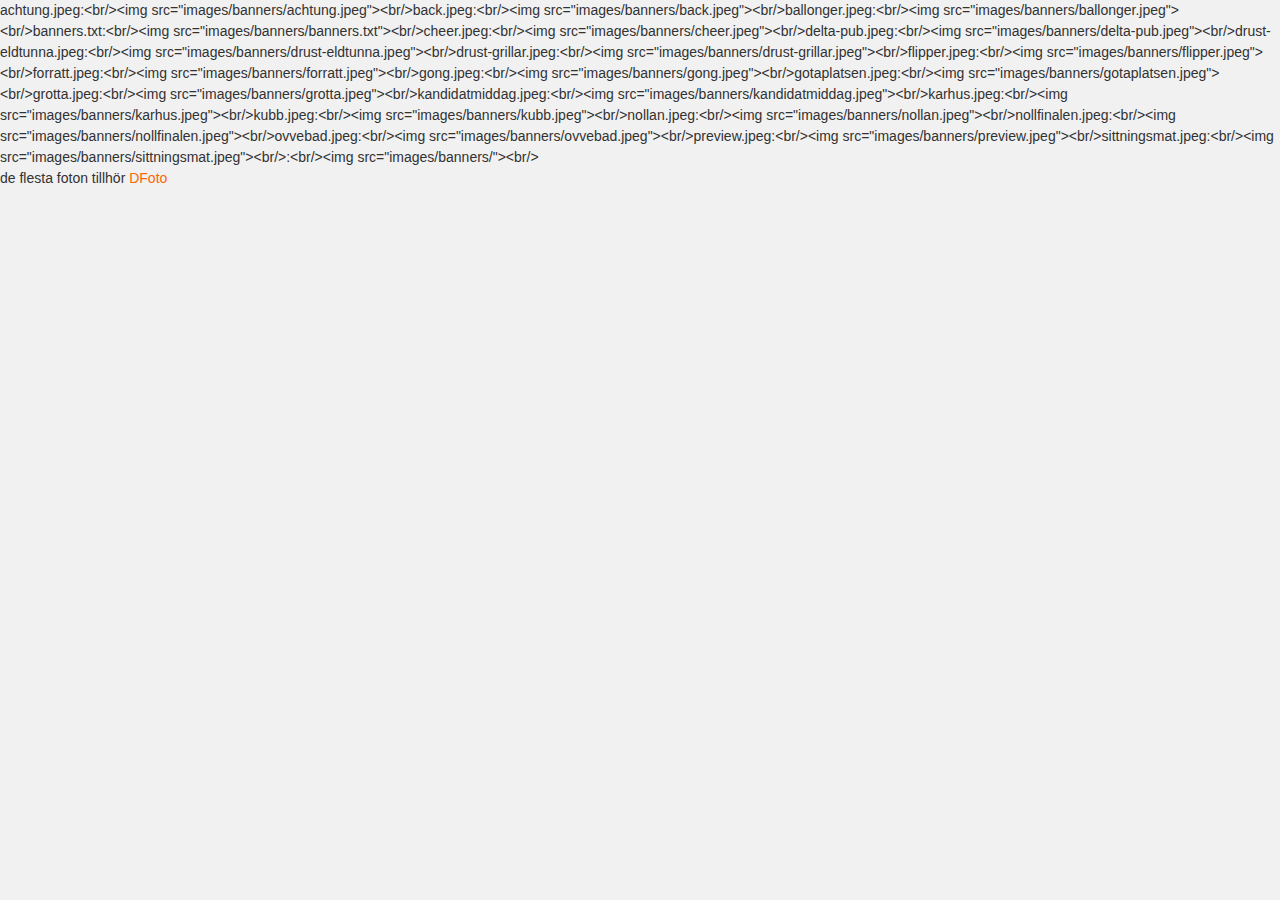
<file: bilder.html>
<!DOCTYPE html>
<!-- For more information about the tech and the developers, GET /humans.txt -->
<html lang="sv">
  <head>
    <meta charset="utf-8" />

    <title>Banners | DTEK-portalen</title>
  
    <link rel="stylesheet" media="screen" href="assets/application-e5fdf175421bd982cd8b3817f2bc93d589c6632296666e2bd520032754a15875.css" />

  </head>
  <body class="home home-index">
    <div id="main">
    </div>

    de flesta foton tillhör <a href="https://dfoto.se">DFoto</a>
    <script>
      var rawFile = new XMLHttpRequest();
      rawFile.open("GET", "images/banners/banners.txt", false);
      rawFile.onreadystatechange = function ()
      {
        if(rawFile.readyState === 4)
        {
            if(rawFile.status === 200 || rawFile.status == 0)
            {
                var allText = rawFile.responseText.split("\n");
                var mydiv = document.getElementById("main");
                for(var i = 0; i < allText.length; i++) {
                  str = allText[i] + ":<br/><img src=\"images/banners/" + allText[i] + "\"><br/>"
                  mydiv.appendChild(document.createTextNode(str));
                  console.log("Background " + i + ": " + allText[i]);
                }
            }
        }
      }
      rawFile.send(null);
    </script>
    <style type="text/css">
      #banner {
      background-repeat: no-repeat;
      background-position: center center;
      background-size: cover;
      background-position-x: 20%;
      background-position-y: 20%;

      }
    </style>
  </body>
</html>
</file>
<file: assets/application-e5fdf175421bd982cd8b3817f2bc93d589c6632296666e2bd520032754a15875.css>
﻿.chosen-container {
    position: relative;
    display: inline-block;
    vertical-align: middle;
    font-size: 13px
}
.chosen-container .chosen-drop {
    position: absolute;
    top: 100%;
    left: -9999px;
    z-index: 1010;
    width: 100%;
    border: 1px solid #aaa;
    border-top: 0;
    background: #fff;
    box-shadow: 0 4px 5px rgba(0, 0, 0, 0.15)
}
.chosen-container.chosen-with-drop .chosen-drop {
    left: 0
}
.chosen-container a {
    cursor: pointer
}
.chosen-container .search-choice .group-name,
.chosen-container .chosen-single .group-name {
    margin-right: 4px;
    overflow: hidden;
    white-space: nowrap;
    text-overflow: ellipsis;
    font-weight: normal;
    color: #999999
}
.chosen-container .search-choice .group-name:after,
.chosen-container .chosen-single .group-name:after {
    content: ":";
    padding-left: 2px;
    vertical-align: top
}
.chosen-container-single .chosen-single {
    position: relative;
    display: block;
    overflow: hidden;
    padding: 0 0 0 8px;
    height: 25px;
    border: 1px solid #aaa;
    border-radius: 5px;
    background-color: #fff;
    background-clip: padding-box;
    box-shadow: 0 0 3px #fff inset, 0 1px 1px rgba(0, 0, 0, 0.1);
    color: #444;
    text-decoration: none;
    white-space: nowrap;
    line-height: 24px
}
.chosen-container-single .chosen-default {
    color: #999
}
.chosen-container-single .chosen-single span {
    display: block;
    overflow: hidden;
    margin-right: 26px;
    text-overflow: ellipsis;
    white-space: nowrap
}
.chosen-container-single .chosen-single-with-deselect span {
    margin-right: 38px
}
.chosen-container-single .chosen-single abbr {
    position: absolute;
    top: 6px;
    right: 26px;
    display: block;
    width: 12px;
    height: 12px;
    background: url(assets/chosen-sprite-8aa69ee6b2376505578d758bfbbc52aec88fa5e591f1a7cabd8adfa80a7b613a.png) -42px 1px no-repeat;
    font-size: 1px
}
.chosen-container-single .chosen-single abbr:hover {
    background-position: -42px -10px
}
.chosen-container-single.chosen-disabled .chosen-single abbr:hover {
    background-position: -42px -10px
}
.chosen-container-single .chosen-single div {
    position: absolute;
    top: 0;
    right: 0;
    display: block;
    width: 18px;
    height: 100%
}
.chosen-container-single .chosen-single div b {
    display: block;
    width: 100%;
    height: 100%;
    background: url(assets/chosen-sprite-8aa69ee6b2376505578d758bfbbc52aec88fa5e591f1a7cabd8adfa80a7b613a.png) no-repeat 0px 2px
}
.chosen-container-single .chosen-search {
    position: relative;
    z-index: 1010;
    margin: 0;
    padding: 3px 4px;
    white-space: nowrap
}
.chosen-container-single .chosen-search input[type="text"] {
    margin: 1px 0;
    padding: 4px 20px 4px 5px;
    width: 100%;
    height: auto;
    outline: 0;
    border: 1px solid #aaa;
    background: #fff url(assets/chosen-sprite-8aa69ee6b2376505578d758bfbbc52aec88fa5e591f1a7cabd8adfa80a7b613a.png) no-repeat 100% -20px;
    font-size: 1em;
    font-family: sans-serif;
    line-height: normal;
    border-radius: 0
}
.chosen-container-single .chosen-drop {
    margin-top: -1px;
    border-radius: 0 0 4px 4px;
    background-clip: padding-box
}
.chosen-container-single.chosen-container-single-nosearch .chosen-search {
    position: absolute;
    left: -9999px
}
.chosen-container .chosen-results {
    color: #444;
    position: relative;
    overflow-x: hidden;
    overflow-y: auto;
    margin: 0 4px 4px 0;
    padding: 0 0 0 4px;
    max-height: 240px;
    -webkit-overflow-scrolling: touch
}
.chosen-container .chosen-results li {
    display: none;
    margin: 0;
    padding: 5px 6px;
    list-style: none;
    line-height: 15px;
    word-wrap: break-word;
    -webkit-touch-callout: none
}
.chosen-container .chosen-results li.active-result {
    display: list-item;
    cursor: pointer
}
.chosen-container .chosen-results li.disabled-result {
    display: list-item;
    color: #ccc;
    cursor: default
}
.chosen-container .chosen-results li.highlighted {
    background-color: #3875d7;
    color: #fff
}
.chosen-container .chosen-results li.no-results {
    color: #777;
    display: list-item;
    background: #f4f4f4
}
.chosen-container .chosen-results li.group-result {
    display: list-item;
    font-weight: bold;
    cursor: default
}
.chosen-container .chosen-results li.group-option {
    padding-left: 15px
}
.chosen-container .chosen-results li em {
    font-style: normal;
    text-decoration: underline
}
.chosen-container-multi .chosen-choices {
    position: relative;
    overflow: hidden;
    margin: 0;
    padding: 0 5px;
    width: 100%;
    height: auto;
    border: 1px solid #aaa;
    background-color: #fff;
    cursor: text
}
.chosen-container-multi .chosen-choices li {
    float: left;
    list-style: none
}
.chosen-container-multi .chosen-choices li.search-field {
    margin: 0;
    padding: 0;
    white-space: nowrap
}
.chosen-container-multi .chosen-choices li.search-field input[type="text"] {
    margin: 1px 0;
    padding: 0;
    height: 25px;
    outline: 0;
    border: 0 !important;
    background: transparent !important;
    box-shadow: none;
    color: #999;
    font-size: 100%;
    font-family: sans-serif;
    line-height: normal;
    border-radius: 0
}
.chosen-container-multi .chosen-choices li.search-choice {
    position: relative;
    margin: 3px 5px 3px 0;
    padding: 3px 20px 3px 5px;
    border: 1px solid #aaa;
    max-width: 100%;
    border-radius: 3px;
    background-color: #eeeeee;
    background-size: 100% 19px;
    background-repeat: repeat-x;
    background-clip: padding-box;
    box-shadow: 0 0 2px #fff inset, 0 1px 0 rgba(0, 0, 0, 0.05);
    color: #333;
    line-height: 13px;
    cursor: default
}
.chosen-container-multi .chosen-choices li.search-choice span {
    word-wrap: break-word
}
.chosen-container-multi .chosen-choices li.search-choice .search-choice-close {
    position: absolute;
    top: 4px;
    right: 3px;
    display: block;
    width: 12px;
    height: 12px;
    background: url(assets/chosen-sprite-8aa69ee6b2376505578d758bfbbc52aec88fa5e591f1a7cabd8adfa80a7b613a.png) -42px 1px no-repeat;
    font-size: 1px
}
.chosen-container-multi .chosen-choices li.search-choice .search-choice-close:hover {
    background-position: -42px -10px
}
.chosen-container-multi .chosen-choices li.search-choice-disabled {
    padding-right: 5px;
    border: 1px solid #ccc;
    background-color: #e4e4e4;
    color: #666
}
.chosen-container-multi .chosen-choices li.search-choice-focus {
    background: #d4d4d4
}
.chosen-container-multi .chosen-choices li.search-choice-focus .search-choice-close {
    background-position: -42px -10px
}
.chosen-container-multi .chosen-results {
    margin: 0;
    padding: 0
}
.chosen-container-multi .chosen-drop .result-selected {
    display: list-item;
    color: #ccc;
    cursor: default
}
.chosen-container-active .chosen-single {
    border: 1px solid #5897fb;
    box-shadow: 0 0 5px rgba(0, 0, 0, 0.3)
}
.chosen-container-active.chosen-with-drop .chosen-single {
    border: 1px solid #aaa;
    -moz-border-radius-bottomright: 0;
    border-bottom-right-radius: 0;
    -moz-border-radius-bottomleft: 0;
    border-bottom-left-radius: 0;
    box-shadow: 0 1px 0 #fff inset
}
.chosen-container-active.chosen-with-drop .chosen-single div {
    border-left: none;
    background: transparent
}
.chosen-container-active.chosen-with-drop .chosen-single div b {
    background-position: -18px 2px
}
.chosen-container-active .chosen-choices {
    border: 1px solid #5897fb;
    box-shadow: 0 0 5px rgba(0, 0, 0, 0.3)
}
.chosen-container-active .chosen-choices li.search-field input[type="text"] {
    color: #222 !important
}
.chosen-disabled {
    opacity: 0.5 !important;
    cursor: default
}
.chosen-disabled .chosen-single {
    cursor: default
}
.chosen-disabled .chosen-choices .search-choice .search-choice-close {
    cursor: default
}
.chosen-rtl {
    text-align: right
}
.chosen-rtl .chosen-single {
    overflow: visible;
    padding: 0 8px 0 0
}
.chosen-rtl .chosen-single span {
    margin-right: 0;
    margin-left: 26px;
    direction: rtl
}
.chosen-rtl .chosen-single-with-deselect span {
    margin-left: 38px
}
.chosen-rtl .chosen-single div {
    right: auto;
    left: 3px
}
.chosen-rtl .chosen-single abbr {
    right: auto;
    left: 26px
}
.chosen-rtl .chosen-choices li {
    float: right
}
.chosen-rtl .chosen-choices li.search-field input[type="text"] {
    direction: rtl
}
.chosen-rtl .chosen-choices li.search-choice {
    margin: 3px 5px 3px 0;
    padding: 3px 5px 3px 19px
}
.chosen-rtl .chosen-choices li.search-choice .search-choice-close {
    right: auto;
    left: 4px
}
.chosen-rtl.chosen-container-single-nosearch .chosen-search,
.chosen-rtl .chosen-drop {
    left: 9999px
}
.chosen-rtl.chosen-container-single .chosen-results {
    margin: 0 0 4px 4px;
    padding: 0 4px 0 0
}
.chosen-rtl .chosen-results li.group-option {
    padding-right: 15px;
    padding-left: 0
}
.chosen-rtl.chosen-container-active.chosen-with-drop .chosen-single div {
    border-right: none
}
.chosen-rtl .chosen-search input[type="text"] {
    padding: 4px 5px 4px 20px;
    background: #fff url(assets/chosen-sprite-8aa69ee6b2376505578d758bfbbc52aec88fa5e591f1a7cabd8adfa80a7b613a.png) no-repeat -30px -20px;
    direction: rtl
}
.chosen-rtl.chosen-container-single .chosen-single div b {
    background-position: 6px 2px
}
.chosen-rtl.chosen-container-single.chosen-with-drop .chosen-single div b {
    background-position: -12px 2px
}
@media only screen and (-webkit-min-device-pixel-ratio: 1.5),
only screen and (min-resolution: 144dpi),
only screen and (min-resolution: 1.5dppx) {
    .chosen-rtl .chosen-search input[type="text"],
    .chosen-container-single .chosen-single abbr,
    .chosen-container-single .chosen-single div b,
    .chosen-container-single .chosen-search input[type="text"],
    .chosen-container-multi .chosen-choices .search-choice .search-choice-close,
    .chosen-container .chosen-results-scroll-down span,
    .chosen-container .chosen-results-scroll-up span {
        background-image: url(assets/chosen-sprite@2x-1e349b80fba8c23b63656925fda8dfe3c5927b5d0d8a1672143416caacf460fb.png) !important;
        background-size: 52px 37px !important;
        background-repeat: no-repeat !important
    }
}
.chosen-container {
    user-select: none
}
.chosen-container * {
    box-sizing: border-box
}
.chosen-container-single .chosen-single {
    background: linear-gradient(#fff 20%, #f6f6f6 50%, #eee 52%, #f4f4f4 100%)
}
.chosen-container-single .chosen-search {
    background: url(assets/chosen-sprite-8aa69ee6b2376505578d758bfbbc52aec88fa5e591f1a7cabd8adfa80a7b613a.png) no-repeat 100% -20px
}
.chosen-container .chosen-results li.highlighted {
    background-image: linear-gradient(#3875d7 20%, #2a62bc 90%)
}
.chosen-container-multi .chosen-choices {
    background-image: linear-gradient(#eee 1%, #fff 15%)
}
.chosen-container-multi .chosen-choices li.search-choice {
    background-image: linear-gradient(#f4f4f4 20%, #f0f0f0 50%, #e8e8e8 52%, #eee 100%)
}
.chosen-container-multi .chosen-choices li.search-choice-disabled {
    background-image: linear-gradient(#f4f4f4 20%, #f0f0f0 50%, #e8e8e8 52%, #eee 100%)
}
.chosen-container-active.chosen-with-drop .chosen-single {
    background-image: linear-gradient(#eee 20%, #fff 80%)
}
.chosen-rtl .chosen-search input[type="text"] {
    background: url(assets/chosen-sprite-8aa69ee6b2376505578d758bfbbc52aec88fa5e591f1a7cabd8adfa80a7b613a.png) no-repeat -30px -20px
}
ol.printer-list {
    list-style-type: none;
    margin-left: 0
}
ol.printer-list li {
    display: inline-block
}
ol.printer-list li:not(:first-child):before {
    content: "— "
}
.suggestions {
    margin-top: 2em
}
.chosen-container-single .chosen-single {
    position: relative;
    display: block;
    overflow: hidden;
    padding: 8px 0 8px 8px;
    height: 42px;
    border: 1px solid #aaa;
    border-radius: 0;
    background: #fff;
    font-size: 1rem;
    font-family: inherit;
    box-shadow: inset 0 1px 2px rgba(0, 0, 0, 0.1);
    color: #444;
    text-decoration: none;
    white-space: nowrap;
    line-height: 24px
}
.chosen-container-active.chosen-with-drop .chosen-single {
    box-shadow: inherit;
    background-image: inherit
}
.chosen-container .chosen-results li.highlighted {
    background: #fa6607
}
.chosen-container-single .chosen-single div b {
    background: url(assets/chosen-sprite.png) no-repeat 0px 10px;
    width: 10px
}
.chosen-container-active.chosen-with-drop .chosen-single div b {
    background-position: -18px 10px
}
.icon-align {
    display: flex !important;
    align-items: center;
    justify-content: center
}
#pq .hidden {
    display: none
}
.committee-position {
    align-items: center;
    display: flex
}
.committee-position .user-position {
    color: #555555;
    font-weight: 300
}
.committee-position .delete-link {
    position: absolute;
    left: 3em
}
.committee-position .delete-link a {
    font-weight: 500;
    color: red;
    background: rgba(245, 245, 245, 0.7);
    padding: 0.3em 0.7em;
    border-radius: 2px
}
meta.foundation-version {
    font-family: "/5.5.3/"
}
meta.foundation-mq-small {
    font-family: "/only screen/";
    width: 0
}
meta.foundation-mq-small-only {
    font-family: "/only screen and (max-width: 40em)/";
    width: 0
}
meta.foundation-mq-medium {
    font-family: "/only screen and (min-width:40.0625em)/";
    width: 40.0625em
}
meta.foundation-mq-medium-only {
    font-family: "/only screen and (min-width:40.0625em) and (max-width:64em)/";
    width: 40.0625em
}
meta.foundation-mq-large {
    font-family: "/only screen and (min-width:64.0625em)/";
    width: 64.0625em
}
meta.foundation-mq-large-only {
    font-family: "/only screen and (min-width:64.0625em) and (max-width:90em)/";
    width: 64.0625em
}
meta.foundation-mq-xlarge {
    font-family: "/only screen and (min-width:90.0625em)/";
    width: 90.0625em
}
meta.foundation-mq-xlarge-only {
    font-family: "/only screen and (min-width:90.0625em) and (max-width:120em)/";
    width: 90.0625em
}
meta.foundation-mq-xxlarge {
    font-family: "/only screen and (min-width:120.0625em)/";
    width: 120.0625em
}
meta.foundation-data-attribute-namespace {
    font-family: false
}
html,
body {
    height: 100%
}
*,
*:before,
*:after {
    -webkit-box-sizing: border-box;
    -moz-box-sizing: border-box;
    box-sizing: border-box
}
html,
body {
    font-size: 100%
}
body {
    background: #fff;
    color: #222;
    cursor: auto;
    font-family: "Helvetica Neue", Helvetica, Roboto, Arial, sans-serif;
    font-style: normal;
    font-weight: normal;
    line-height: 1.5;
    margin: 0;
    padding: 0;
    position: relative
}
a:hover {
    cursor: pointer
}
img {
    max-width: 100%;
    height: auto
}
img {
    -ms-interpolation-mode: bicubic
}
#map_canvas img,
#map_canvas embed,
#map_canvas object,
.map_canvas img,
.map_canvas embed,
.map_canvas object,
.mqa-display img,
.mqa-display embed,
.mqa-display object {
    max-width: none !important
}
.left {
    float: left !important
}
.right {
    float: right !important
}
.clearfix:before,
.clearfix:after {
    content: " ";
    display: table
}
.clearfix:after {
    clear: both
}
.hide {
    display: none
}
.invisible {
    visibility: hidden
}
.antialiased {
    -webkit-font-smoothing: antialiased;
    -moz-osx-font-smoothing: grayscale
}
img {
    display: inline-block;
    vertical-align: middle
}
textarea {
    height: auto;
    min-height: 50px
}
select {
    width: 100%
}
.alert-box {
    border-style: solid;
    border-width: 1px;
    display: block;
    font-size: 0.8125rem;
    font-weight: normal;
    margin-bottom: 1.25rem;
    padding: 0.875rem 1.5rem 0.875rem 0.875rem;
    position: relative;
    transition: opacity 300ms ease-out;
    background-color: #fa6607;
    border-color: #0078a0;
    color: #FFFFFF
}
.alert-box .close {
    right: 0.25rem;
    background: inherit;
    color: #333333;
    font-size: 1.375rem;
    line-height: .9;
    margin-top: -0.6875rem;
    opacity: 0.3;
    padding: 0 6px 4px;
    position: absolute;
    top: 50%
}
.alert-box .close:hover,
.alert-box .close:focus {
    opacity: 0.5
}
.alert-box.radius {
    border-radius: 3px
}
.alert-box.round {
    border-radius: 1000px
}
.alert-box.success {
    background-color: #43AC6A;
    border-color: #3a945b;
    color: #FFFFFF
}
.alert-box.alert {
    background-color: #f04124;
    border-color: #de2d0f;
    color: #FFFFFF
}
.alert-box.secondary {
    background-color: #e7e7e7;
    border-color: #c7c7c7;
    color: #4f4f4f
}
.alert-box.warning {
    background-color: #f08a24;
    border-color: #de770f;
    color: #FFFFFF
}
.alert-box.info {
    background-color: #a0d3e8;
    border-color: #74bfdd;
    color: #4f4f4f
}
.alert-box.alert-close {
    opacity: 0
}
@media only screen {
    .show-for-small-only,
    .show-for-small-up,
    .show-for-small,
    .show-for-small-down,
    .hide-for-medium-only,
    .hide-for-medium-up,
    .hide-for-medium,
    .show-for-medium-down,
    .hide-for-large-only,
    .hide-for-large-up,
    .hide-for-large,
    .show-for-large-down,
    .hide-for-xlarge-only,
    .hide-for-xlarge-up,
    .hide-for-xlarge,
    .show-for-xlarge-down,
    .hide-for-xxlarge-only,
    .hide-for-xxlarge-up,
    .hide-for-xxlarge,
    .show-for-xxlarge-down {
        display: inherit !important
    }
    .hide-for-small-only,
    .hide-for-small-up,
    .hide-for-small,
    .hide-for-small-down,
    .show-for-medium-only,
    .show-for-medium-up,
    .show-for-medium,
    .hide-for-medium-down,
    .show-for-large-only,
    .show-for-large-up,
    .show-for-large,
    .hide-for-large-down,
    .show-for-xlarge-only,
    .show-for-xlarge-up,
    .show-for-xlarge,
    .hide-for-xlarge-down,
    .show-for-xxlarge-only,
    .show-for-xxlarge-up,
    .show-for-xxlarge,
    .hide-for-xxlarge-down {
        display: none !important
    }
    .visible-for-small-only,
    .visible-for-small-up,
    .visible-for-small,
    .visible-for-small-down,
    .hidden-for-medium-only,
    .hidden-for-medium-up,
    .hidden-for-medium,
    .visible-for-medium-down,
    .hidden-for-large-only,
    .hidden-for-large-up,
    .hidden-for-large,
    .visible-for-large-down,
    .hidden-for-xlarge-only,
    .hidden-for-xlarge-up,
    .hidden-for-xlarge,
    .visible-for-xlarge-down,
    .hidden-for-xxlarge-only,
    .hidden-for-xxlarge-up,
    .hidden-for-xxlarge,
    .visible-for-xxlarge-down {
        position: static !important;
        height: auto;
        width: auto;
        overflow: visible;
        clip: auto
    }
    .hidden-for-small-only,
    .hidden-for-small-up,
    .hidden-for-small,
    .hidden-for-small-down,
    .visible-for-medium-only,
    .visible-for-medium-up,
    .visible-for-medium,
    .hidden-for-medium-down,
    .visible-for-large-only,
    .visible-for-large-up,
    .visible-for-large,
    .hidden-for-large-down,
    .visible-for-xlarge-only,
    .visible-for-xlarge-up,
    .visible-for-xlarge,
    .hidden-for-xlarge-down,
    .visible-for-xxlarge-only,
    .visible-for-xxlarge-up,
    .visible-for-xxlarge,
    .hidden-for-xxlarge-down {
        clip: rect(1px, 1px, 1px, 1px);
        height: 1px;
        overflow: hidden;
        position: absolute !important;
        width: 1px
    }
    table.show-for-small-only,
    table.show-for-small-up,
    table.show-for-small,
    table.show-for-small-down,
    table.hide-for-medium-only,
    table.hide-for-medium-up,
    table.hide-for-medium,
    table.show-for-medium-down,
    table.hide-for-large-only,
    table.hide-for-large-up,
    table.hide-for-large,
    table.show-for-large-down,
    table.hide-for-xlarge-only,
    table.hide-for-xlarge-up,
    table.hide-for-xlarge,
    table.show-for-xlarge-down,
    table.hide-for-xxlarge-only,
    table.hide-for-xxlarge-up,
    table.hide-for-xxlarge,
    table.show-for-xxlarge-down {
        display: table !important
    }
    thead.show-for-small-only,
    thead.show-for-small-up,
    thead.show-for-small,
    thead.show-for-small-down,
    thead.hide-for-medium-only,
    thead.hide-for-medium-up,
    thead.hide-for-medium,
    thead.show-for-medium-down,
    thead.hide-for-large-only,
    thead.hide-for-large-up,
    thead.hide-for-large,
    thead.show-for-large-down,
    thead.hide-for-xlarge-only,
    thead.hide-for-xlarge-up,
    thead.hide-for-xlarge,
    thead.show-for-xlarge-down,
    thead.hide-for-xxlarge-only,
    thead.hide-for-xxlarge-up,
    thead.hide-for-xxlarge,
    thead.show-for-xxlarge-down {
        display: table-header-group !important
    }
    tbody.show-for-small-only,
    tbody.show-for-small-up,
    tbody.show-for-small,
    tbody.show-for-small-down,
    tbody.hide-for-medium-only,
    tbody.hide-for-medium-up,
    tbody.hide-for-medium,
    tbody.show-for-medium-down,
    tbody.hide-for-large-only,
    tbody.hide-for-large-up,
    tbody.hide-for-large,
    tbody.show-for-large-down,
    tbody.hide-for-xlarge-only,
    tbody.hide-for-xlarge-up,
    tbody.hide-for-xlarge,
    tbody.show-for-xlarge-down,
    tbody.hide-for-xxlarge-only,
    tbody.hide-for-xxlarge-up,
    tbody.hide-for-xxlarge,
    tbody.show-for-xxlarge-down {
        display: table-row-group !important
    }
    tr.show-for-small-only,
    tr.show-for-small-up,
    tr.show-for-small,
    tr.show-for-small-down,
    tr.hide-for-medium-only,
    tr.hide-for-medium-up,
    tr.hide-for-medium,
    tr.show-for-medium-down,
    tr.hide-for-large-only,
    tr.hide-for-large-up,
    tr.hide-for-large,
    tr.show-for-large-down,
    tr.hide-for-xlarge-only,
    tr.hide-for-xlarge-up,
    tr.hide-for-xlarge,
    tr.show-for-xlarge-down,
    tr.hide-for-xxlarge-only,
    tr.hide-for-xxlarge-up,
    tr.hide-for-xxlarge,
    tr.show-for-xxlarge-down {
        display: table-row
    }
    th.show-for-small-only,
    td.show-for-small-only,
    th.show-for-small-up,
    td.show-for-small-up,
    th.show-for-small,
    td.show-for-small,
    th.show-for-small-down,
    td.show-for-small-down,
    th.hide-for-medium-only,
    td.hide-for-medium-only,
    th.hide-for-medium-up,
    td.hide-for-medium-up,
    th.hide-for-medium,
    td.hide-for-medium,
    th.show-for-medium-down,
    td.show-for-medium-down,
    th.hide-for-large-only,
    td.hide-for-large-only,
    th.hide-for-large-up,
    td.hide-for-large-up,
    th.hide-for-large,
    td.hide-for-large,
    th.show-for-large-down,
    td.show-for-large-down,
    th.hide-for-xlarge-only,
    td.hide-for-xlarge-only,
    th.hide-for-xlarge-up,
    td.hide-for-xlarge-up,
    th.hide-for-xlarge,
    td.hide-for-xlarge,
    th.show-for-xlarge-down,
    td.show-for-xlarge-down,
    th.hide-for-xxlarge-only,
    td.hide-for-xxlarge-only,
    th.hide-for-xxlarge-up,
    td.hide-for-xxlarge-up,
    th.hide-for-xxlarge,
    td.hide-for-xxlarge,
    th.show-for-xxlarge-down,
    td.show-for-xxlarge-down {
        display: table-cell !important
    }
}
@media only screen and (min-width: 40.0625em) {
    .hide-for-small-only,
    .show-for-small-up,
    .hide-for-small,
    .hide-for-small-down,
    .show-for-medium-only,
    .show-for-medium-up,
    .show-for-medium,
    .show-for-medium-down,
    .hide-for-large-only,
    .hide-for-large-up,
    .hide-for-large,
    .show-for-large-down,
    .hide-for-xlarge-only,
    .hide-for-xlarge-up,
    .hide-for-xlarge,
    .show-for-xlarge-down,
    .hide-for-xxlarge-only,
    .hide-for-xxlarge-up,
    .hide-for-xxlarge,
    .show-for-xxlarge-down {
        display: inherit !important
    }
    .show-for-small-only,
    .hide-for-small-up,
    .show-for-small,
    .show-for-small-down,
    .hide-for-medium-only,
    .hide-for-medium-up,
    .hide-for-medium,
    .hide-for-medium-down,
    .show-for-large-only,
    .show-for-large-up,
    .show-for-large,
    .hide-for-large-down,
    .show-for-xlarge-only,
    .show-for-xlarge-up,
    .show-for-xlarge,
    .hide-for-xlarge-down,
    .show-for-xxlarge-only,
    .show-for-xxlarge-up,
    .show-for-xxlarge,
    .hide-for-xxlarge-down {
        display: none !important
    }
    .hidden-for-small-only,
    .visible-for-small-up,
    .hidden-for-small,
    .hidden-for-small-down,
    .visible-for-medium-only,
    .visible-for-medium-up,
    .visible-for-medium,
    .visible-for-medium-down,
    .hidden-for-large-only,
    .hidden-for-large-up,
    .hidden-for-large,
    .visible-for-large-down,
    .hidden-for-xlarge-only,
    .hidden-for-xlarge-up,
    .hidden-for-xlarge,
    .visible-for-xlarge-down,
    .hidden-for-xxlarge-only,
    .hidden-for-xxlarge-up,
    .hidden-for-xxlarge,
    .visible-for-xxlarge-down {
        position: static !important;
        height: auto;
        width: auto;
        overflow: visible;
        clip: auto
    }
    .visible-for-small-only,
    .hidden-for-small-up,
    .visible-for-small,
    .visible-for-small-down,
    .hidden-for-medium-only,
    .hidden-for-medium-up,
    .hidden-for-medium,
    .hidden-for-medium-down,
    .visible-for-large-only,
    .visible-for-large-up,
    .visible-for-large,
    .hidden-for-large-down,
    .visible-for-xlarge-only,
    .visible-for-xlarge-up,
    .visible-for-xlarge,
    .hidden-for-xlarge-down,
    .visible-for-xxlarge-only,
    .visible-for-xxlarge-up,
    .visible-for-xxlarge,
    .hidden-for-xxlarge-down {
        clip: rect(1px, 1px, 1px, 1px);
        height: 1px;
        overflow: hidden;
        position: absolute !important;
        width: 1px
    }
    table.hide-for-small-only,
    table.show-for-small-up,
    table.hide-for-small,
    table.hide-for-small-down,
    table.show-for-medium-only,
    table.show-for-medium-up,
    table.show-for-medium,
    table.show-for-medium-down,
    table.hide-for-large-only,
    table.hide-for-large-up,
    table.hide-for-large,
    table.show-for-large-down,
    table.hide-for-xlarge-only,
    table.hide-for-xlarge-up,
    table.hide-for-xlarge,
    table.show-for-xlarge-down,
    table.hide-for-xxlarge-only,
    table.hide-for-xxlarge-up,
    table.hide-for-xxlarge,
    table.show-for-xxlarge-down {
        display: table !important
    }
    thead.hide-for-small-only,
    thead.show-for-small-up,
    thead.hide-for-small,
    thead.hide-for-small-down,
    thead.show-for-medium-only,
    thead.show-for-medium-up,
    thead.show-for-medium,
    thead.show-for-medium-down,
    thead.hide-for-large-only,
    thead.hide-for-large-up,
    thead.hide-for-large,
    thead.show-for-large-down,
    thead.hide-for-xlarge-only,
    thead.hide-for-xlarge-up,
    thead.hide-for-xlarge,
    thead.show-for-xlarge-down,
    thead.hide-for-xxlarge-only,
    thead.hide-for-xxlarge-up,
    thead.hide-for-xxlarge,
    thead.show-for-xxlarge-down {
        display: table-header-group !important
    }
    tbody.hide-for-small-only,
    tbody.show-for-small-up,
    tbody.hide-for-small,
    tbody.hide-for-small-down,
    tbody.show-for-medium-only,
    tbody.show-for-medium-up,
    tbody.show-for-medium,
    tbody.show-for-medium-down,
    tbody.hide-for-large-only,
    tbody.hide-for-large-up,
    tbody.hide-for-large,
    tbody.show-for-large-down,
    tbody.hide-for-xlarge-only,
    tbody.hide-for-xlarge-up,
    tbody.hide-for-xlarge,
    tbody.show-for-xlarge-down,
    tbody.hide-for-xxlarge-only,
    tbody.hide-for-xxlarge-up,
    tbody.hide-for-xxlarge,
    tbody.show-for-xxlarge-down {
        display: table-row-group !important
    }
    tr.hide-for-small-only,
    tr.show-for-small-up,
    tr.hide-for-small,
    tr.hide-for-small-down,
    tr.show-for-medium-only,
    tr.show-for-medium-up,
    tr.show-for-medium,
    tr.show-for-medium-down,
    tr.hide-for-large-only,
    tr.hide-for-large-up,
    tr.hide-for-large,
    tr.show-for-large-down,
    tr.hide-for-xlarge-only,
    tr.hide-for-xlarge-up,
    tr.hide-for-xlarge,
    tr.show-for-xlarge-down,
    tr.hide-for-xxlarge-only,
    tr.hide-for-xxlarge-up,
    tr.hide-for-xxlarge,
    tr.show-for-xxlarge-down {
        display: table-row
    }
    th.hide-for-small-only,
    td.hide-for-small-only,
    th.show-for-small-up,
    td.show-for-small-up,
    th.hide-for-small,
    td.hide-for-small,
    th.hide-for-small-down,
    td.hide-for-small-down,
    th.show-for-medium-only,
    td.show-for-medium-only,
    th.show-for-medium-up,
    td.show-for-medium-up,
    th.show-for-medium,
    td.show-for-medium,
    th.show-for-medium-down,
    td.show-for-medium-down,
    th.hide-for-large-only,
    td.hide-for-large-only,
    th.hide-for-large-up,
    td.hide-for-large-up,
    th.hide-for-large,
    td.hide-for-large,
    th.show-for-large-down,
    td.show-for-large-down,
    th.hide-for-xlarge-only,
    td.hide-for-xlarge-only,
    th.hide-for-xlarge-up,
    td.hide-for-xlarge-up,
    th.hide-for-xlarge,
    td.hide-for-xlarge,
    th.show-for-xlarge-down,
    td.show-for-xlarge-down,
    th.hide-for-xxlarge-only,
    td.hide-for-xxlarge-only,
    th.hide-for-xxlarge-up,
    td.hide-for-xxlarge-up,
    th.hide-for-xxlarge,
    td.hide-for-xxlarge,
    th.show-for-xxlarge-down,
    td.show-for-xxlarge-down {
        display: table-cell !important
    }
}
@media only screen and (min-width: 64.0625em) {
    .hide-for-small-only,
    .show-for-small-up,
    .hide-for-small,
    .hide-for-small-down,
    .hide-for-medium-only,
    .show-for-medium-up,
    .hide-for-medium,
    .hide-for-medium-down,
    .show-for-large-only,
    .show-for-large-up,
    .show-for-large,
    .show-for-large-down,
    .hide-for-xlarge-only,
    .hide-for-xlarge-up,
    .hide-for-xlarge,
    .show-for-xlarge-down,
    .hide-for-xxlarge-only,
    .hide-for-xxlarge-up,
    .hide-for-xxlarge,
    .show-for-xxlarge-down {
        display: inherit !important
    }
    .show-for-small-only,
    .hide-for-small-up,
    .show-for-small,
    .show-for-small-down,
    .show-for-medium-only,
    .hide-for-medium-up,
    .show-for-medium,
    .show-for-medium-down,
    .hide-for-large-only,
    .hide-for-large-up,
    .hide-for-large,
    .hide-for-large-down,
    .show-for-xlarge-only,
    .show-for-xlarge-up,
    .show-for-xlarge,
    .hide-for-xlarge-down,
    .show-for-xxlarge-only,
    .show-for-xxlarge-up,
    .show-for-xxlarge,
    .hide-for-xxlarge-down {
        display: none !important
    }
    .hidden-for-small-only,
    .visible-for-small-up,
    .hidden-for-small,
    .hidden-for-small-down,
    .hidden-for-medium-only,
    .visible-for-medium-up,
    .hidden-for-medium,
    .hidden-for-medium-down,
    .visible-for-large-only,
    .visible-for-large-up,
    .visible-for-large,
    .visible-for-large-down,
    .hidden-for-xlarge-only,
    .hidden-for-xlarge-up,
    .hidden-for-xlarge,
    .visible-for-xlarge-down,
    .hidden-for-xxlarge-only,
    .hidden-for-xxlarge-up,
    .hidden-for-xxlarge,
    .visible-for-xxlarge-down {
        position: static !important;
        height: auto;
        width: auto;
        overflow: visible;
        clip: auto
    }
    .visible-for-small-only,
    .hidden-for-small-up,
    .visible-for-small,
    .visible-for-small-down,
    .visible-for-medium-only,
    .hidden-for-medium-up,
    .visible-for-medium,
    .visible-for-medium-down,
    .hidden-for-large-only,
    .hidden-for-large-up,
    .hidden-for-large,
    .hidden-for-large-down,
    .visible-for-xlarge-only,
    .visible-for-xlarge-up,
    .visible-for-xlarge,
    .hidden-for-xlarge-down,
    .visible-for-xxlarge-only,
    .visible-for-xxlarge-up,
    .visible-for-xxlarge,
    .hidden-for-xxlarge-down {
        clip: rect(1px, 1px, 1px, 1px);
        height: 1px;
        overflow: hidden;
        position: absolute !important;
        width: 1px
    }
    table.hide-for-small-only,
    table.show-for-small-up,
    table.hide-for-small,
    table.hide-for-small-down,
    table.hide-for-medium-only,
    table.show-for-medium-up,
    table.hide-for-medium,
    table.hide-for-medium-down,
    table.show-for-large-only,
    table.show-for-large-up,
    table.show-for-large,
    table.show-for-large-down,
    table.hide-for-xlarge-only,
    table.hide-for-xlarge-up,
    table.hide-for-xlarge,
    table.show-for-xlarge-down,
    table.hide-for-xxlarge-only,
    table.hide-for-xxlarge-up,
    table.hide-for-xxlarge,
    table.show-for-xxlarge-down {
        display: table !important
    }
    thead.hide-for-small-only,
    thead.show-for-small-up,
    thead.hide-for-small,
    thead.hide-for-small-down,
    thead.hide-for-medium-only,
    thead.show-for-medium-up,
    thead.hide-for-medium,
    thead.hide-for-medium-down,
    thead.show-for-large-only,
    thead.show-for-large-up,
    thead.show-for-large,
    thead.show-for-large-down,
    thead.hide-for-xlarge-only,
    thead.hide-for-xlarge-up,
    thead.hide-for-xlarge,
    thead.show-for-xlarge-down,
    thead.hide-for-xxlarge-only,
    thead.hide-for-xxlarge-up,
    thead.hide-for-xxlarge,
    thead.show-for-xxlarge-down {
        display: table-header-group !important
    }
    tbody.hide-for-small-only,
    tbody.show-for-small-up,
    tbody.hide-for-small,
    tbody.hide-for-small-down,
    tbody.hide-for-medium-only,
    tbody.show-for-medium-up,
    tbody.hide-for-medium,
    tbody.hide-for-medium-down,
    tbody.show-for-large-only,
    tbody.show-for-large-up,
    tbody.show-for-large,
    tbody.show-for-large-down,
    tbody.hide-for-xlarge-only,
    tbody.hide-for-xlarge-up,
    tbody.hide-for-xlarge,
    tbody.show-for-xlarge-down,
    tbody.hide-for-xxlarge-only,
    tbody.hide-for-xxlarge-up,
    tbody.hide-for-xxlarge,
    tbody.show-for-xxlarge-down {
        display: table-row-group !important
    }
    tr.hide-for-small-only,
    tr.show-for-small-up,
    tr.hide-for-small,
    tr.hide-for-small-down,
    tr.hide-for-medium-only,
    tr.show-for-medium-up,
    tr.hide-for-medium,
    tr.hide-for-medium-down,
    tr.show-for-large-only,
    tr.show-for-large-up,
    tr.show-for-large,
    tr.show-for-large-down,
    tr.hide-for-xlarge-only,
    tr.hide-for-xlarge-up,
    tr.hide-for-xlarge,
    tr.show-for-xlarge-down,
    tr.hide-for-xxlarge-only,
    tr.hide-for-xxlarge-up,
    tr.hide-for-xxlarge,
    tr.show-for-xxlarge-down {
        display: table-row
    }
    th.hide-for-small-only,
    td.hide-for-small-only,
    th.show-for-small-up,
    td.show-for-small-up,
    th.hide-for-small,
    td.hide-for-small,
    th.hide-for-small-down,
    td.hide-for-small-down,
    th.hide-for-medium-only,
    td.hide-for-medium-only,
    th.show-for-medium-up,
    td.show-for-medium-up,
    th.hide-for-medium,
    td.hide-for-medium,
    th.hide-for-medium-down,
    td.hide-for-medium-down,
    th.show-for-large-only,
    td.show-for-large-only,
    th.show-for-large-up,
    td.show-for-large-up,
    th.show-for-large,
    td.show-for-large,
    th.show-for-large-down,
    td.show-for-large-down,
    th.hide-for-xlarge-only,
    td.hide-for-xlarge-only,
    th.hide-for-xlarge-up,
    td.hide-for-xlarge-up,
    th.hide-for-xlarge,
    td.hide-for-xlarge,
    th.show-for-xlarge-down,
    td.show-for-xlarge-down,
    th.hide-for-xxlarge-only,
    td.hide-for-xxlarge-only,
    th.hide-for-xxlarge-up,
    td.hide-for-xxlarge-up,
    th.hide-for-xxlarge,
    td.hide-for-xxlarge,
    th.show-for-xxlarge-down,
    td.show-for-xxlarge-down {
        display: table-cell !important
    }
}
@media only screen and (min-width: 90.0625em) {
    .hide-for-small-only,
    .show-for-small-up,
    .hide-for-small,
    .hide-for-small-down,
    .hide-for-medium-only,
    .show-for-medium-up,
    .hide-for-medium,
    .hide-for-medium-down,
    .hide-for-large-only,
    .show-for-large-up,
    .hide-for-large,
    .hide-for-large-down,
    .show-for-xlarge-only,
    .show-for-xlarge-up,
    .show-for-xlarge,
    .show-for-xlarge-down,
    .hide-for-xxlarge-only,
    .hide-for-xxlarge-up,
    .hide-for-xxlarge,
    .show-for-xxlarge-down {
        display: inherit !important
    }
    .show-for-small-only,
    .hide-for-small-up,
    .show-for-small,
    .show-for-small-down,
    .show-for-medium-only,
    .hide-for-medium-up,
    .show-for-medium,
    .show-for-medium-down,
    .show-for-large-only,
    .hide-for-large-up,
    .show-for-large,
    .show-for-large-down,
    .hide-for-xlarge-only,
    .hide-for-xlarge-up,
    .hide-for-xlarge,
    .hide-for-xlarge-down,
    .show-for-xxlarge-only,
    .show-for-xxlarge-up,
    .show-for-xxlarge,
    .hide-for-xxlarge-down {
        display: none !important
    }
    .hidden-for-small-only,
    .visible-for-small-up,
    .hidden-for-small,
    .hidden-for-small-down,
    .hidden-for-medium-only,
    .visible-for-medium-up,
    .hidden-for-medium,
    .hidden-for-medium-down,
    .hidden-for-large-only,
    .visible-for-large-up,
    .hidden-for-large,
    .hidden-for-large-down,
    .visible-for-xlarge-only,
    .visible-for-xlarge-up,
    .visible-for-xlarge,
    .visible-for-xlarge-down,
    .hidden-for-xxlarge-only,
    .hidden-for-xxlarge-up,
    .hidden-for-xxlarge,
    .visible-for-xxlarge-down {
        position: static !important;
        height: auto;
        width: auto;
        overflow: visible;
        clip: auto
    }
    .visible-for-small-only,
    .hidden-for-small-up,
    .visible-for-small,
    .visible-for-small-down,
    .visible-for-medium-only,
    .hidden-for-medium-up,
    .visible-for-medium,
    .visible-for-medium-down,
    .visible-for-large-only,
    .hidden-for-large-up,
    .visible-for-large,
    .visible-for-large-down,
    .hidden-for-xlarge-only,
    .hidden-for-xlarge-up,
    .hidden-for-xlarge,
    .hidden-for-xlarge-down,
    .visible-for-xxlarge-only,
    .visible-for-xxlarge-up,
    .visible-for-xxlarge,
    .hidden-for-xxlarge-down {
        clip: rect(1px, 1px, 1px, 1px);
        height: 1px;
        overflow: hidden;
        position: absolute !important;
        width: 1px
    }
    table.hide-for-small-only,
    table.show-for-small-up,
    table.hide-for-small,
    table.hide-for-small-down,
    table.hide-for-medium-only,
    table.show-for-medium-up,
    table.hide-for-medium,
    table.hide-for-medium-down,
    table.hide-for-large-only,
    table.show-for-large-up,
    table.hide-for-large,
    table.hide-for-large-down,
    table.show-for-xlarge-only,
    table.show-for-xlarge-up,
    table.show-for-xlarge,
    table.show-for-xlarge-down,
    table.hide-for-xxlarge-only,
    table.hide-for-xxlarge-up,
    table.hide-for-xxlarge,
    table.show-for-xxlarge-down {
        display: table !important
    }
    thead.hide-for-small-only,
    thead.show-for-small-up,
    thead.hide-for-small,
    thead.hide-for-small-down,
    thead.hide-for-medium-only,
    thead.show-for-medium-up,
    thead.hide-for-medium,
    thead.hide-for-medium-down,
    thead.hide-for-large-only,
    thead.show-for-large-up,
    thead.hide-for-large,
    thead.hide-for-large-down,
    thead.show-for-xlarge-only,
    thead.show-for-xlarge-up,
    thead.show-for-xlarge,
    thead.show-for-xlarge-down,
    thead.hide-for-xxlarge-only,
    thead.hide-for-xxlarge-up,
    thead.hide-for-xxlarge,
    thead.show-for-xxlarge-down {
        display: table-header-group !important
    }
    tbody.hide-for-small-only,
    tbody.show-for-small-up,
    tbody.hide-for-small,
    tbody.hide-for-small-down,
    tbody.hide-for-medium-only,
    tbody.show-for-medium-up,
    tbody.hide-for-medium,
    tbody.hide-for-medium-down,
    tbody.hide-for-large-only,
    tbody.show-for-large-up,
    tbody.hide-for-large,
    tbody.hide-for-large-down,
    tbody.show-for-xlarge-only,
    tbody.show-for-xlarge-up,
    tbody.show-for-xlarge,
    tbody.show-for-xlarge-down,
    tbody.hide-for-xxlarge-only,
    tbody.hide-for-xxlarge-up,
    tbody.hide-for-xxlarge,
    tbody.show-for-xxlarge-down {
        display: table-row-group !important
    }
    tr.hide-for-small-only,
    tr.show-for-small-up,
    tr.hide-for-small,
    tr.hide-for-small-down,
    tr.hide-for-medium-only,
    tr.show-for-medium-up,
    tr.hide-for-medium,
    tr.hide-for-medium-down,
    tr.hide-for-large-only,
    tr.show-for-large-up,
    tr.hide-for-large,
    tr.hide-for-large-down,
    tr.show-for-xlarge-only,
    tr.show-for-xlarge-up,
    tr.show-for-xlarge,
    tr.show-for-xlarge-down,
    tr.hide-for-xxlarge-only,
    tr.hide-for-xxlarge-up,
    tr.hide-for-xxlarge,
    tr.show-for-xxlarge-down {
        display: table-row
    }
    th.hide-for-small-only,
    td.hide-for-small-only,
    th.show-for-small-up,
    td.show-for-small-up,
    th.hide-for-small,
    td.hide-for-small,
    th.hide-for-small-down,
    td.hide-for-small-down,
    th.hide-for-medium-only,
    td.hide-for-medium-only,
    th.show-for-medium-up,
    td.show-for-medium-up,
    th.hide-for-medium,
    td.hide-for-medium,
    th.hide-for-medium-down,
    td.hide-for-medium-down,
    th.hide-for-large-only,
    td.hide-for-large-only,
    th.show-for-large-up,
    td.show-for-large-up,
    th.hide-for-large,
    td.hide-for-large,
    th.hide-for-large-down,
    td.hide-for-large-down,
    th.show-for-xlarge-only,
    td.show-for-xlarge-only,
    th.show-for-xlarge-up,
    td.show-for-xlarge-up,
    th.show-for-xlarge,
    td.show-for-xlarge,
    th.show-for-xlarge-down,
    td.show-for-xlarge-down,
    th.hide-for-xxlarge-only,
    td.hide-for-xxlarge-only,
    th.hide-for-xxlarge-up,
    td.hide-for-xxlarge-up,
    th.hide-for-xxlarge,
    td.hide-for-xxlarge,
    th.show-for-xxlarge-down,
    td.show-for-xxlarge-down {
        display: table-cell !important
    }
}
@media only screen and (min-width: 120.0625em) {
    .hide-for-small-only,
    .show-for-small-up,
    .hide-for-small,
    .hide-for-small-down,
    .hide-for-medium-only,
    .show-for-medium-up,
    .hide-for-medium,
    .hide-for-medium-down,
    .hide-for-large-only,
    .show-for-large-up,
    .hide-for-large,
    .hide-for-large-down,
    .hide-for-xlarge-only,
    .show-for-xlarge-up,
    .hide-for-xlarge,
    .hide-for-xlarge-down,
    .show-for-xxlarge-only,
    .show-for-xxlarge-up,
    .show-for-xxlarge,
    .show-for-xxlarge-down {
        display: inherit !important
    }
    .show-for-small-only,
    .hide-for-small-up,
    .show-for-small,
    .show-for-small-down,
    .show-for-medium-only,
    .hide-for-medium-up,
    .show-for-medium,
    .show-for-medium-down,
    .show-for-large-only,
    .hide-for-large-up,
    .show-for-large,
    .show-for-large-down,
    .show-for-xlarge-only,
    .hide-for-xlarge-up,
    .show-for-xlarge,
    .show-for-xlarge-down,
    .hide-for-xxlarge-only,
    .hide-for-xxlarge-up,
    .hide-for-xxlarge,
    .hide-for-xxlarge-down {
        display: none !important
    }
    .hidden-for-small-only,
    .visible-for-small-up,
    .hidden-for-small,
    .hidden-for-small-down,
    .hidden-for-medium-only,
    .visible-for-medium-up,
    .hidden-for-medium,
    .hidden-for-medium-down,
    .hidden-for-large-only,
    .visible-for-large-up,
    .hidden-for-large,
    .hidden-for-large-down,
    .hidden-for-xlarge-only,
    .visible-for-xlarge-up,
    .hidden-for-xlarge,
    .hidden-for-xlarge-down,
    .visible-for-xxlarge-only,
    .visible-for-xxlarge-up,
    .visible-for-xxlarge,
    .visible-for-xxlarge-down {
        position: static !important;
        height: auto;
        width: auto;
        overflow: visible;
        clip: auto
    }
    .visible-for-small-only,
    .hidden-for-small-up,
    .visible-for-small,
    .visible-for-small-down,
    .visible-for-medium-only,
    .hidden-for-medium-up,
    .visible-for-medium,
    .visible-for-medium-down,
    .visible-for-large-only,
    .hidden-for-large-up,
    .visible-for-large,
    .visible-for-large-down,
    .visible-for-xlarge-only,
    .hidden-for-xlarge-up,
    .visible-for-xlarge,
    .visible-for-xlarge-down,
    .hidden-for-xxlarge-only,
    .hidden-for-xxlarge-up,
    .hidden-for-xxlarge,
    .hidden-for-xxlarge-down {
        clip: rect(1px, 1px, 1px, 1px);
        height: 1px;
        overflow: hidden;
        position: absolute !important;
        width: 1px
    }
    table.hide-for-small-only,
    table.show-for-small-up,
    table.hide-for-small,
    table.hide-for-small-down,
    table.hide-for-medium-only,
    table.show-for-medium-up,
    table.hide-for-medium,
    table.hide-for-medium-down,
    table.hide-for-large-only,
    table.show-for-large-up,
    table.hide-for-large,
    table.hide-for-large-down,
    table.hide-for-xlarge-only,
    table.show-for-xlarge-up,
    table.hide-for-xlarge,
    table.hide-for-xlarge-down,
    table.show-for-xxlarge-only,
    table.show-for-xxlarge-up,
    table.show-for-xxlarge,
    table.show-for-xxlarge-down {
        display: table !important
    }
    thead.hide-for-small-only,
    thead.show-for-small-up,
    thead.hide-for-small,
    thead.hide-for-small-down,
    thead.hide-for-medium-only,
    thead.show-for-medium-up,
    thead.hide-for-medium,
    thead.hide-for-medium-down,
    thead.hide-for-large-only,
    thead.show-for-large-up,
    thead.hide-for-large,
    thead.hide-for-large-down,
    thead.hide-for-xlarge-only,
    thead.show-for-xlarge-up,
    thead.hide-for-xlarge,
    thead.hide-for-xlarge-down,
    thead.show-for-xxlarge-only,
    thead.show-for-xxlarge-up,
    thead.show-for-xxlarge,
    thead.show-for-xxlarge-down {
        display: table-header-group !important
    }
    tbody.hide-for-small-only,
    tbody.show-for-small-up,
    tbody.hide-for-small,
    tbody.hide-for-small-down,
    tbody.hide-for-medium-only,
    tbody.show-for-medium-up,
    tbody.hide-for-medium,
    tbody.hide-for-medium-down,
    tbody.hide-for-large-only,
    tbody.show-for-large-up,
    tbody.hide-for-large,
    tbody.hide-for-large-down,
    tbody.hide-for-xlarge-only,
    tbody.show-for-xlarge-up,
    tbody.hide-for-xlarge,
    tbody.hide-for-xlarge-down,
    tbody.show-for-xxlarge-only,
    tbody.show-for-xxlarge-up,
    tbody.show-for-xxlarge,
    tbody.show-for-xxlarge-down {
        display: table-row-group !important
    }
    tr.hide-for-small-only,
    tr.show-for-small-up,
    tr.hide-for-small,
    tr.hide-for-small-down,
    tr.hide-for-medium-only,
    tr.show-for-medium-up,
    tr.hide-for-medium,
    tr.hide-for-medium-down,
    tr.hide-for-large-only,
    tr.show-for-large-up,
    tr.hide-for-large,
    tr.hide-for-large-down,
    tr.hide-for-xlarge-only,
    tr.show-for-xlarge-up,
    tr.hide-for-xlarge,
    tr.hide-for-xlarge-down,
    tr.show-for-xxlarge-only,
    tr.show-for-xxlarge-up,
    tr.show-for-xxlarge,
    tr.show-for-xxlarge-down {
        display: table-row
    }
    th.hide-for-small-only,
    td.hide-for-small-only,
    th.show-for-small-up,
    td.show-for-small-up,
    th.hide-for-small,
    td.hide-for-small,
    th.hide-for-small-down,
    td.hide-for-small-down,
    th.hide-for-medium-only,
    td.hide-for-medium-only,
    th.show-for-medium-up,
    td.show-for-medium-up,
    th.hide-for-medium,
    td.hide-for-medium,
    th.hide-for-medium-down,
    td.hide-for-medium-down,
    th.hide-for-large-only,
    td.hide-for-large-only,
    th.show-for-large-up,
    td.show-for-large-up,
    th.hide-for-large,
    td.hide-for-large,
    th.hide-for-large-down,
    td.hide-for-large-down,
    th.hide-for-xlarge-only,
    td.hide-for-xlarge-only,
    th.show-for-xlarge-up,
    td.show-for-xlarge-up,
    th.hide-for-xlarge,
    td.hide-for-xlarge,
    th.hide-for-xlarge-down,
    td.hide-for-xlarge-down,
    th.show-for-xxlarge-only,
    td.show-for-xxlarge-only,
    th.show-for-xxlarge-up,
    td.show-for-xxlarge-up,
    th.show-for-xxlarge,
    td.show-for-xxlarge,
    th.show-for-xxlarge-down,
    td.show-for-xxlarge-down {
        display: table-cell !important
    }
}
.show-for-landscape,
.hide-for-portrait {
    display: inherit !important
}
.hide-for-landscape,
.show-for-portrait {
    display: none !important
}
table.hide-for-landscape,
table.show-for-portrait {
    display: table !important
}
thead.hide-for-landscape,
thead.show-for-portrait {
    display: table-header-group !important
}
tbody.hide-for-landscape,
tbody.show-for-portrait {
    display: table-row-group !important
}
tr.hide-for-landscape,
tr.show-for-portrait {
    display: table-row !important
}
td.hide-for-landscape,
td.show-for-portrait,
th.hide-for-landscape,
th.show-for-portrait {
    display: table-cell !important
}
@media only screen and (orientation: landscape) {
    .show-for-landscape,
    .hide-for-portrait {
        display: inherit !important
    }
    .hide-for-landscape,
    .show-for-portrait {
        display: none !important
    }
    table.show-for-landscape,
    table.hide-for-portrait {
        display: table !important
    }
    thead.show-for-landscape,
    thead.hide-for-portrait {
        display: table-header-group !important
    }
    tbody.show-for-landscape,
    tbody.hide-for-portrait {
        display: table-row-group !important
    }
    tr.show-for-landscape,
    tr.hide-for-portrait {
        display: table-row !important
    }
    td.show-for-landscape,
    td.hide-for-portrait,
    th.show-for-landscape,
    th.hide-for-portrait {
        display: table-cell !important
    }
}
@media only screen and (orientation: portrait) {
    .show-for-portrait,
    .hide-for-landscape {
        display: inherit !important
    }
    .hide-for-portrait,
    .show-for-landscape {
        display: none !important
    }
    table.show-for-portrait,
    table.hide-for-landscape {
        display: table !important
    }
    thead.show-for-portrait,
    thead.hide-for-landscape {
        display: table-header-group !important
    }
    tbody.show-for-portrait,
    tbody.hide-for-landscape {
        display: table-row-group !important
    }
    tr.show-for-portrait,
    tr.hide-for-landscape {
        display: table-row !important
    }
    td.show-for-portrait,
    td.hide-for-landscape,
    th.show-for-portrait,
    th.hide-for-landscape {
        display: table-cell !important
    }
}
.show-for-touch {
    display: none !important
}
.hide-for-touch {
    display: inherit !important
}
.touch .show-for-touch {
    display: inherit !important
}
.touch .hide-for-touch {
    display: none !important
}
table.hide-for-touch {
    display: table !important
}
.touch table.show-for-touch {
    display: table !important
}
thead.hide-for-touch {
    display: table-header-group !important
}
.touch thead.show-for-touch {
    display: table-header-group !important
}
tbody.hide-for-touch {
    display: table-row-group !important
}
.touch tbody.show-for-touch {
    display: table-row-group !important
}
tr.hide-for-touch {
    display: table-row !important
}
.touch tr.show-for-touch {
    display: table-row !important
}
td.hide-for-touch {
    display: table-cell !important
}
.touch td.show-for-touch {
    display: table-cell !important
}
th.hide-for-touch {
    display: table-cell !important
}
.touch th.show-for-touch {
    display: table-cell !important
}
.show-for-sr {
    clip: rect(1px, 1px, 1px, 1px);
    height: 1px;
    overflow: hidden;
    position: absolute !important;
    width: 1px
}
.show-on-focus {
    clip: rect(1px, 1px, 1px, 1px);
    height: 1px;
    overflow: hidden;
    position: absolute !important;
    width: 1px
}
.show-on-focus:focus,
.show-on-focus:active {
    position: static !important;
    height: auto;
    width: auto;
    overflow: visible;
    clip: auto
}
.print-only,
.show-for-print {
    display: none !important
}
@media print {
    .print-only,
    .show-for-print {
        display: block !important
    }
    .hide-on-print,
    .hide-for-print {
        display: none !important
    }
    table.show-for-print {
        display: table !important
    }
    thead.show-for-print {
        display: table-header-group !important
    }
    tbody.show-for-print {
        display: table-row-group !important
    }
    tr.show-for-print {
        display: table-row !important
    }
    td.show-for-print {
        display: table-cell !important
    }
    th.show-for-print {
        display: table-cell !important
    }
}
.row {
    margin: 0 auto;
    max-width: 100%;
    width: 100%
}
.row:before,
.row:after {
    content: " ";
    display: table
}
.row:after {
    clear: both
}
.row.collapse>.column,
.row.collapse>.columns {
    padding-left: 0;
    padding-right: 0
}
.row.collapse .row {
    margin-left: 0;
    margin-right: 0
}
.row .row {
    margin: 0 -0.5%;
    max-width: none;
    width: auto
}
.row .row:before,
.row .row:after {
    content: " ";
    display: table
}
.row .row:after {
    clear: both
}
.row .row.collapse {
    margin: 0;
    max-width: none;
    width: auto
}
.row .row.collapse:before,
.row .row.collapse:after {
    content: " ";
    display: table
}
.row .row.collapse:after {
    clear: both
}
.column,
.columns {
    padding-left: 0.5%;
    padding-right: 0.5%;
    width: 100%;
    float: left
}
.column+.column:last-child,
.columns+.column:last-child,
.column+.columns:last-child,
.columns+.columns:last-child {
    float: right
}
.column+.column.end,
.columns+.column.end,
.column+.columns.end,
.columns+.columns.end {
    float: left
}
@media only screen {
    .small-push-0 {
        position: relative;
        left: 0;
        right: auto
    }
    .small-pull-0 {
        position: relative;
        right: 0;
        left: auto
    }
    .small-push-1 {
        position: relative;
        left: 8.33333%;
        right: auto
    }
    .small-pull-1 {
        position: relative;
        right: 8.33333%;
        left: auto
    }
    .small-push-2 {
        position: relative;
        left: 16.66667%;
        right: auto
    }
    .small-pull-2 {
        position: relative;
        right: 16.66667%;
        left: auto
    }
    .small-push-3 {
        position: relative;
        left: 25%;
        right: auto
    }
    .small-pull-3 {
        position: relative;
        right: 25%;
        left: auto
    }
    .small-push-4 {
        position: relative;
        left: 33.33333%;
        right: auto
    }
    .small-pull-4 {
        position: relative;
        right: 33.33333%;
        left: auto
    }
    .small-push-5 {
        position: relative;
        left: 41.66667%;
        right: auto
    }
    .small-pull-5 {
        position: relative;
        right: 41.66667%;
        left: auto
    }
    .small-push-6 {
        position: relative;
        left: 50%;
        right: auto
    }
    .small-pull-6 {
        position: relative;
        right: 50%;
        left: auto
    }
    .small-push-7 {
        position: relative;
        left: 58.33333%;
        right: auto
    }
    .small-pull-7 {
        position: relative;
        right: 58.33333%;
        left: auto
    }
    .small-push-8 {
        position: relative;
        left: 66.66667%;
        right: auto
    }
    .small-pull-8 {
        position: relative;
        right: 66.66667%;
        left: auto
    }
    .small-push-9 {
        position: relative;
        left: 75%;
        right: auto
    }
    .small-pull-9 {
        position: relative;
        right: 75%;
        left: auto
    }
    .small-push-10 {
        position: relative;
        left: 83.33333%;
        right: auto
    }
    .small-pull-10 {
        position: relative;
        right: 83.33333%;
        left: auto
    }
    .small-push-11 {
        position: relative;
        left: 91.66667%;
        right: auto
    }
    .small-pull-11 {
        position: relative;
        right: 91.66667%;
        left: auto
    }
    .column,
    .columns {
        position: relative;
        padding-left: 0.5%;
        padding-right: 0.5%;
        float: left
    }
    .small-1 {
        width: 8.33333%
    }
    .small-2 {
        width: 16.66667%
    }
    .small-3 {
        width: 25%
    }
    .small-4 {
        width: 33.33333%
    }
    .small-5 {
        width: 41.66667%
    }
    .small-6 {
        width: 50%
    }
    .small-7 {
        width: 58.33333%
    }
    .small-8 {
        width: 66.66667%
    }
    .small-9 {
        width: 75%
    }
    .small-10 {
        width: 83.33333%
    }
    .small-11 {
        width: 91.66667%
    }
    .small-12 {
        width: 100%
    }
    .small-offset-0 {
        margin-left: 0 !important
    }
    .small-offset-1 {
        margin-left: 8.33333% !important
    }
    .small-offset-2 {
        margin-left: 16.66667% !important
    }
    .small-offset-3 {
        margin-left: 25% !important
    }
    .small-offset-4 {
        margin-left: 33.33333% !important
    }
    .small-offset-5 {
        margin-left: 41.66667% !important
    }
    .small-offset-6 {
        margin-left: 50% !important
    }
    .small-offset-7 {
        margin-left: 58.33333% !important
    }
    .small-offset-8 {
        margin-left: 66.66667% !important
    }
    .small-offset-9 {
        margin-left: 75% !important
    }
    .small-offset-10 {
        margin-left: 83.33333% !important
    }
    .small-offset-11 {
        margin-left: 91.66667% !important
    }
    .small-reset-order {
        float: left;
        left: auto;
        margin-left: 0;
        margin-right: 0;
        right: auto
    }
    .column.small-centered,
    .columns.small-centered {
        margin-left: auto;
        margin-right: auto;
        float: none
    }
    .column.small-uncentered,
    .columns.small-uncentered {
        float: left;
        margin-left: 0;
        margin-right: 0
    }
    .column.small-centered:last-child,
    .columns.small-centered:last-child {
        float: none
    }
    .column.small-uncentered:last-child,
    .columns.small-uncentered:last-child {
        float: left
    }
    .column.small-uncentered.opposite,
    .columns.small-uncentered.opposite {
        float: right
    }
    .row.small-collapse>.column,
    .row.small-collapse>.columns {
        padding-left: 0;
        padding-right: 0
    }
    .row.small-collapse .row {
        margin-left: 0;
        margin-right: 0
    }
    .row.small-uncollapse>.column,
    .row.small-uncollapse>.columns {
        padding-left: 0.5%;
        padding-right: 0.5%;
        float: left
    }
}
@media only screen and (min-width: 40.0625em) {
    .medium-push-0 {
        position: relative;
        left: 0;
        right: auto
    }
    .medium-pull-0 {
        position: relative;
        right: 0;
        left: auto
    }
    .medium-push-1 {
        position: relative;
        left: 8.33333%;
        right: auto
    }
    .medium-pull-1 {
        position: relative;
        right: 8.33333%;
        left: auto
    }
    .medium-push-2 {
        position: relative;
        left: 16.66667%;
        right: auto
    }
    .medium-pull-2 {
        position: relative;
        right: 16.66667%;
        left: auto
    }
    .medium-push-3 {
        position: relative;
        left: 25%;
        right: auto
    }
    .medium-pull-3 {
        position: relative;
        right: 25%;
        left: auto
    }
    .medium-push-4 {
        position: relative;
        left: 33.33333%;
        right: auto
    }
    .medium-pull-4 {
        position: relative;
        right: 33.33333%;
        left: auto
    }
    .medium-push-5 {
        position: relative;
        left: 41.66667%;
        right: auto
    }
    .medium-pull-5 {
        position: relative;
        right: 41.66667%;
        left: auto
    }
    .medium-push-6 {
        position: relative;
        left: 50%;
        right: auto
    }
    .medium-pull-6 {
        position: relative;
        right: 50%;
        left: auto
    }
    .medium-push-7 {
        position: relative;
        left: 58.33333%;
        right: auto
    }
    .medium-pull-7 {
        position: relative;
        right: 58.33333%;
        left: auto
    }
    .medium-push-8 {
        position: relative;
        left: 66.66667%;
        right: auto
    }
    .medium-pull-8 {
        position: relative;
        right: 66.66667%;
        left: auto
    }
    .medium-push-9 {
        position: relative;
        left: 75%;
        right: auto
    }
    .medium-pull-9 {
        position: relative;
        right: 75%;
        left: auto
    }
    .medium-push-10 {
        position: relative;
        left: 83.33333%;
        right: auto
    }
    .medium-pull-10 {
        position: relative;
        right: 83.33333%;
        left: auto
    }
    .medium-push-11 {
        position: relative;
        left: 91.66667%;
        right: auto
    }
    .medium-pull-11 {
        position: relative;
        right: 91.66667%;
        left: auto
    }
    .column,
    .columns {
        position: relative;
        padding-left: 0.5%;
        padding-right: 0.5%;
        float: left
    }
    .medium-1 {
        width: 8.33333%
    }
    .medium-2 {
        width: 16.66667%
    }
    .medium-3 {
        width: 25%
    }
    .medium-4 {
        width: 33.33333%
    }
    .medium-5 {
        width: 41.66667%
    }
    .medium-6 {
        width: 50%
    }
    .medium-7 {
        width: 58.33333%
    }
    .medium-8 {
        width: 66.66667%
    }
    .medium-9 {
        width: 75%
    }
    .medium-10 {
        width: 83.33333%
    }
    .medium-11 {
        width: 91.66667%
    }
    .medium-12 {
        width: 100%
    }
    .medium-offset-0 {
        margin-left: 0 !important
    }
    .medium-offset-1 {
        margin-left: 8.33333% !important
    }
    .medium-offset-2 {
        margin-left: 16.66667% !important
    }
    .medium-offset-3 {
        margin-left: 25% !important
    }
    .medium-offset-4 {
        margin-left: 33.33333% !important
    }
    .medium-offset-5 {
        margin-left: 41.66667% !important
    }
    .medium-offset-6 {
        margin-left: 50% !important
    }
    .medium-offset-7 {
        margin-left: 58.33333% !important
    }
    .medium-offset-8 {
        margin-left: 66.66667% !important
    }
    .medium-offset-9 {
        margin-left: 75% !important
    }
    .medium-offset-10 {
        margin-left: 83.33333% !important
    }
    .medium-offset-11 {
        margin-left: 91.66667% !important
    }
    .medium-reset-order {
        float: left;
        left: auto;
        margin-left: 0;
        margin-right: 0;
        right: auto
    }
    .column.medium-centered,
    .columns.medium-centered {
        margin-left: auto;
        margin-right: auto;
        float: none
    }
    .column.medium-uncentered,
    .columns.medium-uncentered {
        float: left;
        margin-left: 0;
        margin-right: 0
    }
    .column.medium-centered:last-child,
    .columns.medium-centered:last-child {
        float: none
    }
    .column.medium-uncentered:last-child,
    .columns.medium-uncentered:last-child {
        float: left
    }
    .column.medium-uncentered.opposite,
    .columns.medium-uncentered.opposite {
        float: right
    }
    .row.medium-collapse>.column,
    .row.medium-collapse>.columns {
        padding-left: 0;
        padding-right: 0
    }
    .row.medium-collapse .row {
        margin-left: 0;
        margin-right: 0
    }
    .row.medium-uncollapse>.column,
    .row.medium-uncollapse>.columns {
        padding-left: 0.5%;
        padding-right: 0.5%;
        float: left
    }
    .push-0 {
        position: relative;
        left: 0;
        right: auto
    }
    .pull-0 {
        position: relative;
        right: 0;
        left: auto
    }
    .push-1 {
        position: relative;
        left: 8.33333%;
        right: auto
    }
    .pull-1 {
        position: relative;
        right: 8.33333%;
        left: auto
    }
    .push-2 {
        position: relative;
        left: 16.66667%;
        right: auto
    }
    .pull-2 {
        position: relative;
        right: 16.66667%;
        left: auto
    }
    .push-3 {
        position: relative;
        left: 25%;
        right: auto
    }
    .pull-3 {
        position: relative;
        right: 25%;
        left: auto
    }
    .push-4 {
        position: relative;
        left: 33.33333%;
        right: auto
    }
    .pull-4 {
        position: relative;
        right: 33.33333%;
        left: auto
    }
    .push-5 {
        position: relative;
        left: 41.66667%;
        right: auto
    }
    .pull-5 {
        position: relative;
        right: 41.66667%;
        left: auto
    }
    .push-6 {
        position: relative;
        left: 50%;
        right: auto
    }
    .pull-6 {
        position: relative;
        right: 50%;
        left: auto
    }
    .push-7 {
        position: relative;
        left: 58.33333%;
        right: auto
    }
    .pull-7 {
        position: relative;
        right: 58.33333%;
        left: auto
    }
    .push-8 {
        position: relative;
        left: 66.66667%;
        right: auto
    }
    .pull-8 {
        position: relative;
        right: 66.66667%;
        left: auto
    }
    .push-9 {
        position: relative;
        left: 75%;
        right: auto
    }
    .pull-9 {
        position: relative;
        right: 75%;
        left: auto
    }
    .push-10 {
        position: relative;
        left: 83.33333%;
        right: auto
    }
    .pull-10 {
        position: relative;
        right: 83.33333%;
        left: auto
    }
    .push-11 {
        position: relative;
        left: 91.66667%;
        right: auto
    }
    .pull-11 {
        position: relative;
        right: 91.66667%;
        left: auto
    }
}
@media only screen and (min-width: 64.0625em) {
    .large-push-0 {
        position: relative;
        left: 0;
        right: auto
    }
    .large-pull-0 {
        position: relative;
        right: 0;
        left: auto
    }
    .large-push-1 {
        position: relative;
        left: 8.33333%;
        right: auto
    }
    .large-pull-1 {
        position: relative;
        right: 8.33333%;
        left: auto
    }
    .large-push-2 {
        position: relative;
        left: 16.66667%;
        right: auto
    }
    .large-pull-2 {
        position: relative;
        right: 16.66667%;
        left: auto
    }
    .large-push-3 {
        position: relative;
        left: 25%;
        right: auto
    }
    .large-pull-3 {
        position: relative;
        right: 25%;
        left: auto
    }
    .large-push-4 {
        position: relative;
        left: 33.33333%;
        right: auto
    }
    .large-pull-4 {
        position: relative;
        right: 33.33333%;
        left: auto
    }
    .large-push-5 {
        position: relative;
        left: 41.66667%;
        right: auto
    }
    .large-pull-5 {
        position: relative;
        right: 41.66667%;
        left: auto
    }
    .large-push-6 {
        position: relative;
        left: 50%;
        right: auto
    }
    .large-pull-6 {
        position: relative;
        right: 50%;
        left: auto
    }
    .large-push-7 {
        position: relative;
        left: 58.33333%;
        right: auto
    }
    .large-pull-7 {
        position: relative;
        right: 58.33333%;
        left: auto
    }
    .large-push-8 {
        position: relative;
        left: 66.66667%;
        right: auto
    }
    .large-pull-8 {
        position: relative;
        right: 66.66667%;
        left: auto
    }
    .large-push-9 {
        position: relative;
        left: 75%;
        right: auto
    }
    .large-pull-9 {
        position: relative;
        right: 75%;
        left: auto
    }
    .large-push-10 {
        position: relative;
        left: 83.33333%;
        right: auto
    }
    .large-pull-10 {
        position: relative;
        right: 83.33333%;
        left: auto
    }
    .large-push-11 {
        position: relative;
        left: 91.66667%;
        right: auto
    }
    .large-pull-11 {
        position: relative;
        right: 91.66667%;
        left: auto
    }
    .column,
    .columns {
        position: relative;
        padding-left: 0.5%;
        padding-right: 0.5%;
        float: left
    }
    .large-1 {
        width: 8.33333%
    }
    .large-2 {
        width: 16.66667%
    }
    .large-3 {
        width: 25%
    }
    .large-4 {
        width: 33.33333%
    }
    .large-5 {
        width: 41.66667%
    }
    .large-6 {
        width: 50%
    }
    .large-7 {
        width: 58.33333%
    }
    .large-8 {
        width: 66.66667%
    }
    .large-9 {
        width: 75%
    }
    .large-10 {
        width: 83.33333%
    }
    .large-11 {
        width: 91.66667%
    }
    .large-12 {
        width: 100%
    }
    .large-offset-0 {
        margin-left: 0 !important
    }
    .large-offset-1 {
        margin-left: 8.33333% !important
    }
    .large-offset-2 {
        margin-left: 16.66667% !important
    }
    .large-offset-3 {
        margin-left: 25% !important
    }
    .large-offset-4 {
        margin-left: 33.33333% !important
    }
    .large-offset-5 {
        margin-left: 41.66667% !important
    }
    .large-offset-6 {
        margin-left: 50% !important
    }
    .large-offset-7 {
        margin-left: 58.33333% !important
    }
    .large-offset-8 {
        margin-left: 66.66667% !important
    }
    .large-offset-9 {
        margin-left: 75% !important
    }
    .large-offset-10 {
        margin-left: 83.33333% !important
    }
    .large-offset-11 {
        margin-left: 91.66667% !important
    }
    .large-reset-order {
        float: left;
        left: auto;
        margin-left: 0;
        margin-right: 0;
        right: auto
    }
    .column.large-centered,
    .columns.large-centered {
        margin-left: auto;
        margin-right: auto;
        float: none
    }
    .column.large-uncentered,
    .columns.large-uncentered {
        float: left;
        margin-left: 0;
        margin-right: 0
    }
    .column.large-centered:last-child,
    .columns.large-centered:last-child {
        float: none
    }
    .column.large-uncentered:last-child,
    .columns.large-uncentered:last-child {
        float: left
    }
    .column.large-uncentered.opposite,
    .columns.large-uncentered.opposite {
        float: right
    }
    .row.large-collapse>.column,
    .row.large-collapse>.columns {
        padding-left: 0;
        padding-right: 0
    }
    .row.large-collapse .row {
        margin-left: 0;
        margin-right: 0
    }
    .row.large-uncollapse>.column,
    .row.large-uncollapse>.columns {
        padding-left: 0.5%;
        padding-right: 0.5%;
        float: left
    }
    .push-0 {
        position: relative;
        left: 0;
        right: auto
    }
    .pull-0 {
        position: relative;
        right: 0;
        left: auto
    }
    .push-1 {
        position: relative;
        left: 8.33333%;
        right: auto
    }
    .pull-1 {
        position: relative;
        right: 8.33333%;
        left: auto
    }
    .push-2 {
        position: relative;
        left: 16.66667%;
        right: auto
    }
    .pull-2 {
        position: relative;
        right: 16.66667%;
        left: auto
    }
    .push-3 {
        position: relative;
        left: 25%;
        right: auto
    }
    .pull-3 {
        position: relative;
        right: 25%;
        left: auto
    }
    .push-4 {
        position: relative;
        left: 33.33333%;
        right: auto
    }
    .pull-4 {
        position: relative;
        right: 33.33333%;
        left: auto
    }
    .push-5 {
        position: relative;
        left: 41.66667%;
        right: auto
    }
    .pull-5 {
        position: relative;
        right: 41.66667%;
        left: auto
    }
    .push-6 {
        position: relative;
        left: 50%;
        right: auto
    }
    .pull-6 {
        position: relative;
        right: 50%;
        left: auto
    }
    .push-7 {
        position: relative;
        left: 58.33333%;
        right: auto
    }
    .pull-7 {
        position: relative;
        right: 58.33333%;
        left: auto
    }
    .push-8 {
        position: relative;
        left: 66.66667%;
        right: auto
    }
    .pull-8 {
        position: relative;
        right: 66.66667%;
        left: auto
    }
    .push-9 {
        position: relative;
        left: 75%;
        right: auto
    }
    .pull-9 {
        position: relative;
        right: 75%;
        left: auto
    }
    .push-10 {
        position: relative;
        left: 83.33333%;
        right: auto
    }
    .pull-10 {
        position: relative;
        right: 83.33333%;
        left: auto
    }
    .push-11 {
        position: relative;
        left: 91.66667%;
        right: auto
    }
    .pull-11 {
        position: relative;
        right: 91.66667%;
        left: auto
    }
}
.tabs {
    margin-bottom: 0 !important;
    margin-left: 0
}
.tabs:before,
.tabs:after {
    content: " ";
    display: table
}
.tabs:after {
    clear: both
}
.tabs dd,
.tabs .tab-title {
    float: left;
    list-style: none;
    margin-bottom: 0 !important;
    position: relative
}
.tabs dd>a,
.tabs .tab-title>a {
    display: block;
    background-color: #EFEFEF;
    color: #222222;
    font-family: "Helvetica Neue", Helvetica, Roboto, Arial, sans-serif;
    font-size: 1.14286rem;
    padding: 1.14286rem 2.28571rem
}
.tabs dd>a:hover,
.tabs .tab-title>a:hover {
    background-color: #e1e1e1
}
.tabs dd.active>a,
.tabs .tab-title.active>a {
    background-color: #FFFFFF;
    color: #222222
}
.tabs.radius dd:first-child a,
.tabs.radius .tab:first-child a {
    -webkit-border-bottom-left-radius: 3px;
    -webkit-border-top-left-radius: 3px;
    border-bottom-left-radius: 3px;
    border-top-left-radius: 3px
}
.tabs.radius dd:last-child a,
.tabs.radius .tab:last-child a {
    -webkit-border-bottom-right-radius: 3px;
    -webkit-border-top-right-radius: 3px;
    border-bottom-right-radius: 3px;
    border-top-right-radius: 3px
}
.tabs.vertical dd,
.tabs.vertical .tab-title {
    position: inherit;
    float: none;
    display: block;
    top: auto
}
.tabs-content {
    margin-bottom: 1.71429rem;
    width: 100%
}
.tabs-content:before,
.tabs-content:after {
    content: " ";
    display: table
}
.tabs-content:after {
    clear: both
}
.tabs-content>.content {
    display: none;
    float: left;
    padding: 0.5% 0;
    width: 100%
}
.tabs-content>.content.active {
    display: block;
    float: none
}
.tabs-content>.content.contained {
    padding: 0.5%
}
.tabs-content.vertical {
    display: block
}
.tabs-content.vertical>.content {
    padding: 0 0.5%
}
@media only screen and (min-width: 40.0625em) {
    .tabs.vertical {
        float: left;
        margin: 0;
        margin-bottom: 1.25rem !important;
        max-width: 20%;
        width: 20%
    }
    .tabs-content.vertical {
        float: left;
        margin-left: -1px;
        max-width: 80%;
        padding-left: 1rem;
        width: 80%
    }
}
.no-js .tabs-content>.content {
    display: block;
    float: none
}
[class*="block-grid-"] {
    display: block;
    padding: 0;
    margin: 0 -0.71429rem
}
[class*="block-grid-"]:before,
[class*="block-grid-"]:after {
    content: " ";
    display: table
}
[class*="block-grid-"]:after {
    clear: both
}
[class*="block-grid-"]>li {
    display: block;
    float: left;
    height: auto;
    padding: 0 0.71429rem 1.42857rem
}
@media only screen {
    .small-block-grid-1>li {
        list-style: none;
        width: 100%
    }
    .small-block-grid-1>li:nth-of-type(1n) {
        clear: none
    }
    .small-block-grid-1>li:nth-of-type(1n+1) {
        clear: both
    }
    .small-block-grid-2>li {
        list-style: none;
        width: 50%
    }
    .small-block-grid-2>li:nth-of-type(1n) {
        clear: none
    }
    .small-block-grid-2>li:nth-of-type(2n+1) {
        clear: both
    }
    .small-block-grid-3>li {
        list-style: none;
        width: 33.33333%
    }
    .small-block-grid-3>li:nth-of-type(1n) {
        clear: none
    }
    .small-block-grid-3>li:nth-of-type(3n+1) {
        clear: both
    }
    .small-block-grid-4>li {
        list-style: none;
        width: 25%
    }
    .small-block-grid-4>li:nth-of-type(1n) {
        clear: none
    }
    .small-block-grid-4>li:nth-of-type(4n+1) {
        clear: both
    }
    .small-block-grid-5>li {
        list-style: none;
        width: 20%
    }
    .small-block-grid-5>li:nth-of-type(1n) {
        clear: none
    }
    .small-block-grid-5>li:nth-of-type(5n+1) {
        clear: both
    }
    .small-block-grid-6>li {
        list-style: none;
        width: 16.66667%
    }
    .small-block-grid-6>li:nth-of-type(1n) {
        clear: none
    }
    .small-block-grid-6>li:nth-of-type(6n+1) {
        clear: both
    }
    .small-block-grid-7>li {
        list-style: none;
        width: 14.28571%
    }
    .small-block-grid-7>li:nth-of-type(1n) {
        clear: none
    }
    .small-block-grid-7>li:nth-of-type(7n+1) {
        clear: both
    }
    .small-block-grid-8>li {
        list-style: none;
        width: 12.5%
    }
    .small-block-grid-8>li:nth-of-type(1n) {
        clear: none
    }
    .small-block-grid-8>li:nth-of-type(8n+1) {
        clear: both
    }
    .small-block-grid-9>li {
        list-style: none;
        width: 11.11111%
    }
    .small-block-grid-9>li:nth-of-type(1n) {
        clear: none
    }
    .small-block-grid-9>li:nth-of-type(9n+1) {
        clear: both
    }
    .small-block-grid-10>li {
        list-style: none;
        width: 10%
    }
    .small-block-grid-10>li:nth-of-type(1n) {
        clear: none
    }
    .small-block-grid-10>li:nth-of-type(10n+1) {
        clear: both
    }
    .small-block-grid-11>li {
        list-style: none;
        width: 9.09091%
    }
    .small-block-grid-11>li:nth-of-type(1n) {
        clear: none
    }
    .small-block-grid-11>li:nth-of-type(11n+1) {
        clear: both
    }
    .small-block-grid-12>li {
        list-style: none;
        width: 8.33333%
    }
    .small-block-grid-12>li:nth-of-type(1n) {
        clear: none
    }
    .small-block-grid-12>li:nth-of-type(12n+1) {
        clear: both
    }
}
@media only screen and (min-width: 40.0625em) {
    .medium-block-grid-1>li {
        list-style: none;
        width: 100%
    }
    .medium-block-grid-1>li:nth-of-type(1n) {
        clear: none
    }
    .medium-block-grid-1>li:nth-of-type(1n+1) {
        clear: both
    }
    .medium-block-grid-2>li {
        list-style: none;
        width: 50%
    }
    .medium-block-grid-2>li:nth-of-type(1n) {
        clear: none
    }
    .medium-block-grid-2>li:nth-of-type(2n+1) {
        clear: both
    }
    .medium-block-grid-3>li {
        list-style: none;
        width: 33.33333%
    }
    .medium-block-grid-3>li:nth-of-type(1n) {
        clear: none
    }
    .medium-block-grid-3>li:nth-of-type(3n+1) {
        clear: both
    }
    .medium-block-grid-4>li {
        list-style: none;
        width: 25%
    }
    .medium-block-grid-4>li:nth-of-type(1n) {
        clear: none
    }
    .medium-block-grid-4>li:nth-of-type(4n+1) {
        clear: both
    }
    .medium-block-grid-5>li {
        list-style: none;
        width: 20%
    }
    .medium-block-grid-5>li:nth-of-type(1n) {
        clear: none
    }
    .medium-block-grid-5>li:nth-of-type(5n+1) {
        clear: both
    }
    .medium-block-grid-6>li {
        list-style: none;
        width: 16.66667%
    }
    .medium-block-grid-6>li:nth-of-type(1n) {
        clear: none
    }
    .medium-block-grid-6>li:nth-of-type(6n+1) {
        clear: both
    }
    .medium-block-grid-7>li {
        list-style: none;
        width: 14.28571%
    }
    .medium-block-grid-7>li:nth-of-type(1n) {
        clear: none
    }
    .medium-block-grid-7>li:nth-of-type(7n+1) {
        clear: both
    }
    .medium-block-grid-8>li {
        list-style: none;
        width: 12.5%
    }
    .medium-block-grid-8>li:nth-of-type(1n) {
        clear: none
    }
    .medium-block-grid-8>li:nth-of-type(8n+1) {
        clear: both
    }
    .medium-block-grid-9>li {
        list-style: none;
        width: 11.11111%
    }
    .medium-block-grid-9>li:nth-of-type(1n) {
        clear: none
    }
    .medium-block-grid-9>li:nth-of-type(9n+1) {
        clear: both
    }
    .medium-block-grid-10>li {
        list-style: none;
        width: 10%
    }
    .medium-block-grid-10>li:nth-of-type(1n) {
        clear: none
    }
    .medium-block-grid-10>li:nth-of-type(10n+1) {
        clear: both
    }
    .medium-block-grid-11>li {
        list-style: none;
        width: 9.09091%
    }
    .medium-block-grid-11>li:nth-of-type(1n) {
        clear: none
    }
    .medium-block-grid-11>li:nth-of-type(11n+1) {
        clear: both
    }
    .medium-block-grid-12>li {
        list-style: none;
        width: 8.33333%
    }
    .medium-block-grid-12>li:nth-of-type(1n) {
        clear: none
    }
    .medium-block-grid-12>li:nth-of-type(12n+1) {
        clear: both
    }
}
@media only screen and (min-width: 64.0625em) {
    .large-block-grid-1>li {
        list-style: none;
        width: 100%
    }
    .large-block-grid-1>li:nth-of-type(1n) {
        clear: none
    }
    .large-block-grid-1>li:nth-of-type(1n+1) {
        clear: both
    }
    .large-block-grid-2>li {
        list-style: none;
        width: 50%
    }
    .large-block-grid-2>li:nth-of-type(1n) {
        clear: none
    }
    .large-block-grid-2>li:nth-of-type(2n+1) {
        clear: both
    }
    .large-block-grid-3>li {
        list-style: none;
        width: 33.33333%
    }
    .large-block-grid-3>li:nth-of-type(1n) {
        clear: none
    }
    .large-block-grid-3>li:nth-of-type(3n+1) {
        clear: both
    }
    .large-block-grid-4>li {
        list-style: none;
        width: 25%
    }
    .large-block-grid-4>li:nth-of-type(1n) {
        clear: none
    }
    .large-block-grid-4>li:nth-of-type(4n+1) {
        clear: both
    }
    .large-block-grid-5>li {
        list-style: none;
        width: 20%
    }
    .large-block-grid-5>li:nth-of-type(1n) {
        clear: none
    }
    .large-block-grid-5>li:nth-of-type(5n+1) {
        clear: both
    }
    .large-block-grid-6>li {
        list-style: none;
        width: 16.66667%
    }
    .large-block-grid-6>li:nth-of-type(1n) {
        clear: none
    }
    .large-block-grid-6>li:nth-of-type(6n+1) {
        clear: both
    }
    .large-block-grid-7>li {
        list-style: none;
        width: 14.28571%
    }
    .large-block-grid-7>li:nth-of-type(1n) {
        clear: none
    }
    .large-block-grid-7>li:nth-of-type(7n+1) {
        clear: both
    }
    .large-block-grid-8>li {
        list-style: none;
        width: 12.5%
    }
    .large-block-grid-8>li:nth-of-type(1n) {
        clear: none
    }
    .large-block-grid-8>li:nth-of-type(8n+1) {
        clear: both
    }
    .large-block-grid-9>li {
        list-style: none;
        width: 11.11111%
    }
    .large-block-grid-9>li:nth-of-type(1n) {
        clear: none
    }
    .large-block-grid-9>li:nth-of-type(9n+1) {
        clear: both
    }
    .large-block-grid-10>li {
        list-style: none;
        width: 10%
    }
    .large-block-grid-10>li:nth-of-type(1n) {
        clear: none
    }
    .large-block-grid-10>li:nth-of-type(10n+1) {
        clear: both
    }
    .large-block-grid-11>li {
        list-style: none;
        width: 9.09091%
    }
    .large-block-grid-11>li:nth-of-type(1n) {
        clear: none
    }
    .large-block-grid-11>li:nth-of-type(11n+1) {
        clear: both
    }
    .large-block-grid-12>li {
        list-style: none;
        width: 8.33333%
    }
    .large-block-grid-12>li:nth-of-type(1n) {
        clear: none
    }
    .large-block-grid-12>li:nth-of-type(12n+1) {
        clear: both
    }
}
button,
.button {
    -webkit-appearance: none;
    -moz-appearance: none;
    border-radius: 0;
    border-style: solid;
    border-width: 0;
    cursor: pointer;
    font-family: "Helvetica Neue", Helvetica, Roboto, Arial, sans-serif;
    font-weight: normal;
    line-height: normal;
    margin: 0 0 1.42857rem;
    position: relative;
    text-align: center;
    text-decoration: none;
    display: inline-block;
    padding: 1.14286rem 2.28571rem 1.21429rem 2.28571rem;
    font-size: 1.14286rem;
    background-color: #fa6607;
    border-color: #007095;
    color: #FFFFFF;
    transition: background-color 300ms ease-out
}
button:hover,
button:focus,
.button:hover,
.button:focus {
    background-color: #007095
}
button:hover,
button:focus,
.button:hover,
.button:focus {
    color: #FFFFFF
}
button.secondary,
.button.secondary {
    background-color: #e7e7e7;
    border-color: #b9b9b9;
    color: #333333
}
button.secondary:hover,
button.secondary:focus,
.button.secondary:hover,
.button.secondary:focus {
    background-color: #b9b9b9
}
button.secondary:hover,
button.secondary:focus,
.button.secondary:hover,
.button.secondary:focus {
    color: #333333
}
button.success,
.button.success {
    background-color: #43AC6A;
    border-color: #368a55;
    color: #FFFFFF
}
button.success:hover,
button.success:focus,
.button.success:hover,
.button.success:focus {
    background-color: #368a55
}
button.success:hover,
button.success:focus,
.button.success:hover,
.button.success:focus {
    color: #FFFFFF
}
button.alert,
.button.alert {
    background-color: #f04124;
    border-color: #cf2a0e;
    color: #FFFFFF
}
button.alert:hover,
button.alert:focus,
.button.alert:hover,
.button.alert:focus {
    background-color: #cf2a0e
}
button.alert:hover,
button.alert:focus,
.button.alert:hover,
.button.alert:focus {
    color: #FFFFFF
}
button.warning,
.button.warning {
    background-color: #f08a24;
    border-color: #cf6e0e;
    color: #FFFFFF
}
button.warning:hover,
button.warning:focus,
.button.warning:hover,
.button.warning:focus {
    background-color: #cf6e0e
}
button.warning:hover,
button.warning:focus,
.button.warning:hover,
.button.warning:focus {
    color: #FFFFFF
}
button.info,
.button.info {
    background-color: #a0d3e8;
    border-color: #61b6d9;
    color: #333333
}
button.info:hover,
button.info:focus,
.button.info:hover,
.button.info:focus {
    background-color: #61b6d9
}
button.info:hover,
button.info:focus,
.button.info:hover,
.button.info:focus {
    color: #FFFFFF
}
button.large,
.button.large {
    padding: 1.28571rem 2.57143rem 1.35714rem 2.57143rem;
    font-size: 1.42857rem
}
button.small,
.button.small {
    padding: 1rem 2rem 1.07143rem 2rem;
    font-size: 0.92857rem
}
button.tiny,
.button.tiny {
    padding: 0.71429rem 1.42857rem 0.78571rem 1.42857rem;
    font-size: 0.78571rem
}
button.expand,
.button.expand {
    padding: 1.14286rem 2.28571rem 1.21429rem 2.28571rem;
    font-size: 1.14286rem;
    padding-bottom: 1.21429rem;
    padding-top: 1.14286rem;
    padding-left: 1.14286rem;
    padding-right: 1.14286rem;
    width: 100%
}
button.left-align,
.button.left-align {
    text-align: left;
    text-indent: 0.85714rem
}
button.right-align,
.button.right-align {
    text-align: right;
    padding-right: 0.85714rem
}
button.radius,
.button.radius {
    border-radius: 3px
}
button.round,
.button.round {
    border-radius: 1000px
}
button.disabled,
button[disabled],
.button.disabled,
.button[disabled] {
    background-color: #fa6607;
    border-color: #007095;
    color: #FFFFFF;
    box-shadow: none;
    cursor: default;
    opacity: 0.7
}
button.disabled:hover,
button.disabled:focus,
button[disabled]:hover,
button[disabled]:focus,
.button.disabled:hover,
.button.disabled:focus,
.button[disabled]:hover,
.button[disabled]:focus {
    background-color: #007095
}
button.disabled:hover,
button.disabled:focus,
button[disabled]:hover,
button[disabled]:focus,
.button.disabled:hover,
.button.disabled:focus,
.button[disabled]:hover,
.button[disabled]:focus {
    color: #FFFFFF
}
button.disabled:hover,
button.disabled:focus,
button[disabled]:hover,
button[disabled]:focus,
.button.disabled:hover,
.button.disabled:focus,
.button[disabled]:hover,
.button[disabled]:focus {
    background-color: #fa6607
}
button.disabled.secondary,
button[disabled].secondary,
.button.disabled.secondary,
.button[disabled].secondary {
    background-color: #e7e7e7;
    border-color: #b9b9b9;
    color: #333333;
    box-shadow: none;
    cursor: default;
    opacity: 0.7
}
button.disabled.secondary:hover,
button.disabled.secondary:focus,
button[disabled].secondary:hover,
button[disabled].secondary:focus,
.button.disabled.secondary:hover,
.button.disabled.secondary:focus,
.button[disabled].secondary:hover,
.button[disabled].secondary:focus {
    background-color: #b9b9b9
}
button.disabled.secondary:hover,
button.disabled.secondary:focus,
button[disabled].secondary:hover,
button[disabled].secondary:focus,
.button.disabled.secondary:hover,
.button.disabled.secondary:focus,
.button[disabled].secondary:hover,
.button[disabled].secondary:focus {
    color: #333333
}
button.disabled.secondary:hover,
button.disabled.secondary:focus,
button[disabled].secondary:hover,
button[disabled].secondary:focus,
.button.disabled.secondary:hover,
.button.disabled.secondary:focus,
.button[disabled].secondary:hover,
.button[disabled].secondary:focus {
    background-color: #e7e7e7
}
button.disabled.success,
button[disabled].success,
.button.disabled.success,
.button[disabled].success {
    background-color: #43AC6A;
    border-color: #368a55;
    color: #FFFFFF;
    box-shadow: none;
    cursor: default;
    opacity: 0.7
}
button.disabled.success:hover,
button.disabled.success:focus,
button[disabled].success:hover,
button[disabled].success:focus,
.button.disabled.success:hover,
.button.disabled.success:focus,
.button[disabled].success:hover,
.button[disabled].success:focus {
    background-color: #368a55
}
button.disabled.success:hover,
button.disabled.success:focus,
button[disabled].success:hover,
button[disabled].success:focus,
.button.disabled.success:hover,
.button.disabled.success:focus,
.button[disabled].success:hover,
.button[disabled].success:focus {
    color: #FFFFFF
}
button.disabled.success:hover,
button.disabled.success:focus,
button[disabled].success:hover,
button[disabled].success:focus,
.button.disabled.success:hover,
.button.disabled.success:focus,
.button[disabled].success:hover,
.button[disabled].success:focus {
    background-color: #43AC6A
}
button.disabled.alert,
button[disabled].alert,
.button.disabled.alert,
.button[disabled].alert {
    background-color: #f04124;
    border-color: #cf2a0e;
    color: #FFFFFF;
    box-shadow: none;
    cursor: default;
    opacity: 0.7
}
button.disabled.alert:hover,
button.disabled.alert:focus,
button[disabled].alert:hover,
button[disabled].alert:focus,
.button.disabled.alert:hover,
.button.disabled.alert:focus,
.button[disabled].alert:hover,
.button[disabled].alert:focus {
    background-color: #cf2a0e
}
button.disabled.alert:hover,
button.disabled.alert:focus,
button[disabled].alert:hover,
button[disabled].alert:focus,
.button.disabled.alert:hover,
.button.disabled.alert:focus,
.button[disabled].alert:hover,
.button[disabled].alert:focus {
    color: #FFFFFF
}
button.disabled.alert:hover,
button.disabled.alert:focus,
button[disabled].alert:hover,
button[disabled].alert:focus,
.button.disabled.alert:hover,
.button.disabled.alert:focus,
.button[disabled].alert:hover,
.button[disabled].alert:focus {
    background-color: #f04124
}
button.disabled.warning,
button[disabled].warning,
.button.disabled.warning,
.button[disabled].warning {
    background-color: #f08a24;
    border-color: #cf6e0e;
    color: #FFFFFF;
    box-shadow: none;
    cursor: default;
    opacity: 0.7
}
button.disabled.warning:hover,
button.disabled.warning:focus,
button[disabled].warning:hover,
button[disabled].warning:focus,
.button.disabled.warning:hover,
.button.disabled.warning:focus,
.button[disabled].warning:hover,
.button[disabled].warning:focus {
    background-color: #cf6e0e
}
button.disabled.warning:hover,
button.disabled.warning:focus,
button[disabled].warning:hover,
button[disabled].warning:focus,
.button.disabled.warning:hover,
.button.disabled.warning:focus,
.button[disabled].warning:hover,
.button[disabled].warning:focus {
    color: #FFFFFF
}
button.disabled.warning:hover,
button.disabled.warning:focus,
button[disabled].warning:hover,
button[disabled].warning:focus,
.button.disabled.warning:hover,
.button.disabled.warning:focus,
.button[disabled].warning:hover,
.button[disabled].warning:focus {
    background-color: #f08a24
}
button.disabled.info,
button[disabled].info,
.button.disabled.info,
.button[disabled].info {
    background-color: #a0d3e8;
    border-color: #61b6d9;
    color: #333333;
    box-shadow: none;
    cursor: default;
    opacity: 0.7
}
button.disabled.info:hover,
button.disabled.info:focus,
button[disabled].info:hover,
button[disabled].info:focus,
.button.disabled.info:hover,
.button.disabled.info:focus,
.button[disabled].info:hover,
.button[disabled].info:focus {
    background-color: #61b6d9
}
button.disabled.info:hover,
button.disabled.info:focus,
button[disabled].info:hover,
button[disabled].info:focus,
.button.disabled.info:hover,
.button.disabled.info:focus,
.button[disabled].info:hover,
.button[disabled].info:focus {
    color: #FFFFFF
}
button.disabled.info:hover,
button.disabled.info:focus,
button[disabled].info:hover,
button[disabled].info:focus,
.button.disabled.info:hover,
.button.disabled.info:focus,
.button[disabled].info:hover,
.button[disabled].info:focus {
    background-color: #a0d3e8
}
button::-moz-focus-inner {
    border: 0;
    padding: 0
}
@media only screen and (min-width: 40.0625em) {
    button,
    .button {
        display: inline-block
    }
}
.button-group {
    list-style: none;
    margin: 0;
    left: 0
}
.button-group:before,
.button-group:after {
    content: " ";
    display: table
}
.button-group:after {
    clear: both
}
.button-group.even-2 li {
    display: inline-block;
    margin: 0 -2px;
    width: 50%
}
.button-group.even-2 li>button,
.button-group.even-2 li .button {
    border-left: 1px solid;
    border-color: rgba(255, 255, 255, 0.5)
}
.button-group.even-2 li:first-child button,
.button-group.even-2 li:first-child .button {
    border-left: 0
}
.button-group.even-2 li button,
.button-group.even-2 li .button {
    width: 100%
}
.button-group.even-3 li {
    display: inline-block;
    margin: 0 -2px;
    width: 33.33333%
}
.button-group.even-3 li>button,
.button-group.even-3 li .button {
    border-left: 1px solid;
    border-color: rgba(255, 255, 255, 0.5)
}
.button-group.even-3 li:first-child button,
.button-group.even-3 li:first-child .button {
    border-left: 0
}
.button-group.even-3 li button,
.button-group.even-3 li .button {
    width: 100%
}
.button-group.even-4 li {
    display: inline-block;
    margin: 0 -2px;
    width: 25%
}
.button-group.even-4 li>button,
.button-group.even-4 li .button {
    border-left: 1px solid;
    border-color: rgba(255, 255, 255, 0.5)
}
.button-group.even-4 li:first-child button,
.button-group.even-4 li:first-child .button {
    border-left: 0
}
.button-group.even-4 li button,
.button-group.even-4 li .button {
    width: 100%
}
.button-group.even-5 li {
    display: inline-block;
    margin: 0 -2px;
    width: 20%
}
.button-group.even-5 li>button,
.button-group.even-5 li .button {
    border-left: 1px solid;
    border-color: rgba(255, 255, 255, 0.5)
}
.button-group.even-5 li:first-child button,
.button-group.even-5 li:first-child .button {
    border-left: 0
}
.button-group.even-5 li button,
.button-group.even-5 li .button {
    width: 100%
}
.button-group.even-6 li {
    display: inline-block;
    margin: 0 -2px;
    width: 16.66667%
}
.button-group.even-6 li>button,
.button-group.even-6 li .button {
    border-left: 1px solid;
    border-color: rgba(255, 255, 255, 0.5)
}
.button-group.even-6 li:first-child button,
.button-group.even-6 li:first-child .button {
    border-left: 0
}
.button-group.even-6 li button,
.button-group.even-6 li .button {
    width: 100%
}
.button-group.even-7 li {
    display: inline-block;
    margin: 0 -2px;
    width: 14.28571%
}
.button-group.even-7 li>button,
.button-group.even-7 li .button {
    border-left: 1px solid;
    border-color: rgba(255, 255, 255, 0.5)
}
.button-group.even-7 li:first-child button,
.button-group.even-7 li:first-child .button {
    border-left: 0
}
.button-group.even-7 li button,
.button-group.even-7 li .button {
    width: 100%
}
.button-group.even-8 li {
    display: inline-block;
    margin: 0 -2px;
    width: 12.5%
}
.button-group.even-8 li>button,
.button-group.even-8 li .button {
    border-left: 1px solid;
    border-color: rgba(255, 255, 255, 0.5)
}
.button-group.even-8 li:first-child button,
.button-group.even-8 li:first-child .button {
    border-left: 0
}
.button-group.even-8 li button,
.button-group.even-8 li .button {
    width: 100%
}
.button-group>li {
    display: inline-block;
    margin: 0 -2px
}
.button-group>li>button,
.button-group>li .button {
    border-left: 1px solid;
    border-color: rgba(255, 255, 255, 0.5)
}
.button-group>li:first-child button,
.button-group>li:first-child .button {
    border-left: 0
}
.button-group.stack>li {
    display: block;
    margin: 0;
    float: none
}
.button-group.stack>li>button,
.button-group.stack>li .button {
    border-left: 1px solid;
    border-color: rgba(255, 255, 255, 0.5)
}
.button-group.stack>li:first-child button,
.button-group.stack>li:first-child .button {
    border-left: 0
}
.button-group.stack>li>button,
.button-group.stack>li .button {
    border-color: rgba(255, 255, 255, 0.5);
    border-left-width: 0;
    border-top: 1px solid;
    display: block;
    margin: 0
}
.button-group.stack>li>button {
    width: 100%
}
.button-group.stack>li:first-child button,
.button-group.stack>li:first-child .button {
    border-top: 0
}
.button-group.stack-for-small>li {
    display: inline-block;
    margin: 0 -2px
}
.button-group.stack-for-small>li>button,
.button-group.stack-for-small>li .button {
    border-left: 1px solid;
    border-color: rgba(255, 255, 255, 0.5)
}
.button-group.stack-for-small>li:first-child button,
.button-group.stack-for-small>li:first-child .button {
    border-left: 0
}
@media only screen and (max-width: 40em) {
    .button-group.stack-for-small>li {
        display: block;
        margin: 0;
        width: 100%
    }
    .button-group.stack-for-small>li>button,
    .button-group.stack-for-small>li .button {
        border-left: 1px solid;
        border-color: rgba(255, 255, 255, 0.5)
    }
    .button-group.stack-for-small>li:first-child button,
    .button-group.stack-for-small>li:first-child .button {
        border-left: 0
    }
    .button-group.stack-for-small>li>button,
    .button-group.stack-for-small>li .button {
        border-color: rgba(255, 255, 255, 0.5);
        border-left-width: 0;
        border-top: 1px solid;
        display: block;
        margin: 0
    }
    .button-group.stack-for-small>li>button {
        width: 100%
    }
    .button-group.stack-for-small>li:first-child button,
    .button-group.stack-for-small>li:first-child .button {
        border-top: 0
    }
}
.button-group.radius>* {
    display: inline-block;
    margin: 0 -2px
}
.button-group.radius>*>button,
.button-group.radius>* .button {
    border-left: 1px solid;
    border-color: rgba(255, 255, 255, 0.5)
}
.button-group.radius>*:first-child button,
.button-group.radius>*:first-child .button {
    border-left: 0
}
.button-group.radius>*,
.button-group.radius>*>a,
.button-group.radius>*>button,
.button-group.radius>*>.button {
    border-radius: 0
}
.button-group.radius>*:first-child,
.button-group.radius>*:first-child>a,
.button-group.radius>*:first-child>button,
.button-group.radius>*:first-child>.button {
    -webkit-border-bottom-left-radius: 3px;
    -webkit-border-top-left-radius: 3px;
    border-bottom-left-radius: 3px;
    border-top-left-radius: 3px
}
.button-group.radius>*:last-child,
.button-group.radius>*:last-child>a,
.button-group.radius>*:last-child>button,
.button-group.radius>*:last-child>.button {
    -webkit-border-bottom-right-radius: 3px;
    -webkit-border-top-right-radius: 3px;
    border-bottom-right-radius: 3px;
    border-top-right-radius: 3px
}
.button-group.radius.stack>* {
    display: block;
    margin: 0
}
.button-group.radius.stack>*>button,
.button-group.radius.stack>* .button {
    border-left: 1px solid;
    border-color: rgba(255, 255, 255, 0.5)
}
.button-group.radius.stack>*:first-child button,
.button-group.radius.stack>*:first-child .button {
    border-left: 0
}
.button-group.radius.stack>*>button,
.button-group.radius.stack>* .button {
    border-color: rgba(255, 255, 255, 0.5);
    border-left-width: 0;
    border-top: 1px solid;
    display: block;
    margin: 0
}
.button-group.radius.stack>*>button {
    width: 100%
}
.button-group.radius.stack>*:first-child button,
.button-group.radius.stack>*:first-child .button {
    border-top: 0
}
.button-group.radius.stack>*,
.button-group.radius.stack>*>a,
.button-group.radius.stack>*>button,
.button-group.radius.stack>*>.button {
    border-radius: 0
}
.button-group.radius.stack>*:first-child,
.button-group.radius.stack>*:first-child>a,
.button-group.radius.stack>*:first-child>button,
.button-group.radius.stack>*:first-child>.button {
    -webkit-top-left-radius: 3px;
    -webkit-top-right-radius: 3px;
    border-top-left-radius: 3px;
    border-top-right-radius: 3px
}
.button-group.radius.stack>*:last-child,
.button-group.radius.stack>*:last-child>a,
.button-group.radius.stack>*:last-child>button,
.button-group.radius.stack>*:last-child>.button {
    -webkit-bottom-left-radius: 3px;
    -webkit-bottom-right-radius: 3px;
    border-bottom-left-radius: 3px;
    border-bottom-right-radius: 3px
}
@media only screen and (min-width: 40.0625em) {
    .button-group.radius.stack-for-small>* {
        display: inline-block;
        margin: 0 -2px
    }
    .button-group.radius.stack-for-small>*>button,
    .button-group.radius.stack-for-small>* .button {
        border-left: 1px solid;
        border-color: rgba(255, 255, 255, 0.5)
    }
    .button-group.radius.stack-for-small>*:first-child button,
    .button-group.radius.stack-for-small>*:first-child .button {
        border-left: 0
    }
    .button-group.radius.stack-for-small>*,
    .button-group.radius.stack-for-small>*>a,
    .button-group.radius.stack-for-small>*>button,
    .button-group.radius.stack-for-small>*>.button {
        border-radius: 0
    }
    .button-group.radius.stack-for-small>*:first-child,
    .button-group.radius.stack-for-small>*:first-child>a,
    .button-group.radius.stack-for-small>*:first-child>button,
    .button-group.radius.stack-for-small>*:first-child>.button {
        -webkit-border-bottom-left-radius: 3px;
        -webkit-border-top-left-radius: 3px;
        border-bottom-left-radius: 3px;
        border-top-left-radius: 3px
    }
    .button-group.radius.stack-for-small>*:last-child,
    .button-group.radius.stack-for-small>*:last-child>a,
    .button-group.radius.stack-for-small>*:last-child>button,
    .button-group.radius.stack-for-small>*:last-child>.button {
        -webkit-border-bottom-right-radius: 3px;
        -webkit-border-top-right-radius: 3px;
        border-bottom-right-radius: 3px;
        border-top-right-radius: 3px
    }
}
@media only screen and (max-width: 40em) {
    .button-group.radius.stack-for-small>* {
        display: block;
        margin: 0
    }
    .button-group.radius.stack-for-small>*>button,
    .button-group.radius.stack-for-small>* .button {
        border-left: 1px solid;
        border-color: rgba(255, 255, 255, 0.5)
    }
    .button-group.radius.stack-for-small>*:first-child button,
    .button-group.radius.stack-for-small>*:first-child .button {
        border-left: 0
    }
    .button-group.radius.stack-for-small>*>button,
    .button-group.radius.stack-for-small>* .button {
        border-color: rgba(255, 255, 255, 0.5);
        border-left-width: 0;
        border-top: 1px solid;
        display: block;
        margin: 0
    }
    .button-group.radius.stack-for-small>*>button {
        width: 100%
    }
    .button-group.radius.stack-for-small>*:first-child button,
    .button-group.radius.stack-for-small>*:first-child .button {
        border-top: 0
    }
    .button-group.radius.stack-for-small>*,
    .button-group.radius.stack-for-small>*>a,
    .button-group.radius.stack-for-small>*>button,
    .button-group.radius.stack-for-small>*>.button {
        border-radius: 0
    }
    .button-group.radius.stack-for-small>*:first-child,
    .button-group.radius.stack-for-small>*:first-child>a,
    .button-group.radius.stack-for-small>*:first-child>button,
    .button-group.radius.stack-for-small>*:first-child>.button {
        -webkit-top-left-radius: 3px;
        -webkit-top-right-radius: 3px;
        border-top-left-radius: 3px;
        border-top-right-radius: 3px
    }
    .button-group.radius.stack-for-small>*:last-child,
    .button-group.radius.stack-for-small>*:last-child>a,
    .button-group.radius.stack-for-small>*:last-child>button,
    .button-group.radius.stack-for-small>*:last-child>.button {
        -webkit-bottom-left-radius: 3px;
        -webkit-bottom-right-radius: 3px;
        border-bottom-left-radius: 3px;
        border-bottom-right-radius: 3px
    }
}
.button-group.round>* {
    display: inline-block;
    margin: 0 -2px
}
.button-group.round>*>button,
.button-group.round>* .button {
    border-left: 1px solid;
    border-color: rgba(255, 255, 255, 0.5)
}
.button-group.round>*:first-child button,
.button-group.round>*:first-child .button {
    border-left: 0
}
.button-group.round>*,
.button-group.round>*>a,
.button-group.round>*>button,
.button-group.round>*>.button {
    border-radius: 0
}
.button-group.round>*:first-child,
.button-group.round>*:first-child>a,
.button-group.round>*:first-child>button,
.button-group.round>*:first-child>.button {
    -webkit-border-bottom-left-radius: 1000px;
    -webkit-border-top-left-radius: 1000px;
    border-bottom-left-radius: 1000px;
    border-top-left-radius: 1000px
}
.button-group.round>*:last-child,
.button-group.round>*:last-child>a,
.button-group.round>*:last-child>button,
.button-group.round>*:last-child>.button {
    -webkit-border-bottom-right-radius: 1000px;
    -webkit-border-top-right-radius: 1000px;
    border-bottom-right-radius: 1000px;
    border-top-right-radius: 1000px
}
.button-group.round.stack>* {
    display: block;
    margin: 0
}
.button-group.round.stack>*>button,
.button-group.round.stack>* .button {
    border-left: 1px solid;
    border-color: rgba(255, 255, 255, 0.5)
}
.button-group.round.stack>*:first-child button,
.button-group.round.stack>*:first-child .button {
    border-left: 0
}
.button-group.round.stack>*>button,
.button-group.round.stack>* .button {
    border-color: rgba(255, 255, 255, 0.5);
    border-left-width: 0;
    border-top: 1px solid;
    display: block;
    margin: 0
}
.button-group.round.stack>*>button {
    width: 100%
}
.button-group.round.stack>*:first-child button,
.button-group.round.stack>*:first-child .button {
    border-top: 0
}
.button-group.round.stack>*,
.button-group.round.stack>*>a,
.button-group.round.stack>*>button,
.button-group.round.stack>*>.button {
    border-radius: 0
}
.button-group.round.stack>*:first-child,
.button-group.round.stack>*:first-child>a,
.button-group.round.stack>*:first-child>button,
.button-group.round.stack>*:first-child>.button {
    -webkit-top-left-radius: 1.14286rem;
    -webkit-top-right-radius: 1.14286rem;
    border-top-left-radius: 1.14286rem;
    border-top-right-radius: 1.14286rem
}
.button-group.round.stack>*:last-child,
.button-group.round.stack>*:last-child>a,
.button-group.round.stack>*:last-child>button,
.button-group.round.stack>*:last-child>.button {
    -webkit-bottom-left-radius: 1.14286rem;
    -webkit-bottom-right-radius: 1.14286rem;
    border-bottom-left-radius: 1.14286rem;
    border-bottom-right-radius: 1.14286rem
}
@media only screen and (min-width: 40.0625em) {
    .button-group.round.stack-for-small>* {
        display: inline-block;
        margin: 0 -2px
    }
    .button-group.round.stack-for-small>*>button,
    .button-group.round.stack-for-small>* .button {
        border-left: 1px solid;
        border-color: rgba(255, 255, 255, 0.5)
    }
    .button-group.round.stack-for-small>*:first-child button,
    .button-group.round.stack-for-small>*:first-child .button {
        border-left: 0
    }
    .button-group.round.stack-for-small>*,
    .button-group.round.stack-for-small>*>a,
    .button-group.round.stack-for-small>*>button,
    .button-group.round.stack-for-small>*>.button {
        border-radius: 0
    }
    .button-group.round.stack-for-small>*:first-child,
    .button-group.round.stack-for-small>*:first-child>a,
    .button-group.round.stack-for-small>*:first-child>button,
    .button-group.round.stack-for-small>*:first-child>.button {
        -webkit-border-bottom-left-radius: 1000px;
        -webkit-border-top-left-radius: 1000px;
        border-bottom-left-radius: 1000px;
        border-top-left-radius: 1000px
    }
    .button-group.round.stack-for-small>*:last-child,
    .button-group.round.stack-for-small>*:last-child>a,
    .button-group.round.stack-for-small>*:last-child>button,
    .button-group.round.stack-for-small>*:last-child>.button {
        -webkit-border-bottom-right-radius: 1000px;
        -webkit-border-top-right-radius: 1000px;
        border-bottom-right-radius: 1000px;
        border-top-right-radius: 1000px
    }
}
@media only screen and (max-width: 40em) {
    .button-group.round.stack-for-small>* {
        display: block;
        margin: 0
    }
    .button-group.round.stack-for-small>*>button,
    .button-group.round.stack-for-small>* .button {
        border-left: 1px solid;
        border-color: rgba(255, 255, 255, 0.5)
    }
    .button-group.round.stack-for-small>*:first-child button,
    .button-group.round.stack-for-small>*:first-child .button {
        border-left: 0
    }
    .button-group.round.stack-for-small>*>button,
    .button-group.round.stack-for-small>* .button {
        border-color: rgba(255, 255, 255, 0.5);
        border-left-width: 0;
        border-top: 1px solid;
        display: block;
        margin: 0
    }
    .button-group.round.stack-for-small>*>button {
        width: 100%
    }
    .button-group.round.stack-for-small>*:first-child button,
    .button-group.round.stack-for-small>*:first-child .button {
        border-top: 0
    }
    .button-group.round.stack-for-small>*,
    .button-group.round.stack-for-small>*>a,
    .button-group.round.stack-for-small>*>button,
    .button-group.round.stack-for-small>*>.button {
        border-radius: 0
    }
    .button-group.round.stack-for-small>*:first-child,
    .button-group.round.stack-for-small>*:first-child>a,
    .button-group.round.stack-for-small>*:first-child>button,
    .button-group.round.stack-for-small>*:first-child>.button {
        -webkit-top-left-radius: 1.14286rem;
        -webkit-top-right-radius: 1.14286rem;
        border-top-left-radius: 1.14286rem;
        border-top-right-radius: 1.14286rem
    }
    .button-group.round.stack-for-small>*:last-child,
    .button-group.round.stack-for-small>*:last-child>a,
    .button-group.round.stack-for-small>*:last-child>button,
    .button-group.round.stack-for-small>*:last-child>.button {
        -webkit-bottom-left-radius: 1.14286rem;
        -webkit-bottom-right-radius: 1.14286rem;
        border-bottom-left-radius: 1.14286rem;
        border-bottom-right-radius: 1.14286rem
    }
}
.button-bar:before,
.button-bar:after {
    content: " ";
    display: table
}
.button-bar:after {
    clear: both
}
.button-bar .button-group {
    float: left;
    margin-right: 0.71429rem
}
.button-bar .button-group div {
    overflow: hidden
}
form {
    margin: 0 0 1.14286rem
}
form .row .row {
    margin: 0 -0.57143rem
}
form .row .row .column,
form .row .row .columns {
    padding: 0 0.57143rem
}
form .row .row.collapse {
    margin: 0
}
form .row .row.collapse .column,
form .row .row.collapse .columns {
    padding: 0
}
form .row .row.collapse input {
    -webkit-border-bottom-right-radius: 0;
    -webkit-border-top-right-radius: 0;
    border-bottom-right-radius: 0;
    border-top-right-radius: 0
}
form .row input.column,
form .row input.columns,
form .row textarea.column,
form .row textarea.columns {
    padding-left: 0.57143rem
}
label {
    color: #4d4d4d;
    cursor: pointer;
    display: block;
    font-size: 1rem;
    font-weight: normal;
    line-height: 1.5;
    margin-bottom: 0
}
label.right {
    float: none !important;
    text-align: right
}
label.inline {
    margin: 0 0 1.14286rem 0;
    padding: 0.64286rem 0
}
label small {
    text-transform: capitalize;
    color: #676767
}
.prefix,
.postfix {
    border-style: solid;
    border-width: 1px;
    display: block;
    font-size: 1rem;
    height: 2.64286rem;
    line-height: 2.64286rem;
    overflow: visible;
    padding-bottom: 0;
    padding-top: 0;
    position: relative;
    text-align: center;
    width: 100%;
    z-index: 2
}
.postfix.button {
    border: none;
    padding-left: 0;
    padding-right: 0;
    padding-bottom: 0;
    padding-top: 0;
    text-align: center
}
.prefix.button {
    border: none;
    padding-left: 0;
    padding-right: 0;
    padding-bottom: 0;
    padding-top: 0;
    text-align: center
}
.prefix.button.radius {
    border-radius: 0;
    -webkit-border-bottom-left-radius: 3px;
    -webkit-border-top-left-radius: 3px;
    border-bottom-left-radius: 3px;
    border-top-left-radius: 3px
}
.postfix.button.radius {
    border-radius: 0;
    -webkit-border-bottom-right-radius: 3px;
    -webkit-border-top-right-radius: 3px;
    border-bottom-right-radius: 3px;
    border-top-right-radius: 3px
}
.prefix.button.round {
    border-radius: 0;
    -webkit-border-bottom-left-radius: 1000px;
    -webkit-border-top-left-radius: 1000px;
    border-bottom-left-radius: 1000px;
    border-top-left-radius: 1000px
}
.postfix.button.round {
    border-radius: 0;
    -webkit-border-bottom-right-radius: 1000px;
    -webkit-border-top-right-radius: 1000px;
    border-bottom-right-radius: 1000px;
    border-top-right-radius: 1000px
}
span.prefix,
label.prefix {
    background: #f2f2f2;
    border-right: none;
    color: #333333;
    border-color: #cccccc
}
span.postfix,
label.postfix {
    background: #f2f2f2;
    border-left: none;
    color: #333333;
    border-color: #cccccc
}
input:not([type]),
input[type="text"],
input[type="password"],
input[type="date"],
input[type="datetime"],
input[type="datetime-local"],
input[type="month"],
input[type="week"],
input[type="email"],
input[type="number"],
input[type="search"],
input[type="tel"],
input[type="time"],
input[type="url"],
input[type="color"],
textarea {
    -webkit-appearance: none;
    -moz-appearance: none;
    border-radius: 0;
    background-color: #FFFFFF;
    border-style: solid;
    border-width: 1px;
    border-color: #cccccc;
    box-shadow: inset 0 1px 2px rgba(0, 0, 0, 0.1);
    color: rgba(0, 0, 0, 0.75);
    display: block;
    font-family: inherit;
    font-size: 1rem;
    height: 2.64286rem;
    margin: 0 0 1.14286rem 0;
    padding: 0.57143rem;
    width: 100%;
    -webkit-box-sizing: border-box;
    -moz-box-sizing: border-box;
    box-sizing: border-box;
    -webkit-transition: border-color 0.15s linear, background 0.15s linear;
    -moz-transition: border-color 0.15s linear, background 0.15s linear;
    -ms-transition: border-color 0.15s linear, background 0.15s linear;
    -o-transition: border-color 0.15s linear, background 0.15s linear;
    transition: border-color 0.15s linear, background 0.15s linear
}
input:not([type]):focus,
input[type="text"]:focus,
input[type="password"]:focus,
input[type="date"]:focus,
input[type="datetime"]:focus,
input[type="datetime-local"]:focus,
input[type="month"]:focus,
input[type="week"]:focus,
input[type="email"]:focus,
input[type="number"]:focus,
input[type="search"]:focus,
input[type="tel"]:focus,
input[type="time"]:focus,
input[type="url"]:focus,
input[type="color"]:focus,
textarea:focus {
    background: #fafafa;
    border-color: #999999;
    outline: none
}
input:not([type]):disabled,
input[type="text"]:disabled,
input[type="password"]:disabled,
input[type="date"]:disabled,
input[type="datetime"]:disabled,
input[type="datetime-local"]:disabled,
input[type="month"]:disabled,
input[type="week"]:disabled,
input[type="email"]:disabled,
input[type="number"]:disabled,
input[type="search"]:disabled,
input[type="tel"]:disabled,
input[type="time"]:disabled,
input[type="url"]:disabled,
input[type="color"]:disabled,
textarea:disabled {
    background-color: #DDDDDD;
    cursor: default
}
input:not([type])[disabled],
input:not([type])[readonly],
fieldset[disabled] input:not([type]),
input[type="text"][disabled],
input[type="text"][readonly],
fieldset[disabled] input[type="text"],
input[type="password"][disabled],
input[type="password"][readonly],
fieldset[disabled] input[type="password"],
input[type="date"][disabled],
input[type="date"][readonly],
fieldset[disabled] input[type="date"],
input[type="datetime"][disabled],
input[type="datetime"][readonly],
fieldset[disabled] input[type="datetime"],
input[type="datetime-local"][disabled],
input[type="datetime-local"][readonly],
fieldset[disabled] input[type="datetime-local"],
input[type="month"][disabled],
input[type="month"][readonly],
fieldset[disabled] input[type="month"],
input[type="week"][disabled],
input[type="week"][readonly],
fieldset[disabled] input[type="week"],
input[type="email"][disabled],
input[type="email"][readonly],
fieldset[disabled] input[type="email"],
input[type="number"][disabled],
input[type="number"][readonly],
fieldset[disabled] input[type="number"],
input[type="search"][disabled],
input[type="search"][readonly],
fieldset[disabled] input[type="search"],
input[type="tel"][disabled],
input[type="tel"][readonly],
fieldset[disabled] input[type="tel"],
input[type="time"][disabled],
input[type="time"][readonly],
fieldset[disabled] input[type="time"],
input[type="url"][disabled],
input[type="url"][readonly],
fieldset[disabled] input[type="url"],
input[type="color"][disabled],
input[type="color"][readonly],
fieldset[disabled] input[type="color"],
textarea[disabled],
textarea[readonly],
fieldset[disabled] textarea {
    background-color: #DDDDDD;
    cursor: default
}
input:not([type]).radius,
input[type="text"].radius,
input[type="password"].radius,
input[type="date"].radius,
input[type="datetime"].radius,
input[type="datetime-local"].radius,
input[type="month"].radius,
input[type="week"].radius,
input[type="email"].radius,
input[type="number"].radius,
input[type="search"].radius,
input[type="tel"].radius,
input[type="time"].radius,
input[type="url"].radius,
input[type="color"].radius,
textarea.radius {
    border-radius: 3px
}
form .row .prefix-radius.row.collapse input,
form .row .prefix-radius.row.collapse textarea,
form .row .prefix-radius.row.collapse select,
form .row .prefix-radius.row.collapse button {
    border-radius: 0;
    -webkit-border-bottom-right-radius: 3px;
    -webkit-border-top-right-radius: 3px;
    border-bottom-right-radius: 3px;
    border-top-right-radius: 3px
}
form .row .prefix-radius.row.collapse .prefix {
    border-radius: 0;
    -webkit-border-bottom-left-radius: 3px;
    -webkit-border-top-left-radius: 3px;
    border-bottom-left-radius: 3px;
    border-top-left-radius: 3px
}
form .row .postfix-radius.row.collapse input,
form .row .postfix-radius.row.collapse textarea,
form .row .postfix-radius.row.collapse select,
form .row .postfix-radius.row.collapse button {
    border-radius: 0;
    -webkit-border-bottom-left-radius: 3px;
    -webkit-border-top-left-radius: 3px;
    border-bottom-left-radius: 3px;
    border-top-left-radius: 3px
}
form .row .postfix-radius.row.collapse .postfix {
    border-radius: 0;
    -webkit-border-bottom-right-radius: 3px;
    -webkit-border-top-right-radius: 3px;
    border-bottom-right-radius: 3px;
    border-top-right-radius: 3px
}
form .row .prefix-round.row.collapse input,
form .row .prefix-round.row.collapse textarea,
form .row .prefix-round.row.collapse select,
form .row .prefix-round.row.collapse button {
    border-radius: 0;
    -webkit-border-bottom-right-radius: 1000px;
    -webkit-border-top-right-radius: 1000px;
    border-bottom-right-radius: 1000px;
    border-top-right-radius: 1000px
}
form .row .prefix-round.row.collapse .prefix {
    border-radius: 0;
    -webkit-border-bottom-left-radius: 1000px;
    -webkit-border-top-left-radius: 1000px;
    border-bottom-left-radius: 1000px;
    border-top-left-radius: 1000px
}
form .row .postfix-round.row.collapse input,
form .row .postfix-round.row.collapse textarea,
form .row .postfix-round.row.collapse select,
form .row .postfix-round.row.collapse button {
    border-radius: 0;
    -webkit-border-bottom-left-radius: 1000px;
    -webkit-border-top-left-radius: 1000px;
    border-bottom-left-radius: 1000px;
    border-top-left-radius: 1000px
}
form .row .postfix-round.row.collapse .postfix {
    border-radius: 0;
    -webkit-border-bottom-right-radius: 1000px;
    -webkit-border-top-right-radius: 1000px;
    border-bottom-right-radius: 1000px;
    border-top-right-radius: 1000px
}
input[type="submit"] {
    -webkit-appearance: none;
    -moz-appearance: none;
    border-radius: 0
}
textarea[rows] {
    height: auto
}
textarea {
    max-width: 100%
}
::-webkit-input-placeholder {
    color: #666666
}
:-moz-placeholder {
    color: #666666
}
::-moz-placeholder {
    color: #666666
}
:-ms-input-placeholder {
    color: #666666
}
select {
    -webkit-appearance: none !important;
    -moz-appearance: none !important;
    background-color: #FAFAFA;
    border-radius: 0;
    background-image: url("[data-uri]");
    background-position: 100% center;
    background-repeat: no-repeat;
    border-style: solid;
    border-width: 1px;
    border-color: #cccccc;
    color: rgba(0, 0, 0, 0.75);
    font-family: inherit;
    font-size: 1rem;
    line-height: normal;
    padding: 0.57143rem;
    border-radius: 0;
    height: 2.64286rem
}
select::-ms-expand {
    display: none
}
select.radius {
    border-radius: 3px
}
select:focus {
    background-color: #f3f3f3;
    border-color: #999999
}
select:disabled {
    background-color: #DDDDDD;
    cursor: default
}
select[multiple] {
    height: auto
}
input[type="file"],
input[type="checkbox"],
input[type="radio"],
select {
    margin: 0 0 1.14286rem 0
}
input[type="checkbox"]+label,
input[type="radio"]+label {
    display: inline-block;
    margin-left: 0.57143rem;
    margin-right: 1.14286rem;
    margin-bottom: 0;
    vertical-align: baseline
}
input[type="file"] {
    width: 100%
}
fieldset {
    border: 1px solid #DDDDDD;
    margin: 1.28571rem 0;
    padding: 1.42857rem
}
fieldset legend {
    font-weight: bold;
    margin: 0;
    margin-left: -0.21429rem;
    padding: 0 0.21429rem
}
[data-abide] .error small.error,
[data-abide] .error span.error,
[data-abide] span.error,
[data-abide] small.error {
    display: block;
    font-size: 0.85714rem;
    font-style: italic;
    font-weight: normal;
    margin-bottom: 1.14286rem;
    margin-top: -1px;
    padding: 0.42857rem 0.64286rem 0.64286rem;
    background: #f04124;
    color: #FFFFFF
}
[data-abide] span.error,
[data-abide] small.error {
    display: none
}
span.error,
small.error {
    display: block;
    font-size: 0.85714rem;
    font-style: italic;
    font-weight: normal;
    margin-bottom: 1.14286rem;
    margin-top: -1px;
    padding: 0.42857rem 0.64286rem 0.64286rem;
    background: #f04124;
    color: #FFFFFF
}
.error input,
.error textarea,
.error select {
    margin-bottom: 0
}
.error input[type="checkbox"],
.error input[type="radio"] {
    margin-bottom: 1.14286rem
}
.error label,
.error label.error {
    color: #f04124
}
.error small.error {
    display: block;
    font-size: 0.85714rem;
    font-style: italic;
    font-weight: normal;
    margin-bottom: 1.14286rem;
    margin-top: -1px;
    padding: 0.42857rem 0.64286rem 0.64286rem;
    background: #f04124;
    color: #FFFFFF
}
.error>label>small {
    background: transparent;
    color: #676767;
    display: inline;
    font-size: 60%;
    font-style: normal;
    margin: 0;
    padding: 0;
    text-transform: capitalize
}
.error span.error-message {
    display: block
}
input.error,
textarea.error,
select.error {
    margin-bottom: 0
}
label.error {
    color: #f04124
}
.reveal-modal-bg {
    background: #000000;
    background: rgba(0, 0, 0, 0.45);
    bottom: 0;
    display: none;
    left: 0;
    position: fixed;
    right: 0;
    top: 0;
    z-index: 1004;
    left: 0
}
.reveal-modal {
    border-radius: 3px;
    display: none;
    position: absolute;
    top: 0;
    visibility: hidden;
    width: 100%;
    z-index: 1005;
    left: 0;
    background-color: #FFFFFF;
    padding: 2.14286rem;
    border: solid 1px #666666;
    box-shadow: 0 0 10px rgba(0, 0, 0, 0.4)
}
@media only screen and (max-width: 40em) {
    .reveal-modal {
        min-height: 100vh
    }
}
.reveal-modal .column,
.reveal-modal .columns {
    min-width: 0
}
.reveal-modal>:first-child {
    margin-top: 0
}
.reveal-modal>:last-child {
    margin-bottom: 0
}
@media only screen and (min-width: 40.0625em) {
    .reveal-modal {
        left: 0;
        margin: 0 auto;
        max-width: 100%;
        right: 0;
        width: 80%
    }
}
@media only screen and (min-width: 40.0625em) {
    .reveal-modal {
        top: 7.14286rem
    }
}
.reveal-modal.radius {
    box-shadow: none;
    border-radius: 3px
}
.reveal-modal.round {
    box-shadow: none;
    border-radius: 1000px
}
.reveal-modal.collapse {
    padding: 0;
    box-shadow: none
}
@media only screen and (min-width: 40.0625em) {
    .reveal-modal.tiny {
        left: 0;
        margin: 0 auto;
        max-width: 100%;
        right: 0;
        width: 30%
    }
}
@media only screen and (min-width: 40.0625em) {
    .reveal-modal.small {
        left: 0;
        margin: 0 auto;
        max-width: 100%;
        right: 0;
        width: 40%
    }
}
@media only screen and (min-width: 40.0625em) {
    .reveal-modal.medium {
        left: 0;
        margin: 0 auto;
        max-width: 100%;
        right: 0;
        width: 60%
    }
}
@media only screen and (min-width: 40.0625em) {
    .reveal-modal.large {
        left: 0;
        margin: 0 auto;
        max-width: 100%;
        right: 0;
        width: 70%
    }
}
@media only screen and (min-width: 40.0625em) {
    .reveal-modal.xlarge {
        left: 0;
        margin: 0 auto;
        max-width: 100%;
        right: 0;
        width: 95%
    }
}
.reveal-modal.full {
    height: 100vh;
    height: 100%;
    left: 0;
    margin-left: 0 !important;
    max-width: none !important;
    min-height: 100vh;
    top: 0
}
@media only screen and (min-width: 40.0625em) {
    .reveal-modal.full {
        left: 0;
        margin: 0 auto;
        max-width: 100%;
        right: 0;
        width: 100%
    }
}
.reveal-modal.toback {
    z-index: 1003
}
.reveal-modal .close-reveal-modal {
    color: #AAAAAA;
    cursor: pointer;
    font-size: 2.85714rem;
    font-weight: bold;
    line-height: 1;
    position: absolute;
    top: 0.71429rem;
    right: 1.57143rem
}
.side-nav {
    display: block;
    font-family: "Helvetica Neue", Helvetica, Roboto, Arial, sans-serif;
    list-style-position: outside;
    list-style-type: none;
    margin: 0;
    padding: 1rem 0
}
.side-nav li {
    font-size: 1rem;
    font-weight: normal;
    margin: 0 0 0.5rem 0
}
.side-nav li a:not(.button) {
    color: #fa6607;
    display: block;
    margin: 0;
    padding: 0.5rem 1rem
}
.side-nav li a:not(.button):hover,
.side-nav li a:not(.button):focus {
    background: rgba(0, 0, 0, 0.025);
    color: #1cc7ff
}
.side-nav li a:not(.button):active {
    color: #1cc7ff
}
.side-nav li.active>a:first-child:not(.button) {
    color: #1cc7ff;
    font-family: "Helvetica Neue", Helvetica, Roboto, Arial, sans-serif;
    font-weight: normal
}
.side-nav li.divider {
    border-top: 1px solid;
    height: 0;
    list-style: none;
    padding: 0;
    border-top-color: #e6e6e6
}
.side-nav li.heading {
    color: #fa6607;
    font-size: 1rem;
    font-weight: bold;
    text-transform: uppercase
}
table {
    background: #FFFFFF;
    border: solid 1px #DDDDDD;
    margin-bottom: 1.42857rem;
    table-layout: auto
}
table caption {
    background: transparent;
    color: #222222;
    font-size: 1.14286rem;
    font-weight: bold
}
table thead {
    background: #F5F5F5
}
table thead tr th,
table thead tr td {
    color: #222222;
    font-size: 1rem;
    font-weight: bold;
    padding: 0.57143rem 0.71429rem 0.71429rem
}
table tfoot {
    background: #F5F5F5
}
table tfoot tr th,
table tfoot tr td {
    color: #222222;
    font-size: 1rem;
    font-weight: bold;
    padding: 0.57143rem 0.71429rem 0.71429rem
}
table tr th,
table tr td {
    color: #222222;
    font-size: 1rem;
    padding: 0.64286rem 0.71429rem;
    text-align: left
}
table tr.even,
table tr.alt,
table tr:nth-of-type(even) {
    background: #F9F9F9
}
table thead tr th,
table tfoot tr th,
table tfoot tr td,
table tbody tr th,
table tbody tr td,
table tr td {
    display: table-cell;
    line-height: 1.28571rem
}
.has-tip {
    border-bottom: none;
    color: #333333;
    cursor: default;
    font-weight: bold
}
.has-tip:hover,
.has-tip:focus {
    border-bottom: none;
    color: #fa6607
}
.has-tip.tip-left,
.has-tip.tip-right {
    float: none !important
}
.tooltip {
    background: #333333;
    color: #FFFFFF;
    display: none;
    font-size: 1rem;
    font-weight: normal;
    line-height: 1.3;
    max-width: 300px;
    padding: 0.85714rem;
    position: absolute;
    width: 100%;
    z-index: 1006;
    left: 50%
}
.tooltip>.nub {
    border: solid 5px;
    border-color: transparent transparent #333333 transparent;
    display: block;
    height: 0;
    pointer-events: none;
    position: absolute;
    top: -10px;
    width: 0;
    left: 5px
}
.tooltip>.nub.rtl {
    left: auto;
    right: 5px
}
.tooltip.radius {
    border-radius: 3px
}
.tooltip.round {
    border-radius: 1000px
}
.tooltip.round>.nub {
    left: 2rem
}
.tooltip.opened {
    border-bottom: none !important;
    color: #fa6607 !important
}
.tap-to-close {
    color: #777777;
    display: block;
    font-size: 0.71429rem;
    font-weight: normal
}
@media only screen {
    .tooltip>.nub {
        border-color: transparent transparent #333333 transparent;
        top: -10px
    }
    .tooltip.tip-top>.nub {
        border-color: #333333 transparent transparent transparent;
        bottom: -10px;
        top: auto
    }
    .tooltip.tip-left,
    .tooltip.tip-right {
        float: none !important
    }
    .tooltip.tip-left>.nub {
        border-color: transparent transparent transparent #333333;
        left: auto;
        margin-top: -5px;
        right: -10px;
        top: 50%
    }
    .tooltip.tip-right>.nub {
        border-color: transparent #333333 transparent transparent;
        left: -10px;
        margin-top: -5px;
        right: auto;
        top: 50%
    }
}
@-webkit-keyframes fadeIn {
    from {
        opacity: 0
    }
    to {
        opacity: 1.0
    }
}
@-webkit-keyframes pop {
    from {
        -webkit-transform: scale(0.7)
    }
    90% {
        -webkit-transform: scale(1.05)
    }
    to {
        -webkit-transform: scale(1)
    }
}
@-webkit-keyframes dropDown {
    from {
        -webkit-transform: translateY(-20px);
        opacity: 0
    }
    80% {
        opacity: 1.0
    }
    to {
        -webkit-transform: translateY(0)
    }
}
@-webkit-keyframes backgroundDrop {
    from {
        background-position-y: -10px;
        opacity: 0.8
    }
    to {
        background-position-y: 0;
        opacity: 1.0
    }
}
@-webkit-keyframes pop {
    5% {
        -webkit-transform: scale(1.1)
    }
    to {
        -webkit-transform: scale(1)
    }
}
@-webkit-keyframes shake {
    50% {
        -webkit-transform: translate3d(-10px, 0, 0)
    }
    to {
        -webkit-transform: translate3d(10px, 0, 0)
    }
}
@keyframes shake {
    50% {
        transform: translate3d(-10px, 0, 0)
    }
    to {
        transform: translate3d(10px, 0, 0)
    }
}
@-webkit-keyframes jiggle {
    50% {
        -webkit-transform: rotate(3deg)
    }
    to {
        -webkit-transform: rotate(-3deg)
    }
}
.pop {
    -webkit-animation: pop 1.1s ease-out
}
.shake {
    -webkit-animation: shake .2s 3 ease-out;
    animation: shake .2s 3 ease-out
}
.jiggle {
    -webkit-animation: jiggle .2s 3 ease-out
}
@font-face {
    font-family: 'chalmersit';
    src: url(assets/chalmersit-39618492d07785ddfeff3891ca6af3c616631d11e708afbca2e0a6fd641bb063.eot);
    src: url(assets/chalmersit-39618492d07785ddfeff3891ca6af3c616631d11e708afbca2e0a6fd641bb063.eot?#iefix) format("embedded-opentype"), url(assets/chalmersit-6891649f7a58b321a8d1781eb8a02bcb915a7c7cb9e0648e63bcb694e7bfda52.svg#chalmersit) format("svg"), url(assets/chalmersit-d5432fa680ef6488c225a773a87519d101e2dbe054d13133ced6479feaca9ea1.woff) format("woff"), url(assets/chalmersit-24b4dabd43b345d03bc0ca0f2ba64c03cc112467f0718b8fcf88d32ac5f14f9f.ttf) format("truetype");
    font-weight: normal;
    font-style: normal
}
[data-icon]:before {
    font-family: 'chalmersit';
    content: attr(data-icon);
    speak: none;
    font-weight: normal;
    line-height: 1;
    -webkit-font-smoothing: antialiased;
    font-size: inherit;
    margin: 0
}
.icon-facebook-sign:before,
.icon-cog:before,
.icon-clock:before,
.icon-map-pin-fill:before,
.icon-user:before,
.icon-food:before,
.icon-calendar:before,
.icon-rss:before {
    font-family: 'chalmersit';
    font-style: normal;
    speak: none;
    font-weight: normal;
    line-height: 1;
    margin-right: .3em;
    -webkit-font-smoothing: antialiased
}
.icon-facebook-sign:before {
    content: "\f082"
}
.icon-cog:before {
    content: "\e000"
}
.icon-clock:before {
    content: "\e001"
}
.icon-map-pin-fill:before {
    content: "\e002"
}
.icon-user:before {
    content: "\e003"
}
.icon-food:before {
    content: "\f0f5"
}
.icon-calendar:before {
    content: "\e004"
}
.icon-rss:before {
    content: "\f09e"
}
.tipsy {
    font-size: 13px;
    position: absolute;
    padding: 5px;
    z-index: 100000
}
.tipsy-inner {
    background-color: #000;
    color: #FFF;
    max-width: 200px;
    padding: 5px 8px 4px 8px;
    text-align: center
}
.tipsy-inner {
    border-radius: 2px;
    -moz-border-radius: 2px;
    -webkit-border-radius: 2px
}
.tipsy-inner {
    -moz-box-shadow: rgba(0, 0, 0, 0.2) 0 3px 10px;
    -webkit-box-shadow: rgba(0, 0, 0, 0.2) 0 3px 10px;
    box-shadow: rgba(0, 0, 0, 0.2) 0 3px 10px
}
.tipsy-arrow {
    position: absolute;
    width: 0;
    height: 0;
    line-height: 0;
    border: 5px dashed #000
}
.tipsy-arrow-n {
    border-bottom-color: #000
}
.tipsy-arrow-s {
    border-top-color: #000
}
.tipsy-arrow-e {
    border-left-color: #000
}
.tipsy-arrow-w {
    border-right-color: #000
}
.tipsy-n .tipsy-arrow {
    top: 0px;
    left: 50%;
    margin-left: -5px;
    border-bottom-style: solid;
    border-top: none;
    border-left-color: transparent;
    border-right-color: transparent
}
.tipsy-nw .tipsy-arrow {
    top: 0;
    left: 10px;
    border-bottom-style: solid;
    border-top: none;
    border-left-color: transparent;
    border-right-color: transparent
}
.tipsy-ne .tipsy-arrow {
    top: 0;
    right: 10px;
    border-bottom-style: solid;
    border-top: none;
    border-left-color: transparent;
    border-right-color: transparent
}
.tipsy-s .tipsy-arrow {
    bottom: 0;
    left: 50%;
    margin-left: -5px;
    border-top-style: solid;
    border-bottom: none;
    border-left-color: transparent;
    border-right-color: transparent
}
.tipsy-sw .tipsy-arrow {
    bottom: 0;
    left: 10px;
    border-top-style: solid;
    border-bottom: none;
    border-left-color: transparent;
    border-right-color: transparent
}
.tipsy-se .tipsy-arrow {
    bottom: 0;
    right: 10px;
    border-top-style: solid;
    border-bottom: none;
    border-left-color: transparent;
    border-right-color: transparent
}
.tipsy-e .tipsy-arrow {
    right: 0;
    top: 50%;
    margin-top: -5px;
    border-left-style: solid;
    border-right: none;
    border-top-color: transparent;
    border-bottom-color: transparent
}
.tipsy-w .tipsy-arrow {
    left: 0;
    top: 50%;
    margin-top: -5px;
    border-right-style: solid;
    border-left: none;
    border-top-color: transparent;
    border-bottom-color: transparent
}
.tabs,
.bookingtabs {
    list-style: none
}
.tabs li,
.bookingtabs li {
    display: inline-block
}
.tabs a,
.bookingtabs a {
    display: block;
    padding: .4em 1em;
    text-align: center;
    font-weight: 500;
    text-transform: uppercase;
    font-size: 0.92857em;
    color: #777;
    -moz-border-radius-topleft: 3px;
    -webkit-border-top-left-radius: 3px;
    border-top-left-radius: 3px;
    -moz-border-radius-topright: 3px;
    -webkit-border-top-right-radius: 3px;
    border-top-right-radius: 3px;
    border: 1px solid #ddd;
    border-width: 1px 1px 0
}
.tabs a:hover,
.bookingtabs a:hover {
    text-decoration: none;
    color: #555
}
.tabs a.tab-current,
.bookingtabs a.tab-current {
    cursor: default;
    color: #13aaea
}
.group:before,
.group:after {
    content: "";
    display: table
}
.group:after {
    clear: both
}
.group {
    *zoom: 1
}
.clear {
    clear: both;
    display: block;
    height: 1px;
    margin: -1px 0 0 0
}
.block,
.block img {
    display: block
}
a.block:hover {
    text-decoration: none;
    border: 0
}
.box {
    background-color: #fff;
    -moz-box-shadow: rgba(0, 0, 0, 0.3) 0 1px 3px;
    -webkit-box-shadow: rgba(0, 0, 0, 0.3) 0 1px 3px;
    box-shadow: rgba(0, 0, 0, 0.3) 0 1px 3px;
    padding: 0.75em 0.75em;
    margin-bottom: 1.5em;
    box-shadow: 0 5px 15px rgba(0, 0, 0, 0.1);
    border-radius: 2px
}
.sep {
    display: inline-block;
    margin: 0 3px;
    font-weight: 300;
    color: #999
}
.subtle-border {
    position: relative
}
.subtle-border::after {
    border: 1px solid rgba(0, 0, 0, 0.1);
    bottom: 0;
    content: '';
    left: 0;
    position: absolute;
    right: 0;
    top: 0
}
a.subtle-border {
    display: block
}
.back::before {
    content: "← "
}
.read-more::after {
    content: " →"
}
.read-more {
    margin: 0
}
.meta,
.description,
.no-content,
.comments-closed-msg {
    color: #697273
}
.description {
    font-size: 0.92857em;
    line-height: 1.5
}
.no-content,
.comments-closed-msg {
    font-weight: 500
}
.logo {
    line-height: .7;
    display: table-cell;
    vertical-align: middle;
    background: url(../datalogo.svg) no-repeat;
    background-size: 88px;
    color: white;
    height: 88px;
    width: 100%;
    padding-left: 95px;
    font-weight: normal
}
.logo small {
    color: white;
    font-size: 0.5em
}
.logo:hover,
.logo:focus {
    text-decoration: none;
    color: white
}
.logo:active {
    opacity: .9
}
.label {
    background-color: #fa6607;
    color: #fff;
    font-weight: bold;
    padding: 3px 1em;
    cursor: default;
    border: 1px solid #d8300c;
    text-shadow: #a82609 0 1px 0;
    text-transform: uppercase;
    font-size: 1em;
    -moz-box-shadow: inset rgba(0, 0, 0, 0.5) 0 0 3px, rgba(243, 73, 36, 0.3) -1px 1px 2px;
    -webkit-box-shadow: inset rgba(0, 0, 0, 0.5) 0 0 3px, rgba(243, 73, 36, 0.3) -1px 1px 2px;
    box-shadow: inset rgba(0, 0, 0, 0.5) 0 0 3px, rgba(243, 73, 36, 0.3) -1px 1px 2px
}
.plain-link {
    color: #697273
}
.ingress {
    font-size: 1.2em;
    color: #697273
}
.rss-link:before {
    font-family: 'chalmersit';
    content: "";
    speak: none;
    font-weight: normal;
    line-height: 1;
    -webkit-font-smoothing: antialiased;
    font-size: inherit;
    margin: 0 5px 0 0
}
.rss-link::before {
    color: #fa6607
}
.post-tag {
    display: inline-block;
    -moz-border-radius: 3px;
    -webkit-border-radius: 3px;
    border-radius: 3px;
    background: #fa6607 url("[data-uri]");
    background: #fa6607 -webkit-gradient(linear, 50% 0%, 50% 100%, color-stop(0%, #b1e1f5), color-stop(100%, #7fc6e4));
    background: #fa6607 -moz-linear-gradient(#b1e1f5, #7fc6e4);
    background: #fa6607 -webkit-linear-gradient(#b1e1f5, #7fc6e4);
    background: #fa6607 linear-gradient(#b1e1f5, #7fc6e4);
    padding: 0 6px;
    font-size: .9em;
    color: #486163;
    font-weight: 500;
    border: 1px solid #486163;
    border-color: rgba(51, 68, 69, 0.3)
}
.post-tag:hover {
    text-decoration: none;
    border-color: rgba(51, 68, 69, 0.6)
}
.post-tag:active {
    background: #fa6607 url("[data-uri]");
    background: #fa6607 -webkit-gradient(linear, 50% 0%, 50% 100%, color-stop(0%, #7fc6e4), color-stop(100%, #96d0e7));
    background: #fa6607 -moz-linear-gradient(#7fc6e4, #96d0e7);
    background: #fa6607 -webkit-linear-gradient(#7fc6e4, #96d0e7);
    background: #fa6607 linear-gradient(#7fc6e4, #96d0e7);
    color: #334445
}
.panel-header {
    position: relative;
    background-color: #ffa232;
    padding: .5em;
    color: #fff;
    margin-bottom: 1.5em
}
.panel-header h1 {
    color: #fff;
    font-size: 1em;
    font-weight: 500;
    text-transform: uppercase;
    letter-spacing: 1px;
    margin-bottom: 0
}
.panel-header .header-more {
    position: absolute;
    right: 4%;
    top: 4px;
    color: #fff;
    font-size: 0.92857em
}
.panel-header .header-more::after {
    content: " →"
}
.notice {
    color: #fff;
    background-color: #a5a5a5;
    margin: 1.5em 0;
    padding: .5em 1%;
    -moz-border-radius: 3px;
    -webkit-border-radius: 3px;
    border-radius: 3px;
    -moz-box-shadow: rgba(0, 0, 0, 0.8) 0 1px 2px;
    -webkit-box-shadow: rgba(0, 0, 0, 0.8) 0 1px 2px;
    box-shadow: rgba(0, 0, 0, 0.8) 0 1px 2px
}
.notice h1 {
    font-size: 1.57143em;
    font-weight: normal
}
.notice p {
    font-size: 0.85714em;
    margin: 0.75em 0
}
.hidden {
    display: none
}
.positive {
    color: green
}
.negative {
    color: #D60000
}
.center {
    text-align: center
}
.right {
    text-align: right
}
.left {
    text-align: left
}
.alignright {
    float: right;
    margin-left: 3%
}
.alignleft {
    float: left;
    margin-right: 3%
}
.alignmiddle {
    display: block;
    margin: 0 auto;
    float: none
}
.sexit {
    text-transform: uppercase;
    font-size: .9em
}
.sexit strong {
    font-weight: 500;
    font-size: 1.4em
}
html {
    width: 100%;
    background-color: #f1f1f1;
    padding: 0;
    -webkit-font-smoothing: antialiased
}
body {
    font: 0.875em/1.5 "Ubuntu", "Helvetica Neue", Helvetica, Arial, sans-serif;
    -webkit-text-size-adjust: 100%;
    -webkit-tap-highlight-color: #fa6607;
    color: #323232;
    margin: 0;
    padding: 0;
    background-color: #f1f1f1
}
.wrapper {
    max-width: 100%;
    width: 94%;
    margin: 0 auto
}
.wrapper:before,
.wrapper:after {
    content: "";
    display: table
}
.wrapper:after {
    clear: both
}
.wrapper {
    *zoom: 1
}
.row {
    min-width: 0;
    width: auto
}
.social-sharing>div,
.social-sharing>iframe {
    vertical-align: middle;
    margin: 0 10px
}
ul,
ol,
dl {
    font-size: inherit
}
.text-center {
    text-align: center
}
.tooltip {
    margin-top: -10px
}
.huge,
.page-title h1 {
    font-size: 3em;
    font-weight: 200;
    letter-spacing: -1px
}
h1,
h2,
h3,
h4,
h5,
h6 {
    margin: 0;
    font-weight: 500;
    font-family: "Ubuntu", "Helvetica Neue", Helvetica, Arial, sans-serif
}
h1 a,
h1 a:hover,
h2 a,
h2 a:hover,
h3 a,
h3 a:hover,
h4 a,
h4 a:hover,
h5 a,
h5 a:hover,
h6 a,
h6 a:hover {
    color: inherit
}
h1 .detail,
h2 .detail,
h3 .detail,
h4 .detail,
h5 .detail,
h6 .detail {
    color: #697273;
    font-size: .618em;
    font-weight: 300;
    white-space: nowrap;
    font-style: italic
}
[role="contentinfo"] hgroup h1,
[role="contentinfo"] hgroup h2,
[role="contentinfo"] hgroup h3,
[role="contentinfo"] hgroup h4,
[role="contentinfo"] hgroup h5,
[role="contentinfo"] hgroup h6 {
    color: inherit
}
.sub,
.page-title h2 {
    color: #8b8b8b;
    font-weight: normal;
    font-size: 1.42857em
}
.subtle {
    font-size: 1.57143em;
    color: #697273
}
.section-heading {
    font-weight: bold;
    font-size: 0.85714em;
    text-transform: uppercase;
    letter-spacing: 1px;
    color: #999
}
hgroup {
    margin-bottom: 1.5em
}
hgroup h1,
hgroup h2,
hgroup h3 {
    margin-bottom: 0
}
.page-title {
    margin-bottom: 1.5em
}
.page-title h1 {
    margin-bottom: 0
}
header .page-title {
    margin-bottom: 0
}
h1 {
    font-size: 2.14286em;
    line-height: 1;
    margin-bottom: .618em
}
h2 {
    font-size: 1.71429em;
    margin-bottom: 0.75em;
    font-weight: 300
}
h3 {
    font-weight: 300;
    font-size: 1.42857em;
    margin-bottom: 0.75em
}
.title-with-buttons {
    display: flex;
    justify-content: space-between
}
input[type="text"],
input[type="password"],
input[type="search"],
input[type="email"],
input[type="url"],
input[type="number"],
input[type="date"],
textarea {
    -webkit-appearance: none;
    font: normal 90%/1 "Ubuntu", "Helvetica Neue", Helvetica, Arial, sans-serif;
    color: #323232;
    border: 1px solid #ccc;
    box-shadow: none;
    border-radius: 2px;
    padding: 5px
}
input[type="text"].large,
input[type="password"].large,
input[type="search"].large,
input[type="email"].large,
input[type="url"].large,
input[type="number"].large,
input[type="date"].large,
textarea.large {
    padding: 7px 5px
}
input[type="text"]:focus,
input[type="password"]:focus,
input[type="search"]:focus,
input[type="email"]:focus,
input[type="url"]:focus,
input[type="number"]:focus,
input[type="date"]:focus,
textarea:focus {
    outline: 0;
    border-color: #888
}
input[type="text"][disabled],
input[type="password"][disabled],
input[type="search"][disabled],
input[type="email"][disabled],
input[type="url"][disabled],
input[type="number"][disabled],
input[type="date"][disabled],
textarea[disabled] {
    color: #697273;
    background-color: #f9f9f9;
    border-style: dotted
}
label {
    font-weight: 500;
    color: #697273
}
label[for] {
    cursor: pointer;
    display: block
}
label>input[type="radio"],
label>input[type="checkbox"] {
    margin-right: .5em
}
textarea {
    resize: vertical;
    width: 100%;
    line-height: 1.5;
    padding: 1em
}
[role="banner"] input[type="search"] {
    transition: all 0.2s ease-out;
    width: 120px;
    height: 38px;
    margin: 0;
    border: none;
    border-radius: 2px
}
[role="banner"] input[type="search"]:focus {
    width: 200px;
    font-size: 1.2em
}
@media screen and (min-width: 1025px) {
    .box-overlap-header {
        padding: 1.5em;
        margin-top: -40px
    }
}
.main-col {
    margin-top: -4.5em
}
.main-col>.box,
.main-col.box {
    padding: 2% 5% 5%
}
.article-content {
    font-family: "Helvetica Neue", Helvetica, Arial, sans-serif;
    color: #444
}
.article-content p {
    margin-bottom: 1.5em
}
.sidebar-list a:hover {
    text-decoration: none;
    color: #fa6607;
    font-weight: 500;
    padding-left: 5px
}
.sidebar-list a {
    color: #000;
    font-weight: 400;
    padding: 5px 0;
    display: block
}
.sidebar-list hr {
    margin: 0
}
.sidebar-list p {
    font-weight: 500;
    padding: 0px 0;
    display: block;
    color: #fa6607;
    border-left: 3px solid #fa6607;
    padding-left: 5px;
    margin-top: 5px;
    margin-bottom: 5px
}
.sidebar-list .child {
    margin-left: 15px
}
.button,
input[type="submit"] {
    border-radius: 2px;
    font-weight: bold
}
.button:last-child,
input[type="submit"]:last-child {
    margin-bottom: 0
}
.button.smaller {
    padding: 10px 20px;
    margin: 0;
    font-size: 0.9rem
}
p {
    margin: 0
}
blockquote {
    margin: 3em 0;
    padding: 0 5%;
    font-weight: 500;
    font-size: 1.1em;
    border-left: 2px solid #ddd
}
a {
    color: #fa6607;
    text-decoration: none
}
a:hover {
    color: #13aaea;
    text-decoration: underline
}
a:hover.button {
    text-decoration: none
}
img,
object,
embed,
iframe {
    max-width: 100%;
    height: auto
}
img.noscale,
object.noscale,
embed.noscale,
iframe.noscale {
    max-width: none
}
.jcrop-holder img {
    max-width: none
}
hr {
    border: 0;
    height: 1px;
    background-color: #e6e6e6;
    margin: 3em 0
}
.avatar {
    display: block;
    -moz-border-radius: 100%;
    -webkit-border-radius: 100%;
    border-radius: 100%
}
.allergens {
    font-style: italic;
    color: grey
}
dd {
    margin: 0
}
dt {
    font-weight: bolder
}
ul,
ol {
    padding: 0;
    list-style-position: inside
}
article li>ul,
article li>ol {
    padding-left: 1em
}
nav ul,
nav ol {
    list-style: none;
    margin: 0;
    padding: 0
}
.message-notice,
.message,
.message-warning {
    font-weight: bold;
    padding: .5em .6em;
    border: 1px solid;
    text-align: center;
    margin: 0.75em 0;
    text-shadow: rgba(255, 255, 255, 0.5) 0 1px 0;
    -moz-box-shadow: rgba(0, 0, 0, 0.1) 0 2px 13px;
    -webkit-box-shadow: rgba(0, 0, 0, 0.1) 0 2px 13px;
    box-shadow: rgba(0, 0, 0, 0.1) 0 2px 13px
}
.small.message-notice,
.small.message,
.small.message-warning {
    padding: .3em;
    font-size: .9em
}
.message-notice p,
.message p,
.message-warning p {
    margin: 0 0 1.5em !important
}
.message-notice,
.message {
    background-color: #FFEC80;
    border-color: #e6c400;
    color: #675700
}
.message-positive {
    text-align: center;
    font-weight: bold;
    color: #47870B;
    font-size: 1.28571em
}
.message-warning {
    background: url("[data-uri]");
    background: -webkit-gradient(linear, 50% 0%, 50% 100%, color-stop(0%, #ed2b41), color-stop(100%, #eb142c));
    background: -moz-linear-gradient(#ed2b41, #eb142c);
    background: -webkit-linear-gradient(#ed2b41, #eb142c);
    background: linear-gradient(#ed2b41, #eb142c);
    border-color: #d31228;
    color: #fff;
    text-shadow: rgba(0, 0, 0, 0.3) 0 -1px 0
}
.message-warning ul,
.message-warning ol {
    text-align: left;
    margin: 0.75em 5%
}
.list,
.listing,
.horizontal-list,
.columned-list,
.simple-list,
.dropdown-sub,
.gce-list {
    list-style: none;
    margin: 0
}
.media-block:before,
.listing li:before,
.media-block:after,
.listing li:after {
    content: "";
    display: table
}
.media-block:after,
.listing li:after {
    clear: both
}
.media-block,
.listing li {
    *zoom: 1
}
.media-block .media-image,
.listing li .media-image {
    float: left;
    margin: 0 10px 10px 0
}
.listing li {
    margin-bottom: 1.5em
}
.listing .media-content {
    font-family: "Helvetica Neue", Helvetica, Arial, sans-serif
}
.horizontal-list>li {
    display: inline-block;
    margin: 0 2px
}
.columned-list {
    -moz-column-count: 2;
    -webkit-column-count: 2;
    column-count: 2
}
.simple-list li {
    border-bottom: 1px solid #eee;
    padding: .3em 0
}
.simple-list li:last-child {
    border-bottom: 0
}
.dropdown {
    position: relative;
    cursor: default
}
.dropdown:hover .dropdown-sub {
    display: block
}
.dropdown-sub {
    display: none;
    position: absolute;
    z-index: 101;
    -moz-box-shadow: rgba(0, 0, 0, 0.6) 0 1px 20px;
    -webkit-box-shadow: rgba(0, 0, 0, 0.6) 0 1px 20px;
    box-shadow: rgba(0, 0, 0, 0.6) 0 1px 20px;
    -moz-border-radius-bottomleft: 3px;
    -webkit-border-bottom-left-radius: 3px;
    border-bottom-left-radius: 3px;
    -moz-border-radius-bottomright: 3px;
    -webkit-border-bottom-right-radius: 3px;
    border-bottom-right-radius: 3px
}
[role="navigation"].main-nav,
.section-navigation {
    text-align: center;
    display: table
}
[role="navigation"].main-nav ul,
.section-navigation ul {
    display: table-row
}
[role="navigation"].main-nav li,
.section-navigation li {
    display: table-cell
}
[role="navigation"].main-nav ul {
    margin: 0
}
[role="navigation"].main-nav li.current_page_item a,
[role="navigation"].main-nav li.current-page-ancestor a {
    background-color: #f4512e;
    background: url("[data-uri]");
    background: -webkit-gradient(linear, 50% 0%, 50% 100%, color-stop(0%, rgba(244, 81, 46, 0.8)), color-stop(100%, #e2330c));
    background: -moz-linear-gradient(rgba(244, 81, 46, 0.8), #e2330c);
    background: -webkit-linear-gradient(rgba(244, 81, 46, 0.8), #e2330c);
    background: linear-gradient(rgba(244, 81, 46, 0.8), #e2330c);
    position: relative;
    color: #fff;
    cursor: default
}
[role="navigation"].main-nav a {
    color: #ddd;
    text-transform: uppercase;
    display: block;
    padding: 1.5em 1.5em;
    white-space: nowrap;
    letter-spacing: 1px;
    font-weight: bold
}
[role="navigation"].main-nav a:hover {
    text-decoration: none;
    color: #fff
}
.section-navigation {
    width: 100%;
    margin: 0.75em 0
}
.section-navigation li.current a {
    cursor: default;
    color: #697273;
    text-decoration: none
}
.section-navigation a {
    display: block;
    padding: .3em;
    letter-spacing: 1px;
    font-weight: bold
}
.post-nav,
.pagination {
    text-align: center
}
.post-nav a:first-child::before {
    content: "‹ "
}
.post-nav a:last-child::after {
    content: " ›"
}
.pagination {
    margin: 1.5em 0
}
.pagination ul {
    -moz-box-shadow: rgba(0, 0, 0, 0.05) 0 1px 2px;
    -webkit-box-shadow: rgba(0, 0, 0, 0.05) 0 1px 2px;
    box-shadow: rgba(0, 0, 0, 0.05) 0 1px 2px
}
.pagination li {
    display: inline
}
.pagination li:first-child span,
.pagination li:first-child a {
    border-left-width: 1px;
    -moz-border-radius-topleft: 3px;
    -webkit-border-top-left-radius: 3px;
    border-top-left-radius: 3px;
    -moz-border-radius-bottomleft: 3px;
    -webkit-border-bottom-left-radius: 3px;
    border-bottom-left-radius: 3px
}
.pagination li:last-child span,
.pagination li:last-child a {
    -moz-border-radius-topright: 3px;
    -webkit-border-top-right-radius: 3px;
    border-top-right-radius: 3px;
    -moz-border-radius-bottomright: 3px;
    -webkit-border-bottom-right-radius: 3px;
    border-bottom-right-radius: 3px
}
.pagination a.page-numbers,
.pagination .current {
    display: inline-block;
    border: 1px solid #ddd;
    border-left-width: 0;
    padding: 0.4em 1em;
    color: #666;
    float: left
}
.pagination .current {
    color: #999;
    background-color: #f2f2f2
}
.pagination a:hover {
    text-decoration: none;
    background-color: #f8f8f8;
    color: #333;
    border-color: #ccc
}
.pagination a:active {
    -moz-box-shadow: inset rgba(0, 0, 0, 0.1) 0 1px 4px;
    -webkit-box-shadow: inset rgba(0, 0, 0, 0.1) 0 1px 4px;
    box-shadow: inset rgba(0, 0, 0, 0.1) 0 1px 4px
}
[role="banner"] {
    margin-bottom: 0.75em;
    background-color: #212121;
    background-image: url(/header.jpg);
    background-repeat: no-repeat;
    background-position: center center;
    background-size: cover;
    background-position-x: 20%;
    background-position-y: 20%;
    height: 15em
}
[role="banner"] form {
    margin: 0
}
[role="banner"] h1 {
    margin: 0;
    position: absolute;
    top: .2em
}
[role="banner"] nav {
    float: right
}
[role="banner"] [role="search"] {
    font-size: .9em
}
.header-controls {
    float: right;
    color: #fff
}
.header-controls>li {
    margin: 0 0 0 1em
}
.header-controls>li>a:not(.button.round) {
    color: #fff;
    font-size: .8em;
    font-weight: bolder
}
.header-controls .button {
    margin: 0
}
.header-controls.horizontal-list .flags img {
    height: 24px
}
.flags {
    margin-left: 2em
}
.dropdown-trigger i {
    margin-left: 5px
}
.header-toolbar {
    padding: 0.75em 1%
}
.header-toolbar ul:not(.dropdown-sub) {
    display: flex
}
body.logged-in [role="banner"] .header-toolbar {
    padding: 0
}
body.logged-in [role="banner"] .header-controls {
    margin: 0;
    padding: 0.75em 1%;
    background-color: rgba(0, 0, 0, 0.5);
    border: 1px solid rgba(0, 0, 0, 0.2);
    border-width: 0 1px
}
body.logged-in [role="banner"] .header-controls .avatar {
    display: inline;
    position: absolute;
    left: -45px;
    top: -8px;
    box-shadow: black 0 0 5px
}
body.logged-in [role="banner"] .header-controls .user-details {
    text-shadow: #000 0 1px 1px;
    position: relative
}
.top-bar {
    background-color: #000;
    background-color: rgba(0, 0, 0, 0.4);
    position: absolute;
    left: 0;
    right: 0;
    top: 0
}
@media screen and (max-width: 1110px) {
    .logo-text {
        display: none
    }
}
.inner-bar {
    background-color: #000;
    background-color: rgba(0, 0, 0, 0.7);
    margin-top: 1.5em
}
.dropdown:hover {
    background-color: rgba(0, 0, 0, 0.3)
}
.dropdown-sub {
    background-color: rgba(0, 0, 0, 0.8);
    min-width: 7em;
    padding: 1.5em 0 4px
}
.dropdown-sub li,
.dropdown-sub a {
    display: block
}
.dropdown-sub a {
    padding: 5px 1em;
    color: #fff;
    font-weight: bold;
    text-decoration: none;
    border-bottom: 1px solid #000;
    text-shadow: rgba(0, 0, 0, 0.3) 0 -1px 1px;
    white-space: nowrap
}
.dropdown-sub a:last-child {
    border-bottom: 0
}
.dropdown-sub a:hover {
    background-color: #fa6607;
    -moz-box-shadow: inset rgba(255, 255, 255, 0.2) 0 1px 0;
    -webkit-box-shadow: inset rgba(255, 255, 255, 0.2) 0 1px 0;
    box-shadow: inset rgba(255, 255, 255, 0.2) 0 1px 0;
    background: url("[data-uri]");
    background: -webkit-gradient(linear, 50% 0%, 50% 100%, color-stop(0%, #f45d3c), color-stop(100%, #c02b0b));
    background: -moz-linear-gradient(#f45d3c, #c02b0b);
    background: -webkit-linear-gradient(#f45d3c, #c02b0b);
    background: linear-gradient(#f45d3c, #c02b0b)
}
.dropdown-sub a:active {
    background-image: none;
    background-color: #d8300c
}
#header-search {
    position: relative
}
#header-search i {
    position: absolute;
    right: 12px;
    top: 12px;
    color: #999
}
#header-search input[type="search"]::-webkit-search-decoration,
#header-search input[type="search"]::-webkit-search-cancel-button,
#header-search input[type="search"]::-webkit-search-results-button,
#header-search input[type="search"]::-webkit-search-results-decoration {
    display: none
}
@media screen and (min-width: 768px) {
    #main-nav-toggle {
        display: none
    }
}
.footer-widgets ul {
    text-align: center
}
.footer-widgets li {
    display: inline-block
}
[role="contentinfo"] {
    margin-top: 1.5em;
    padding: 1.5em 0 3em;
    clear: both;
    background-color: #ffa232;
    color: #fff;
    font-size: .9em
}
[role="contentinfo"] small {
    color: #486163
}
[role="contentinfo"] a {
    color: #fff
}
[role="contentinfo"] hgroup {
    color: #fff;
    text-align: center
}
[role="contentinfo"] dl:before,
[role="contentinfo"] dl:after {
    content: "";
    display: table
}
[role="contentinfo"] dl:after {
    clear: both
}
[role="contentinfo"] dl {
    *zoom: 1
}
[role="contentinfo"] dt,
[role="contentinfo"] dd {
    margin: 0 0 1.5em
}
[role="contentinfo"] dt {
    clear: left;
    min-width: 30%;
    margin-right: 5%;
    color: #486163;
    text-transform: uppercase;
    font-size: 1.1em;
    text-align: right
}
[role="contentinfo"] section:last-child dt {
    min-width: 50%
}
[role="contentinfo"] section:last-child dd,
[role="contentinfo"] section:last-child dt {
    margin-bottom: 0
}
.footer-foot {
    background: #0f1617;
    padding: 20px;
    color: #fff;
    text-align: center
}
.footer-foot>p,
.footer-foot>div {
    display: inline-block;
    margin-right: 10px
}
.footer-foot-divider {
    opacity: 0.2;
    margin-left: 5px;
    margin-right: 5px
}
.footer-nav {
    -moz-column-count: 2;
    -webkit-column-count: 2;
    column-count: 2
}
[role="article"] {
    word-break: break-all;
    word-break: break-word;
    -moz-hyphens: auto;
    -ms-hyphens: auto;
    -webkit-hyphens: auto;
    hyphens: auto
}
[role="article"] header .meta {
    font-size: .9em;
    margin: 1.5em 0
}
[role="article"] .article-content p {
    margin-bottom: 1.5em;
    word-break: keep-all
}
[role="article"] .article-content img {
    display: block;
    margin-top: 0.75em;
    margin-bottom: 0.75em
}
[role="article"] .article-content p a {
    display: inline-block;
    max-width: 100%;
    text-overflow: ellipsis;
    white-space: nowrap;
    overflow: hidden;
    vertical-align: top
}
[role="article"] footer nav {
    margin: 1.5em 0;
    font-size: 0.92857em
}
[role="article"] footer .author-info {
    margin: 1.5em 0
}
[role="article"] footer .author-info .detail {
    display: block
}
[role="article"] footer .tags {
    font-size: .8em;
    background-color: #fbfcfc;
    padding: .5em
}
[role="article"] footer .tags a {
    color: #697273;
    transition: color 0.15s ease-out
}
[role="article"] footer .tags:hover a {
    color: #2CA0D1
}
[role="article"].sticky {
    position: relative;
    overflow: hidden;
    background: transparent url(/images/sticky-ribbon.png) repeat-x top left;
    padding-top: 3em
}
[role="article"].sticky::after {
    content: "Viktigt!";
    display: block;
    position: absolute;
    right: -1px;
    top: 0;
    letter-spacing: 1px;
    background-color: #fa6607;
    color: #fff;
    font-weight: bold;
    padding: 3px 1em;
    cursor: default;
    border: 1px solid #d8300c;
    text-shadow: #a82609 0 1px 0;
    text-transform: uppercase;
    font-size: 1em;
    -moz-box-shadow: inset rgba(0, 0, 0, 0.5) 0 0 3px, rgba(243, 73, 36, 0.3) -1px 1px 2px;
    -webkit-box-shadow: inset rgba(0, 0, 0, 0.5) 0 0 3px, rgba(243, 73, 36, 0.3) -1px 1px 2px;
    box-shadow: inset rgba(0, 0, 0, 0.5) 0 0 3px, rgba(243, 73, 36, 0.3) -1px 1px 2px;
    -moz-border-radius-bottomleft: 3px;
    -webkit-border-bottom-left-radius: 3px;
    border-bottom-left-radius: 3px
}
[role="article"].event header h1:before {
    font-family: 'chalmersit';
    content: "";
    speak: none;
    font-weight: normal;
    line-height: 1;
    -webkit-font-smoothing: antialiased;
    font-size: 0.6em;
    margin: 0 10px 0 0
}
[role="article"].event header h1::before {
    background-color: #fa6607;
    color: #fff;
    -moz-border-radius: 3em;
    -webkit-border-radius: 3em;
    border-radius: 3em;
    padding: 0.35em .5em
}
[role="article"].event header h1::before {
    content: "\e004"
}
.event-meta {
    border-bottom: 1px solid #e2e2e2;
    display: table;
    width: 100%;
    text-align: center;
    font-size: 1.14286em !important;
    display: flex;
    flex-wrap: wrap;
    justify-content: center
}
.event-meta li {
    display: table-cell;
    border-right: 1px solid #e2e2e2;
    padding: .5em .5em
}
.event-meta li:last-child {
    border: 0
}
.posts-show .article-inner {
    background-color: #fff;
    -moz-box-shadow: rgba(0, 0, 0, 0.3) 0 1px 3px;
    -webkit-box-shadow: rgba(0, 0, 0, 0.3) 0 1px 3px;
    box-shadow: rgba(0, 0, 0, 0.3) 0 1px 3px;
    padding: 0.75em 0.75em;
    margin-bottom: 1.5em;
    padding: 5%
}
.posts-show [role="complementary"] .author-info {
    background-color: #fff;
    -moz-box-shadow: rgba(0, 0, 0, 0.3) 0 1px 3px;
    -webkit-box-shadow: rgba(0, 0, 0, 0.3) 0 1px 3px;
    box-shadow: rgba(0, 0, 0, 0.3) 0 1px 3px;
    padding: 0.75em 0.75em;
    margin-bottom: 1.5em
}
.posts-show [role="complementary"] .author-info p {
    margin-top: 1.5em
}
.posts-show [role="complementary"] .post-nav {
    font-size: 0.85714em;
    margin-bottom: 1.5em
}
.posts-show [role="complementary"] .post-nav a:last-child {
    position: relative;
    left: -3px;
    border-left-color: rgba(255, 255, 255, 0.1);
    -moz-border-radius-bottomleft: 0;
    -webkit-border-bottom-left-radius: 0;
    border-bottom-left-radius: 0;
    -moz-border-radius-topleft: 0;
    -webkit-border-top-left-radius: 0;
    border-top-left-radius: 0
}
.posts-show [role="complementary"] .post-nav a:first-child {
    -moz-border-radius-bottomright: 0;
    -webkit-border-bottom-right-radius: 0;
    border-bottom-right-radius: 0;
    -moz-border-radius-topright: 0;
    -webkit-border-top-right-radius: 0;
    border-top-right-radius: 0
}
.posts-show [role="complementary"] .post-nav .view-news-link {
    display: none
}
.code {
    background-color: #f8f8f8;
    border: 1px solid #ddd;
    font-size: 13px;
    line-height: 19px;
    overflow: auto;
    padding: 6px 10px;
    border-radius: 3px
}
.pagination .disabled .button {
    background-color: #b9b9b9
}
.pagination .disabled .button:hover {
    background-color: #b9b9b9;
    cursor: default
}
.pagination .current {
    float: none;
    padding: 0;
    font-style: initial;
    border: 0;
    color: #333
}
.pagination em,
.pagination a {
    margin: 2px
}
.post-navigation {
    display: flex
}
.post-navigation a {
    display: flex;
    flex-direction: column;
    justify-content: center;
    margin: 0
}
.post-navigation .next-item {
    margin-left: auto
}
.post-navigation .next-item::after {
    content: "\f105"
}
.post-navigation .prev-item::before {
    content: "\f104"
}
.sidebar section>footer {
    margin: 1.5em -0.75em -0.75em;
    padding: .6em;
    background-color: #f7f7f7;
    border-top: 1px solid #ddd;
    font-size: 0.92857em;
    font-weight: 500
}
.sidebar section>footer a {
    display: block;
    color: #333
}
.side-nav section,
.sidebar section {
    margin-bottom: 1.5em
}
.sidebar-nav {
    text-align: center
}
.sidebar-nav a {
    width: 48%
}
.sidebar-committee .meta {
    font-size: .9em
}
.sidebar-committee .committee-contact-email {
    font-size: 1.42857em
}
.sidebar-committee .committee-documents .file-type-icon {
    float: left;
    width: 56px;
    text-align: center;
    margin-right: 5%
}
.sidebar-committee .committee-events li {
    overflow: hidden
}
.sidebar-committee .committee-events .date {
    float: left;
    margin-right: 5%
}
.sidebar-committee .committee-events .event-title {
    display: block;
    font-size: 1.1em
}
.sidebar-committee .committee-events .date {
    display: inline-block;
    width: 56px;
    border: 1px solid #ccc;
    text-align: center;
    padding: 0 1em;
    -moz-box-shadow: rgba(0, 0, 0, 0.2) 0 1px 3px;
    -webkit-box-shadow: rgba(0, 0, 0, 0.2) 0 1px 3px;
    box-shadow: rgba(0, 0, 0, 0.2) 0 1px 3px
}
.sidebar-committee .committee-events .date span {
    display: block;
    font-weight: bold
}
.sidebar-committee .committee-events .date .day {
    font-size: 1.42857em
}
nav.side-nav {
    padding-right: 0;
    padding-left: 1.5em
}
nav.side-nav li {
    border-bottom: 1px solid #e8e8e8
}
nav.side-nav li:last-child {
    border-bottom: 0
}
nav.side-nav li a {
    color: #000;
    font-weight: 500;
    display: block;
    padding: .1em 5px;
    -webkit-font-smoothing: antialiased
}
nav.side-nav li a:hover {
    background-color: #fafcfc;
    text-decoration: none;
    color: #334445
}
nav.side-nav li a:active {
    background-color: #eaf3f3;
    color: #334445
}
nav.side-nav li.current_page_item a {
    color: #999;
    position: relative;
    cursor: default
}
nav.side-nav li.current_page_item a:hover {
    background: none;
    color: #999
}
nav.side-nav ul {
    font-size: 1.1em;
    margin: 1em 0 1.5em
}
.gallery dd,
.gallery dt {
    margin: 0
}
.gallery-item {
    float: left;
    width: 33%
}
.gallery-icon a,
.gallery-icon img {
    display: block
}
.gallery-icon img {
    margin: 0
}
.gallery-caption {
    color: #697273;
    font-size: 0.78571em;
    line-height: 1.3;
    padding: 0.75em 0;
    font-family: Monaco, Courier, "Courier New", monospace
}
.member {
    margin-bottom: 1.5em;
    padding: 0.75em 0
}
.member .description {
    color: #697273
}
.qtip-contentWrapper {
    background-color: transparent !important
}
.gce-qtip-content {
    background-color: transparent !important
}
.gce-qtip-content .gce-event-info {
    border: 0;
    background-color: #000;
    background-color: rgba(0, 0, 0, 0.8);
    color: #fff;
    padding: .5em
}
.gce-qtip-content .gce-event-info .event-title {
    font-weight: bolder;
    font-size: 1.1em
}
.gce-qtip-content .gce-event-info a {
    color: #fff;
    font-weight: bold
}
.gce-qtip-content .gce-event-info .meta {
    color: #fff
}
.gce-qtip-content .gce-event-info .gce-tooltip-event {
    background-color: transparent
}
.it-calendar,
.widget .gce-widget-grid .gce-calendar {
    width: 100%;
    margin-bottom: 10px
}
.it-calendar abbr,
.widget .gce-widget-grid .gce-calendar abbr {
    border: 0
}
.it-calendar .gce-caption,
.it-calendar .it-caption,
.widget .gce-widget-grid .gce-calendar .gce-caption,
.widget .gce-widget-grid .gce-calendar .it-caption {
    border: 1px solid #ddd;
    border-width: 1px 0;
    margin: 0 -0.75em 0.75em;
    overflow: hidden;
    height: 3em;
    line-height: 3em;
    background-color: #fbfcfc
}
.it-calendar tr,
.widget .gce-widget-grid .gce-calendar tr {
    height: 2em
}
.it-calendar td,
.widget .gce-widget-grid .gce-calendar td {
    text-align: center;
    color: #ccc;
    padding: 0;
    border-radius: 2px
}
.it-calendar th,
.widget .gce-widget-grid .gce-calendar th {
    padding: 0;
    text-align: center
}
.it-calendar .gce-month-title,
.it-calendar .it-month-title,
.widget .gce-widget-grid .gce-calendar .gce-month-title,
.widget .gce-widget-grid .gce-calendar .it-month-title {
    font-size: 1.1em;
    color: #697273
}
.it-calendar .gce-today,
.it-calendar .it-today,
.widget .gce-widget-grid .gce-calendar .gce-today,
.widget .gce-widget-grid .gce-calendar .it-today {
    background-color: #ddd;
    color: #555
}
.it-calendar .gce-day-future,
.it-calendar .it-day-future,
.widget .gce-widget-grid .gce-calendar .gce-day-future,
.widget .gce-widget-grid .gce-calendar .it-day-future {
    color: #777
}
.it-calendar .gce-next,
.it-calendar .gce-prev,
.it-calendar .it-next,
.it-calendar .it-prev,
.widget .gce-widget-grid .gce-calendar .gce-next,
.widget .gce-widget-grid .gce-calendar .gce-prev,
.widget .gce-widget-grid .gce-calendar .it-next,
.widget .gce-widget-grid .gce-calendar .it-prev {
    width: auto
}
.it-calendar .gce-next,
.it-calendar .it-next,
.widget .gce-widget-grid .gce-calendar .gce-next,
.widget .gce-widget-grid .gce-calendar .it-next {
    float: right
}
.it-calendar .gce-prev,
.it-calendar .it-prev,
.widget .gce-widget-grid .gce-calendar .gce-prev,
.widget .gce-widget-grid .gce-calendar .it-prev {
    float: left
}
.it-calendar .gce-has-events,
.it-calendar .it-has-events,
.widget .gce-widget-grid .gce-calendar .gce-has-events,
.widget .gce-widget-grid .gce-calendar .it-has-events {
    color: #fff;
    background-color: #fa6607;
    font-weight: bold;
    cursor: default
}
.it-calendar .gce-change-month,
.it-calendar .gce-change-month,
.widget .gce-widget-grid .gce-calendar .gce-change-month,
.widget .gce-widget-grid .gce-calendar .gce-change-month {
    display: inline-block;
    text-decoration: none;
    font-weight: bold;
    font-size: 1.1em;
    color: #555;
    width: 2.5em;
    text-align: center
}
.it-calendar .gce-change-month:hover,
.it-calendar .gce-change-month:hover,
.widget .gce-widget-grid .gce-calendar .gce-change-month:hover,
.widget .gce-widget-grid .gce-calendar .gce-change-month:hover {
    background-color: #ddd
}
.it-calendar .gce-change-month:active,
.it-calendar .gce-change-month:active,
.widget .gce-widget-grid .gce-calendar .gce-change-month:active,
.widget .gce-widget-grid .gce-calendar .gce-change-month:active {
    background-color: #ccc;
    -moz-box-shadow: inset rgba(0, 0, 0, 0.5) 0 1px 2px;
    -webkit-box-shadow: inset rgba(0, 0, 0, 0.5) 0 1px 2px;
    box-shadow: inset rgba(0, 0, 0, 0.5) 0 1px 2px
}
figure {
    margin: 0
}
figure img {
    border-radius: 50%
}
.posts-show #comments {
    background-color: #fff;
    -moz-box-shadow: rgba(0, 0, 0, 0.3) 0 1px 3px;
    -webkit-box-shadow: rgba(0, 0, 0, 0.3) 0 1px 3px;
    box-shadow: rgba(0, 0, 0, 0.3) 0 1px 3px;
    padding: 0.75em 0.75em;
    margin-bottom: 1.5em;
    padding: 5%
}
.comments-closed-msg {
    text-align: center;
    font-size: 1.1em
}
.no-comments {
    text-align: center;
    font-size: 2.85714em;
    font-weight: bold;
    color: #fff;
    background-color: #dde6e6;
    -moz-border-radius: 3px;
    -webkit-border-radius: 3px;
    border-radius: 3px
}
#comments h2 {
    margin-bottom: 1.5em
}
#comments ul,
#comments ol {
    list-style: none
}
#comments .comment-action {
    font-size: .9em
}
.comment-text {
    font-size: .9em
}
.comment-text p {
    margin-bottom: 1.5em
}
.commentlist #respond {
    margin-left: 17%;
    margin-bottom: 3em
}
.commentlist .children {
    margin-left: 17%;
    margin-top: 1.5em
}
.commentlist .children .fn {
    font-size: 1.14286em
}
.comment-meta {
    font-size: .9em;
    color: #697273
}
.comment {
    margin-bottom: 1.5em
}
.comment .avatar {
    opacity: .9
}
.comment:hover .avatar {
    opacity: 1.0
}
.comment:last-child {
    margin-bottom: 0
}
.comment .fn {
    margin-bottom: 0
}
.comment footer {
    clear: both;
    text-align: right
}
.comments-bubble {
    display: inline-block;
    border: 1px solid #ddd;
    -moz-border-radius: 3px;
    -webkit-border-radius: 3px;
    border-radius: 3px;
    padding: 0 .5em
}
.comments-bubble:hover {
    background-color: #f8f8f8;
    border-color: #ccc;
    text-decoration: none
}
#respond form {
    margin: 0
}
#respond .row .button:last-child {
    margin-bottom: 0
}
.cancel-reply {
    text-align: right;
    margin: 5px 5px 0;
    font-size: .9em
}
.cancel-reply a {
    color: #697273
}
.comment-area {
    position: relative
}
.comment-area:before,
.comment-area:after {
    content: "";
    display: table
}
.comment-area:after {
    clear: both
}
.comment-area {
    *zoom: 1
}
.comment-area textarea {
    height: 100px;
    border-color: #ddd
}
.comment-area textarea:focus {
    -moz-box-shadow: none;
    -webkit-box-shadow: none;
    box-shadow: none;
    border-color: #bebebe
}
.comment-area .avatar {
    display: inline-block;
    vertical-align: middle;
    margin-right: 5px
}
.comment-area .commenter {
    color: #697273;
    cursor: default;
    float: left
}
.comment-area input[type="submit"] {
    float: right
}
.comment-area .comment-submit {
    display: none;
    position: absolute;
    bottom: 0;
    padding: 2em 10px 10px;
    width: 100%
}
.widget {
    list-style: none
}
.widget header {
    text-align: left
}
.widget img {
    display: block;
    margin: 0 auto
}
li.widget {
    text-align: center
}
.widgets-list {
    margin-top: 0
}
.footer-widgets img {
    transition: opacity 0.15s ease-out;
    max-width: 50%;
    opacity: .7
}
.footer-widgets img:hover {
    opacity: 1.0
}
@keyframes loadingIndicatorBlink {
    0%, 100% {
        color: #eee
    }
    50% {
        color: #333
    }
}
.loading-indicator {
    text-align: center;
    padding: 30px
}
i.loading-indicator-feature {
    font-size: 4rem;
    color: #999;
    animation: loadingIndicatorBlink 2s ease-in-out infinite
}
.loading-indicator-text {
    margin-top: 1rem;
    color: #999;
    animation: loadingIndicatorBlink 2s ease-in-out infinite
}
.modal {
    display: none;
    width: 80%;
    top: 5%;
    left: 50%;
    margin-left: -40%;
    z-index: 1000;
    padding: 2%;
    background-color: #fff;
    position: fixed;
    -moz-box-shadow: rgba(0, 0, 0, 0.2) 0 6px 20px;
    -webkit-box-shadow: rgba(0, 0, 0, 0.2) 0 6px 20px;
    box-shadow: rgba(0, 0, 0, 0.2) 0 6px 20px;
    -moz-transform: scale(0.5);
    -ms-transform: scale(0.5);
    -webkit-transform: scale(0.5);
    transform: scale(0.5);
    transition: all 0.2s ease-out
}
.modal .close {
    position: absolute;
    display: inline-block;
    right: -.2em;
    top: -.2em;
    text-decoration: none !important;
    font-size: 2em;
    -moz-border-radius: 100%;
    -webkit-border-radius: 100%;
    border-radius: 100%;
    -moz-box-shadow: rgba(0, 0, 0, 0.7) 0 0 4px;
    -webkit-box-shadow: rgba(0, 0, 0, 0.7) 0 0 4px;
    box-shadow: rgba(0, 0, 0, 0.7) 0 0 4px;
    cursor: pointer;
    text-align: center;
    color: #fff;
    background-color: #000;
    border: 2px solid #fff;
    width: 1em;
    height: 1em;
    line-height: .7
}
.modal .close:hover {
    background-color: #2CA0D1
}
.modal iframe {
    position: fixed;
    width: 90%;
    height: 90%;
    border: 0
}
.modal.in {
    -moz-transform: scale(1);
    -ms-transform: scale(1);
    -webkit-transform: scale(1);
    transform: scale(1)
}
.modal-backdrop {
    position: fixed;
    top: 0;
    left: 0;
    right: 0;
    bottom: 0;
    z-index: 98;
    background-color: transparent;
    background-image: url("[data-uri]");
    background-size: 100%;
    background-image: -moz-radial-gradient(center center, rgba(0, 0, 0, 0.7), rgba(0, 0, 0, 0.1));
    background-image: -webkit-radial-gradient(center center, rgba(0, 0, 0, 0.7), rgba(0, 0, 0, 0.1));
    background-image: radial-gradient(center center, rgba(0, 0, 0, 0.7), rgba(0, 0, 0, 0.1))
}
#avatar-modal {
    width: 60%;
    margin-left: -30%;
    height: 40.5em
}
#documents_container input[type="file"] {
    width: 80%
}
.documents-input-container {
    width: 100%;
    display: flex
}
.add-file-button {
    width: 20%;
    display: none
}
.documents-input-container:last-child .add-file-button {
    display: inline-block
}
.rem-file-button {
    width: 20%
}
.file-entry {
    display: flex;
    align-items: center;
    margin-bottom: 7px;
    justify-content: space-between
}
.file-entry .button {
    margin: 0;
    max-height: 1em;
    min-width: 101px;
    display: flex;
    align-items: center;
    line-height: 0;
    padding-left: 1em;
    padding-right: 1em;
    margin-left: 10px
}
.file-entry a {
    overflow: hidden;
    text-overflow: ellipsis
}
.lunch_feed #show-lunch,
.lunch_feed #hide-lunch {
    display: none
}
.lunch_feed #hide-lunch {
    margin-bottom: 1em
}
@media only screen and (max-width: 767px) {
    .lunch_feed #show-lunch {
        display: block
    }
    .lunch_feed #lunches {
        display: none
    }
}
@media only screen and (min-width: 959px) {
    .lunch_feed #show-lunch,
    .lunch_feed #hide-lunch {
        display: none !important
    }
    .lunch_feed #lunches {
        display: block !important
    }
}
.home .panel-header {
    margin-bottom: 0
}
.home [role="banner"] {
    position: relative;
    height: 28em
}
.home [role="banner"] .social-sharing {
    position: absolute;
    padding: 0.5em 0.5em 0.5em 34%;
    width: 100%;
    bottom: 0;
    background: url("[data-uri]");
    background: -webkit-gradient(linear, 50% 0%, 50% 100%, color-stop(0%, transparent), color-stop(100%, rgba(0, 0, 0, 0.7)));
    background: -moz-linear-gradient(transparent, rgba(0, 0, 0, 0.7));
    background: -webkit-linear-gradient(transparent, rgba(0, 0, 0, 0.7));
    background: linear-gradient(transparent, rgba(0, 0, 0, 0.7))
}
.home [role="banner"] .logo {
    -webkit-animation: dropDown .6s ease-out
}
@media only screen and (max-width: 768px) {
    .home .dashboard {
        display: flex;
        flex-direction: column
    }
    .home .dashboard .columns:first-child {
        order: 1
    }
}
.home .front-title {
    text-align: center;
    margin-bottom: 0
}
.home .front-title h1 {
    font-size: 2.7em;
    font-weight: normal;
    margin: 0
}
@media only screen and (max-width: 1500px) {
    .home .front-title h1 {
        font-size: 2.1em;
        position: relative;
        top: .4em
    }
}
@media only screen and (max-width: 1150px) {
    .home .front-title h1 {
        font-size: 1.8em;
        top: 0
    }
}
@media screen and (min-width: 930px) and (max-width: 1150px) {
    .home .front-title h1 {
        padding-top: 25px
    }
}
.home .front-title>.box {
    margin-top: -5em;
    height: 11em
}
@media only screen and (max-width: 930px) {
    .home .front-title>.box {
        height: 7em;
        margin-top: -1em
    }
}
.home .front-title .detail {
    font-size: .6em;
    color: #fa6607;
    line-height: 1.6
}
.home .front-title .detail:last-child {
    font-style: normal;
    font-size: .5em;
    color: #888
}
.home .quick-button-chalmers {
    position: absolute;
    top: 0;
    right: -4px;
    margin-top: 10px;
    width: 24px;
    height: 24px;
    background: #fa6607;
    border: 2px solid #fff;
    padding-top: 4px;
    text-align: center;
    border-radius: 50%;
    z-index: 1
}
.home .quick-button-chalmers i {
    font-size: 10px !important;
    color: #fff !important
}
@media screen and (max-width: 1340px) {
    .home .quick-button-chalmers {
        margin-top: 0;
        right: -13px
    }
}
@media screen and (max-width: 1024px) {
    .home .quick-button-chalmers {
        right: 50%;
        margin-right: -30px;
        margin-top: 10px
    }
}
.home .quick-button-chalmers img {
    vertical-align: top;
    width: 100%;
    height: auto
}
.home .quick-buttons .box,
.home .user-area .box {
    height: 10em;
    overflow: hidden;
    margin-top: -1em;
    margin-bottom: 1em;
}
@media screen and (max-width: 64em) {
    .home .quick-buttons .box,
    .home .user-area .box {
        height: auto
    }
}
.home .quick-buttons .box {
    display: flex;
    justify-content: space-around;
    align-items: center;
    flex-wrap: wrap
}
.home .quick-buttons ul {
    padding: 0.75em 0.75em
}
.home .quick-buttons li {
    display: inline-block;
    width: 15.5%;
    padding-top: 5px;
    font-size: .9em
}
@media screen and (max-width: 40em) {
    .home .quick-buttons li {
        width: 30%;
        padding-top: 15px;
        padding-bottom: 15px
    }
}
.home .quick-buttons a {
    display: inline-block;
    position: relative;
    text-align: center;
    color: #486163;
    font-weight: 500;
    text-decoration: none;
    opacity: .8;
    top: 0;
    height: auto;
    transition: all 0.2s ease-out
}
.home .quick-buttons a i {
    display: block;
    clear: both;
    color: #000;
    font-size: 2.5em
}
.home .quick-buttons a:hover {
    opacity: 1.0;
    top: -5px
}
@media screen and (min-width: 64em) and (max-width: 1340px) {
    .home .quick-buttons a {
        font-size: 0.8em
    }
}
.home .current-event h2 {
    font-size: .9em;
    margin: 0;
    color: #697273
}
.home .current-event .event-title {
    font-size: 1.1em;
    font-weight: bolder;
    margin-bottom: 5px
}
.home .current-event .meta,
.home .current-event .event-title {
    display: inline
}
.home .current-event .meta li {
    display: inline;
    font-size: .9em;
    white-space: nowrap
}
.home .current-event .meta li::after {
    display: inline-block;
    margin: 0 2px;
    content: "∙"
}
.home .current-event .meta li:nth-child(2) {
    display: none
}
.home .current-event .meta li:last-child::after {
    content: ""
}
.home .user-area form {
    background-color: #fff;
    -moz-box-shadow: rgba(0, 0, 0, 0.3) 0 1px 3px;
    -webkit-box-shadow: rgba(0, 0, 0, 0.3) 0 1px 3px;
    box-shadow: rgba(0, 0, 0, 0.3) 0 1px 3px;
    padding: 0.75em 0.75em;
    margin-bottom: 1.5em
}
.home .user-area form.pop {
    -moz-box-shadow: #2CA0D1 0 2px 20px;
    -webkit-box-shadow: #2CA0D1 0 2px 20px;
    box-shadow: #2CA0D1 0 2px 20px
}
.home .user-area input[type="text"],
.home .user-area input[type="password"] {
    width: 49%
}
.home .user-area input[type="submit"] {
    float: right
}
.home .user-area label {
    font-size: 0.85714em;
    margin-left: 1%
}
.home .user-area p {
    margin-bottom: .5em
}
.home .user-area .extra-info {
    font-size: .8em
}
.home .lunch-group {
    border-top: 1px solid #eee;
    padding-top: 30px
}
.home .lunch-group:first-child {
    border-top: none;
    padding-top: 0
}
.home .lunch-group a {
    display: inline-block;
    margin-bottom: 20px
}
.home .lunch-group a img {
    max-width: 200px;
    width: 100%
}
.home .lunch-group dl {
    margin-top: 0
}
.home .lunch-group dt {
    margin-top: 0.3em
}
.home .lunch-group h3 {
    margin-bottom: 0.3em
}
.home .upcoming ul h3 {
    font-weight: normal;
    font-size: 1em;
    margin: 0
}
.home .upcoming>ul {
    margin-bottom: 1.5em
}
.home .upcoming>ul>li,
.home .upcoming .gce-page-list>ul>li {
    border-bottom: 1px solid #e2e2e2;
    padding: .3em 0 0;
    margin-bottom: .5em
}
.home .upcoming .meta {
    margin-top: .3em;
    font-size: .9em
}
.home .upcoming .meta li {
    display: inline-block;
    border-right: 1px solid #e2e2e2;
    padding-right: 6px
}
.home .upcoming .meta li:last-child {
    border: 0
}
.home [role="article"] {
    padding: 0 0.75em;
    margin: 1.5em 0 6em
}
.home [role="article"] header {
    margin-bottom: 1.5em
}
.home [role="article"].sticky {
    padding-top: 1.5em
}
.home .latest-comments ul {
    color: #697273
}
.home .latest-comments a,
.home .latest-comments time {
    transition: color 0.15s ease-out
}
.home .latest-comments .comment-author {
    display: inline
}
.home .latest-comments .avatar {
    display: inline;
    float: left;
    position: relative;
    margin-right: 10px
}
.home .latest-comments a {
    color: #323232
}
.home .latest-comments li:hover a {
    color: #2CA0D1
}
.home .latest-comments li:hover time {
    color: #697273
}
.home .latest-comments time {
    display: block;
    padding-left: 37px;
    color: #aaa;
    font-size: .9em
}
.home .tweet-list {
    margin-top: 10px
}
.home .tweet-list li {
    margin-bottom: 10px;
    border-bottom: 1px solid #e2e2e2
}
.home .tweet-list li:last-child {
    border-bottom: 0;
    border-bottom: 0;
    margin-bottom: 0
}
.home .tweet-list time {
    color: #697273;
    font-size: .8em
}
.home .sponsor-image {
    display: block;
    margin: auto
}
.home #student-union-exit {
    margin-bottom: 0px;
    margin-top: 5px
}
.home #student-union-card-form,
.home #card-balance-submit {
    margin-bottom: 0px
}
.posts-index [role="article"] {
    background-color: #fff;
    -moz-box-shadow: rgba(0, 0, 0, 0.3) 0 1px 3px;
    -webkit-box-shadow: rgba(0, 0, 0, 0.3) 0 1px 3px;
    box-shadow: rgba(0, 0, 0, 0.3) 0 1px 3px;
    padding: 0.75em 0.75em;
    margin-bottom: 1.5em;
    margin-bottom: 3em;
    padding: 1.5em 5%
}
.search .main-col .box:first-child,
.archive .main-col .box:first-child {
    position: relative
}
.search .main-col .annotation,
.archive .main-col .annotation {
    background-color: #fa6607;
    color: #fff;
    font-weight: bold;
    padding: 3px 1em;
    cursor: default;
    border: 1px solid #d8300c;
    text-shadow: #a82609 0 1px 0;
    text-transform: uppercase;
    font-size: 1em;
    -moz-box-shadow: inset rgba(0, 0, 0, 0.5) 0 0 3px, rgba(243, 73, 36, 0.3) -1px 1px 2px;
    -webkit-box-shadow: inset rgba(0, 0, 0, 0.5) 0 0 3px, rgba(243, 73, 36, 0.3) -1px 1px 2px;
    box-shadow: inset rgba(0, 0, 0, 0.5) 0 0 3px, rgba(243, 73, 36, 0.3) -1px 1px 2px;
    position: absolute;
    right: 0;
    top: 0;
    border-width: 0 0 1px 1px;
    -moz-border-radius-bottomleft: 3px;
    -webkit-border-bottom-left-radius: 3px;
    border-bottom-left-radius: 3px
}
.archive .main-col>header {
    border-bottom: 1px solid #eee;
    margin-bottom: 1.5em
}
.archive .main-col>header h2 {
    margin-bottom: .5em;
    font-size: 1.5em
}
.archive [role="article"] {
    margin-bottom: 3em
}
.news-archive {
    margin-top: -4.5em
}
.news-archive .post-nav {
    margin: 0.75em 0
}
.news-archive header {
    border-bottom: 1px solid #e2e2e2;
    margin: 0.75em 0 1.5em;
    padding-bottom: .5em;
    overflow: hidden
}
.news-archive header h3,
.news-archive header .data-count {
    line-height: 30px
}
.news-archive header h3 {
    float: left;
    margin: 0
}
.news-archive .data-count {
    font-size: .9em;
    font-weight: 500;
    color: #888;
    float: right
}
.news-archive .post-list {
    width: 100%
}
.news-archive .post-list td {
    padding: .4em 5px
}
.news-archive .post-list tr {
    border-bottom: 1px solid #eee
}
.news-archive .post-list tr:hover {
    background-color: #f9f9f9
}
.news-archive .post-list tr:hover .meta {
    color: #333
}
.news-archive .post-list .meta {
    min-width: 100px;
    font-size: 0.92857em
}
.news-archive .post-list a {
    display: block
}
.news-archive .post-list a:hover {
    text-decoration: none
}
.news-archive .term-list em {
    float: right;
    font-style: normal;
    font-weight: bold;
    color: #999;
    position: relative;
    z-index: 3;
    padding: 2px 1em 0 0
}
.news-archive .term-list li {
    overflow: hidden;
    z-index: 1;
    margin-bottom: 3px
}
.news-archive .term-list .percentage {
    position: absolute;
    display: block;
    min-width: 1%;
    height: 100%;
    top: 0;
    left: 0;
    text-indent: -999em;
    background-color: rgba(0, 0, 0, 0.08);
    z-index: 1
}
.news-archive .term-list a,
.news-archive .term-list .percentage {
    -moz-border-radius-topright: 1em;
    -webkit-border-top-right-radius: 1em;
    border-top-right-radius: 1em;
    -moz-border-radius-bottomright: 1em;
    -webkit-border-bottom-right-radius: 1em;
    border-bottom-right-radius: 1em
}
.news-archive .term-list a {
    display: block;
    position: relative;
    z-index: 2;
    padding: 2px 6px;
    border-left: 1px solid #cecece;
    color: #555
}
.news-archive .term-list a strong {
    position: relative;
    z-index: 3
}
.news-archive .term-list a:hover {
    background-color: #f1f1f1;
    text-decoration: none;
    color: #333;
    border-left-color: #aaa
}
.news-archive .authors-list li {
    margin-bottom: 0.75em;
    position: relative;
    -moz-border-radius-topright: 3em;
    -webkit-border-top-right-radius: 3em;
    border-top-right-radius: 3em;
    -moz-border-radius-bottomright: 3em;
    -webkit-border-bottom-right-radius: 3em;
    border-bottom-right-radius: 3em
}
.news-archive .authors-list li a {
    position: absolute;
    right: 1em;
    top: 25%
}
.news-archive .authors-list li:hover {
    background-color: #f7f7f7
}
.news-archive .authors-list .avatar {
    display: inline-block;
    margin-right: 5px;
    vertical-align: middle
}
.search .main-col h2 {
    margin-top: 1.5em
}
.search [role="main"] [role="search"] {
    font-size: 1.3em
}
.search [role="main"] [role="search"] [type="search"] {
    width: 98%
}
.user-search-results li {
    overflow: hidden;
    margin-bottom: 1.5em
}
.user-search-results dl {
    float: left;
    margin: 0
}
.user-search-results .avatar {
    float: left;
    margin-right: 5%
}
.attachment {
    background: #333 url("[data-uri]") repeat left top
}
.attachment [role="main"] {
    display: table
}
.attachment .attachment-info,
.attachment .attachment-area {
    display: table-cell
}
.attachment .attachment-info {
    vertical-align: top;
    color: #eee;
    padding: 1.5em 1%
}
.attachment .attachment-info p {
    margin-bottom: 1.5em
}
.attachment .attachment-info dd {
    margin-bottom: 0.75em
}
.attachment .attachment-info .attachment-meta a {
    color: #fff
}
.attachment .attachment-info .attachment-meta a::after {
    content: " ›"
}
.attachment .attachment-area {
    margin: 1.5em 0 3em
}
.attachment .attachment-area img {
    display: block;
    -moz-box-shadow: rgba(0, 0, 0, 0.3) 0 2px 10px;
    -webkit-box-shadow: rgba(0, 0, 0, 0.3) 0 2px 10px;
    box-shadow: rgba(0, 0, 0, 0.3) 0 2px 10px
}
.attachment .attachment-area iframe {
    width: 100%;
    height: 45em
}
.error404 {
    margin-top: 3em
}
.error404 [role="banner"] {
    text-align: center;
    border: 0;
    height: auto;
    background: none;
    -moz-box-shadow: none;
    -webkit-box-shadow: none;
    box-shadow: none
}
.error404 [role="banner"] h1 {
    position: static
}
.error404 [role="banner"] h1 a {
    background-image: url(assets/logo-dark-txt-61b29abd5e9c8df2f6c500817b0dad65e86bd177cc29d88df9ee1507f9e8ebff.png);
    margin: 0 auto
}
.error404 [role="navigation"].main-nav {
    float: none;
    margin: 0.75em auto
}
.error404 [role="navigation"].main-nav a {
    color: #697273
}
.error404 [role="navigation"].main-nav a:hover {
    color: #515858
}
.error404 .page-title {
    text-align: center
}
.error404 .page-title h2 {
    font-size: 1.71429em
}
.error404 [role="main"] {
    background-color: #fff;
    -moz-box-shadow: rgba(0, 0, 0, 0.3) 0 1px 3px;
    -webkit-box-shadow: rgba(0, 0, 0, 0.3) 0 1px 3px;
    box-shadow: rgba(0, 0, 0, 0.3) 0 1px 3px;
    padding: 0.75em 0.75em;
    margin-bottom: 1.5em;
    padding: 3em 0.75em;
    width: 95%;
    max-width: 50em;
    margin: 0 auto
}
.error404 .article-content {
    width: 100%;
    margin: 0 auto;
    max-width: 35em
}
.error404 [role="search"] {
    text-align: center;
    font-size: 1.4em
}
.page-skrivut article p {
    margin-bottom: 1.5em
}
.page-skrivut .cid-area {
    text-align: center
}
.page-skrivut .cid-area input {
    text-align: center;
    font-size: 1.2em
}
.page-skrivut .cid-area .description {
    margin: 1.5em 20%
}
.page-skrivut p small {
    float: right
}
.page-skrivut .unusual,
.page-skrivut .advanced {
    display: none
}
.page-skrivut .quick-printers a {
    font-size: smaller
}
.page-skrivut .quick-printers ul {
    margin: 0
}
.page-skrivut .quick-printers .unusual {
    white-space: nowrap
}
.page-skrivut .quick-printers .unusual::before {
    content: " — "
}
#your-profile h2 {
    border-bottom: 1px solid #e2e2e2
}
#your-profile .description {
    margin: .5em 0
}
#your-profile span.description {
    display: block
}
#your-profile #pass-strength-result {
    float: none !important;
    transition: all 0.2s ease-out;
    margin: 1.5em 0 0
}
#your-profile #pass-strength-result::before {
    display: inline-block;
    margin-right: 5px
}
#your-profile #pass-strength-result.short::before,
#your-profile #pass-strength-result.bad::before {
    content: "✗"
}
#your-profile #pass-strength-result.short {
    color: #697273
}
#your-profile #pass-strength-result.bad {
    color: #323232
}
#your-profile #pass-strength-result.good {
    color: #C7A900
}
#your-profile #pass-strength-result.good::before {
    content: "⚑"
}
#your-profile #pass-strength-result.strong {
    color: #378F00;
    font-weight: 500
}
#your-profile #pass-strength-result.strong::before {
    content: "★"
}
#your-profile .form-table {
    margin-bottom: 1.5em
}
#your-profile .form-table td {
    font-size: 1em !important
}
#your-profile .form-table th {
    padding: 10px 0 !important
}
#your-profile .form-table input {
    padding: 5px !important
}
#your-profile .submit {
    text-align: center;
    margin: 1.5em 0 0;
    border-top: 1px solid #e2e2e2;
    padding-top: 1.5em
}
#your-profile #user-avatar-display {
    overflow: hidden;
    text-align: center
}
#your-profile #user-avatar-display a {
    display: block;
    font-size: 1.3em
}
#your-profile #user-avatar-display #user-avatar-remove {
    color: #ED2B41;
    font-size: 1em
}
#your-profile #user-avatar-display-image {
    margin: 0 0 1.5em
}
#your-profile #user-avatar-display-image img {
    margin: 0 auto
}
#newsmail-widget-form>input {
    display: block;
    margin: 0 auto
}
#newsmail-widget-form .scroll {
    padding: 10px 0
}
.page-loggain .main-col h1 {
    text-align: center
}
.login {
    text-align: center
}
.login p {
    margin-bottom: 1.5em
}
.login label {
    display: block;
    margin-bottom: .5em
}
.login label[for="rememberme"] {
    display: inline
}
.login input[type="submit"] {
    font-size: 1.3em
}
.tml-action-links {
    list-style: none;
    border-top: 1px solid #e2e2e2;
    padding-top: 1.5em;
    width: 50%;
    margin: 1.5em auto
}
.tml-action-links a {
    color: #697273
}
.page-bokning .bookingtabs {
    text-align: right
}
.page-bokning .it-calendar {
    width: 100%
}
.page-bokning .booking-list {
    list-style: none
}
.page-bokning .booking-list dl {
    margin: 0;
    display: table
}
.page-bokning .booking-list dt,
.page-bokning .booking-list dd {
    display: table-cell;
    padding-right: 10px
}
.page-bokning .booking-list li {
    cursor: pointer;
    padding: 5px;
    border-bottom: 1px solid #ddd
}
.page-bokning .booking-list li:nth-child(odd) {
    background-color: #f8f8f8
}
.page-bokning .booking-list li:hover {
    background-color: #e8f5fa
}
.page-bokning .booking-list .booking-details {
    padding: .5em;
    background-color: #dedede;
    margin: 5px -5px -5px;
    color: #323232;
    -moz-box-shadow: inset rgba(0, 0, 0, 0.2) 0 2px 3px;
    -webkit-box-shadow: inset rgba(0, 0, 0, 0.2) 0 2px 3px;
    box-shadow: inset rgba(0, 0, 0, 0.2) 0 2px 3px
}
.page-bokning article p {
    margin: 1.5em 0
}
.page-bokning .title-container input {
    font-size: 1.3em;
    width: 100%
}
.page-bokning .booking-dates {
    font-size: 1.2em
}
.page-bokning .booking-dates-container,
.page-bokning .phone-and-groups-container,
.page-bokning .party-info-container ul {
    list-style: none
}
.page-bokning .booking-dates-container li,
.page-bokning .phone-and-groups-container li,
.page-bokning .party-info-container ul li {
    display: inline-block;
    margin: 0 .5em
}
.page-bokning #user-groups {
    width: 140px
}
.page-bokning .contact-details-container {
    list-style: none
}
.page-bokning .contact-details-container input {
    width: 100%
}
.page-bokning .contact-details-container li {
    width: 48%;
    display: inline-block
}
.page-bokning .submit-container {
    text-align: right
}
.page-bokning .booking-listing li {
    cursor: default
}
.banner-image {
    position: relative;
    width: 100%
}
.banner-image h3,
h3 .banner-head {
    position: absolute;
    bottom: 20px;
    left: 0;
    width: 100%
}
.banner-image h3 span,
.banner-span {
    color: white;
    display: block;
    background: black;
    background: rgba(0, 0, 0, 0.5);
    padding: 10px;
    width: 100%;
    text-align: center
}
.banner-image h3 span.spacer {
    padding: 0 5px
}
.groups .article-content {
    border-bottom: 1px solid #ddd;
    margin-bottom: 1.5em;
    padding-bottom: 1.5em
}
.group-admin .main-col p {
    margin: 0.75em 0
}
.group-admin #group-settings-form>section section {
    margin-bottom: 1.5em
}
.group-admin #group-settings-form>section footer {
    margin: 1.5em 0 0
}
@media only screen and (max-width: 959px) and (min-width: 768px) {
    .three.columns.pull-six {
        right: 75%
    }
    .six.columns.push-three.main-col {
        width: 75%
    }
    .three.columns.sidebar {
        float: none;
        width: 75%;
        position: relative;
        left: 25%;
        clear: both
    }
}
@media only screen and (max-width: 959px) {
    .sidebar .columned-list,
    .side-nav .columned-list {
        -moz-column-count: 1;
        -webkit-column-count: 1;
        column-count: 1
    }
    [role="navigation"].main-nav {
        float: none;
        width: 100%;
        margin: 0.75em 0
    }
    [role="navigation"].main-nav li {
        display: inline-block;
        float: none
    }
    [role="navigation"].main-nav a {
        padding-top: .5em;
        padding-bottom: .5em
    }
    .header-toolbar.wrapper {
        width: 100%
    }
    .header-controls {
        float: left;
        text-align: center
    }
    .posts-show h3,
    .pages-show h3 {
        font-weight: 300;
        font-size: 1.42857em;
        margin-bottom: 0.75em
    }
    .posts-show .sidebar-nav a,
    .pages-show .sidebar-nav a {
        display: block;
        width: 100%;
        margin-bottom: 0.75em
    }
    .posts-show [role="complementary"] .post-nav,
    .pages-show [role="complementary"] .post-nav {
        display: none
    }
    .posts-show [role="complementary"] .author-links,
    .pages-show [role="complementary"] .author-links {
        float: right
    }
    .posts-show [role="complementary"] .author-links li,
    .pages-show [role="complementary"] .author-links li {
        display: inline-block;
        margin: 0 .5em
    }
    [role="banner"] h1 {
        position: absolute
    }
    [role="banner"] .logo {
        position: static;
        background-position: center;
        width: 48px;
        height: 48px;
        margin-top: -3px;
        background-size: contain;
        margin: .3em auto 0
    }
    [role="banner"] .inner-bar {
        margin-top: 0
    }
    [role="contentinfo"] .footer-contact dt,
    [role="contentinfo"] .footer-contact dd {
        float: none
    }
}
@media only screen and (max-width: 767px) {
    .home .front-title {
        margin-top: -10.2em;
        margin-left: -6%;
        width: 109%;
        background: url("[data-uri]");
        background: -webkit-gradient(linear, 50% 0%, 50% 100%, color-stop(0%, transparent), color-stop(100%, rgba(0, 0, 0, 0.7)));
        background: -moz-linear-gradient(transparent, rgba(0, 0, 0, 0.7));
        background: -webkit-linear-gradient(transparent, rgba(0, 0, 0, 0.7));
        background: linear-gradient(transparent, rgba(0, 0, 0, 0.7))
    }
    .home .front-title .box {
        height: 9em;
        -moz-box-shadow: none;
        -webkit-box-shadow: none;
        box-shadow: none;
        background-color: transparent;
        padding: 0 6%;
        position: relative
    }
    .home .front-title h1 {
        color: #fff;
        text-align: left;
        font-weight: bold;
        position: absolute;
        top: auto;
        bottom: 0;
        font-size: 2em;
        text-shadow: #000 0 0 5px
    }
    .home .front-title h1 .detail {
        display: block;
        font-weight: bold !important;
        color: #fff !important;
        font-style: normal !important
    }
    body.home [role="banner"] {
        height: 15em
    }
    body.home [role="banner"] .social-sharing {
        display: none
    }
    [role="banner"] h1 {
        display: none
    }
    [role="banner"] .top-bar {
        z-index: 100;
        background-color: rgba(0, 0, 0, 0.7)
    }
    [role="banner"] .header-toolbar {
        position: relative;
        padding: 0
    }
    [role="banner"] .header-toolbar [role="search"] {
        display: none
    }
    [role="banner"] .header-controls {
        height: 4em;
        text-align: left;
        background-color: transparent !important;
        padding: 0.75em 0
    }
    [role="banner"] .header-controls .user-details {
        display: none !important
    }
    [role="banner"] .inner-bar {
        display: none;
        background-color: #000;
        background-color: rgba(0, 0, 0, 0.5)
    }
    [role="banner"] .inner-bar [role="search"] {
        text-align: center;
        margin-bottom: 1.5em
    }
    [role="navigation"].main-nav {
        font-size: .9em;
        display: block
    }
    [role="navigation"].main-nav a {
        padding: 1em 0
    }
    [role="navigation"].main-nav ul,
    [role="navigation"].main-nav li {
        display: block
    }
    [role="navigation"].main-nav li.current_page_item a,
    [role="navigation"].main-nav li.current-page-ancestor a {
        -moz-box-shadow: none;
        -webkit-box-shadow: none;
        box-shadow: none
    }
    [role="navigation"].main-nav li.current_page_item a::after,
    [role="navigation"].main-nav li.current-page-ancestor a::after {
        display: none
    }
    .mobile-home-link {
        color: #ccc;
        display: block;
        padding: .5em .5em 0;
        transition: background-color 0.15s ease-out
    }
    .mobile-home-link:hover {
        background-color: rgba(0, 0, 0, 0.4);
        color: #fff;
        text-decoration: none
    }
    input[type="text"],
    input[type="phone"],
    input[type="password"],
    input[type="email"],
    input[type="number"],
    input[type="url"],
    input[type="search"],
    textarea {
        font-size: 16px !important
    }
    #main-nav-toggle {
        position: absolute;
        z-index: 101;
        display: inline-block;
        color: #ccc;
        text-decoration: none !important;
        right: 15px;
        bottom: 0;
        height: 30px;
        line-height: .5;
        top: 20px;
        font-size: 40px;
        cursor: pointer;
        transition: all 0.15s ease-out;
        -webkit-tap-highlight-color: transparent
    }
    #main-nav-toggle:hover {
        color: #fff;
        text-shadow: rgba(255, 255, 255, 0.6) 0 0 5px
    }
}
@media only screen and (max-width: 500px) {
    #your-profile .form-table {
        width: 100%
    }
    #your-profile .form-table th {
        padding: 0 !important
    }
    #your-profile .form-table th,
    #your-profile .form-table td {
        display: block;
        width: 100%;
        padding-left: 0 !important;
        padding-right: 0 !important
    }
    #your-profile .form-table input,
    #your-profile .form-table textarea {
        width: 100%
    }
}
@media only screen and (min-width: 768px) {
    .inner-bar [role="search"] {
        display: none
    }
}
@media only screen and (min-width: 959px) {
    #site-menu {
        display: block !important
    }
}
::selection {
    text-shadow: none;
    background-color: #ffa232;
    color: #fff
}
.article-content h1 {
    font-size: 2.64286rem
}
.article-content h2 {
    font-size: 2rem;
    margin-bottom: 5px;
    font-weight: 400
}
.article-content h3 {
    font-size: 1.14286rem;
    margin-bottom: 0;
    font-weight: 500
}
.article-content h4 {
    font-size: 1rem;
    margin-bottom: 0;
    font-weight: 500
}
.article-content h5 {
    font-size: 1rem
}
.article-content h6 {
    font-size: 0.9rem
}
.article-content pre {
    overflow: auto
}
.article-single-attachment {
    font-size: 18px
}
.image-upload-button input {
    height: 100%;
    width: 100%;
    opacity: 0
}
/*!
 *  Font Awesome 4.7.0 by @davegandy - http://fontawesome.io - @fontawesome
 *  License - http://fontawesome.io/license (Font: SIL OFL 1.1, CSS: MIT License)
 */

@font-face {
    font-family: 'FontAwesome';
    src: url("assets/fontawesome-webfont-7bfcab6db99d5cfbf1705ca0536ddc78585432cc5fa41bbd7ad0f009033b2979.eot");
    src: url("fontawesome-webfont-7bfcab6db99d5cfbf1705ca0536ddc78585432cc5fa41bbd7ad0f009033b2979.eot?#iefix") format("embedded-opentype"), url("fontawesome-webfont-2adefcbc041e7d18fcf2d417879dc5a09997aa64d675b7a3c4b6ce33da13f3fe.woff2") format("woff2"), url("assets/fontawesome-webfont-ba0c59deb5450f5cb41b3f93609ee2d0d995415877ddfa223e8a8a7533474f07.woff") format("woff"), url("assets/fontawesome-webfont-aa58f33f239a0fb02f5c7a6c45c043d7a9ac9a093335806694ecd6d4edc0d6a8.ttf") format("truetype"), url("assets/fontawesome-webfont-ad6157926c1622ba4e1d03d478f1541368524bfc46f51e42fe0d945f7ef323e4.svg#fontawesomeregular") format("svg");
    font-weight: normal;
    font-style: normal
}
.fa {
    display: inline-block;
    font: normal normal normal 14px/1 FontAwesome;
    font-size: inherit;
    text-rendering: auto;
    -webkit-font-smoothing: antialiased;
    -moz-osx-font-smoothing: grayscale
}
.fa-lg {
    font-size: 1.33333333em;
    line-height: 0.75em;
    vertical-align: -15%
}
.fa-2x {
    font-size: 2em
}
.fa-3x {
    font-size: 3em
}
.fa-4x {
    font-size: 4em
}
.fa-5x {
    font-size: 5em
}
.fa-fw {
    width: 1.28571429em;
    text-align: center
}
.fa-ul {
    padding-left: 0;
    margin-left: 2.14285714em;
    list-style-type: none
}
.fa-ul>li {
    position: relative
}
.fa-li {
    position: absolute;
    left: -2.14285714em;
    width: 2.14285714em;
    top: 0.14285714em;
    text-align: center
}
.fa-li.fa-lg {
    left: -1.85714286em
}
.fa-border {
    padding: .2em .25em .15em;
    border: solid 0.08em #eeeeee;
    border-radius: .1em
}
.fa-pull-left {
    float: left
}
.fa-pull-right {
    float: right
}
.fa.fa-pull-left {
    margin-right: .3em
}
.fa.fa-pull-right {
    margin-left: .3em
}
.pull-right {
    float: right
}
.pull-left {
    float: left
}
.fa.pull-left {
    margin-right: .3em
}
.fa.pull-right {
    margin-left: .3em
}
.fa-spin {
    -webkit-animation: fa-spin 2s infinite linear;
    animation: fa-spin 2s infinite linear
}
.fa-pulse {
    -webkit-animation: fa-spin 1s infinite steps(8);
    animation: fa-spin 1s infinite steps(8)
}
@-webkit-keyframes fa-spin {
    0% {
        -webkit-transform: rotate(0deg);
        transform: rotate(0deg)
    }
    100% {
        -webkit-transform: rotate(359deg);
        transform: rotate(359deg)
    }
}
@keyframes fa-spin {
    0% {
        -webkit-transform: rotate(0deg);
        transform: rotate(0deg)
    }
    100% {
        -webkit-transform: rotate(359deg);
        transform: rotate(359deg)
    }
}
.fa-rotate-90 {
    -ms-filter: "progid:DXImageTransform.Microsoft.BasicImage(rotation=1)";
    -webkit-transform: rotate(90deg);
    -ms-transform: rotate(90deg);
    transform: rotate(90deg)
}
.fa-rotate-180 {
    -ms-filter: "progid:DXImageTransform.Microsoft.BasicImage(rotation=2)";
    -webkit-transform: rotate(180deg);
    -ms-transform: rotate(180deg);
    transform: rotate(180deg)
}
.fa-rotate-270 {
    -ms-filter: "progid:DXImageTransform.Microsoft.BasicImage(rotation=3)";
    -webkit-transform: rotate(270deg);
    -ms-transform: rotate(270deg);
    transform: rotate(270deg)
}
.fa-flip-horizontal {
    -ms-filter: "progid:DXImageTransform.Microsoft.BasicImage(rotation=0, mirror=1)";
    -webkit-transform: scale(-1, 1);
    -ms-transform: scale(-1, 1);
    transform: scale(-1, 1)
}
.fa-flip-vertical {
    -ms-filter: "progid:DXImageTransform.Microsoft.BasicImage(rotation=2, mirror=1)";
    -webkit-transform: scale(1, -1);
    -ms-transform: scale(1, -1);
    transform: scale(1, -1)
}
:root .fa-rotate-90,
:root .fa-rotate-180,
:root .fa-rotate-270,
:root .fa-flip-horizontal,
:root .fa-flip-vertical {
    filter: none
}
.fa-stack {
    position: relative;
    display: inline-block;
    width: 2em;
    height: 2em;
    line-height: 2em;
    vertical-align: middle
}
.fa-stack-1x,
.fa-stack-2x {
    position: absolute;
    left: 0;
    width: 100%;
    text-align: center
}
.fa-stack-1x {
    line-height: inherit
}
.fa-stack-2x {
    font-size: 2em
}
.fa-inverse {
    color: #ffffff
}
.fa-glass:before {
    content: "\f000"
}
.fa-music:before {
    content: "\f001"
}
.fa-search:before {
    content: "\f002"
}
.fa-envelope-o:before {
    content: "\f003"
}
.fa-heart:before {
    content: "\f004"
}
.fa-star:before {
    content: "\f005"
}
.fa-star-o:before {
    content: "\f006"
}
.fa-user:before {
    content: "\f007"
}
.fa-film:before {
    content: "\f008"
}
.fa-th-large:before {
    content: "\f009"
}
.fa-th:before {
    content: "\f00a"
}
.fa-th-list:before {
    content: "\f00b"
}
.fa-check:before {
    content: "\f00c"
}
.fa-remove:before,
.fa-close:before,
.fa-times:before {
    content: "\f00d"
}
.fa-search-plus:before {
    content: "\f00e"
}
.fa-search-minus:before {
    content: "\f010"
}
.fa-power-off:before {
    content: "\f011"
}
.fa-signal:before {
    content: "\f012"
}
.fa-gear:before,
.fa-cog:before {
    content: "\f013"
}
.fa-trash-o:before {
    content: "\f014"
}
.fa-home:before {
    content: "\f015"
}
.fa-file-o:before {
    content: "\f016"
}
.fa-clock-o:before {
    content: "\f017"
}
.fa-road:before {
    content: "\f018"
}
.fa-download:before {
    content: "\f019"
}
.fa-arrow-circle-o-down:before {
    content: "\f01a"
}
.fa-arrow-circle-o-up:before {
    content: "\f01b"
}
.fa-inbox:before {
    content: "\f01c"
}
.fa-play-circle-o:before {
    content: "\f01d"
}
.fa-rotate-right:before,
.fa-repeat:before {
    content: "\f01e"
}
.fa-refresh:before {
    content: "\f021"
}
.fa-list-alt:before {
    content: "\f022"
}
.fa-lock:before {
    content: "\f023"
}
.fa-flag:before {
    content: "\f024"
}
.fa-headphones:before {
    content: "\f025"
}
.fa-volume-off:before {
    content: "\f026"
}
.fa-volume-down:before {
    content: "\f027"
}
.fa-volume-up:before {
    content: "\f028"
}
.fa-qrcode:before {
    content: "\f029"
}
.fa-barcode:before {
    content: "\f02a"
}
.fa-tag:before {
    content: "\f02b"
}
.fa-tags:before {
    content: "\f02c"
}
.fa-book:before {
    content: "\f02d"
}
.fa-bookmark:before {
    content: "\f02e"
}
.fa-print:before {
    content: "\f02f"
}
.fa-camera:before {
    content: "\f030"
}
.fa-font:before {
    content: "\f031"
}
.fa-bold:before {
    content: "\f032"
}
.fa-italic:before {
    content: "\f033"
}
.fa-text-height:before {
    content: "\f034"
}
.fa-text-width:before {
    content: "\f035"
}
.fa-align-left:before {
    content: "\f036"
}
.fa-align-center:before {
    content: "\f037"
}
.fa-align-right:before {
    content: "\f038"
}
.fa-align-justify:before {
    content: "\f039"
}
.fa-list:before {
    content: "\f03a"
}
.fa-dedent:before,
.fa-outdent:before {
    content: "\f03b"
}
.fa-indent:before {
    content: "\f03c"
}
.fa-video-camera:before {
    content: "\f03d"
}
.fa-photo:before,
.fa-image:before,
.fa-picture-o:before {
    content: "\f03e"
}
.fa-pencil:before {
    content: "\f040"
}
.fa-map-marker:before {
    content: "\f041"
}
.fa-adjust:before {
    content: "\f042"
}
.fa-tint:before {
    content: "\f043"
}
.fa-edit:before,
.fa-pencil-square-o:before {
    content: "\f044"
}
.fa-share-square-o:before {
    content: "\f045"
}
.fa-check-square-o:before {
    content: "\f046"
}
.fa-arrows:before {
    content: "\f047"
}
.fa-step-backward:before {
    content: "\f048"
}
.fa-fast-backward:before {
    content: "\f049"
}
.fa-backward:before {
    content: "\f04a"
}
.fa-play:before {
    content: "\f04b"
}
.fa-pause:before {
    content: "\f04c"
}
.fa-stop:before {
    content: "\f04d"
}
.fa-forward:before {
    content: "\f04e"
}
.fa-fast-forward:before {
    content: "\f050"
}
.fa-step-forward:before {
    content: "\f051"
}
.fa-eject:before {
    content: "\f052"
}
.fa-chevron-left:before {
    content: "\f053"
}
.fa-chevron-right:before {
    content: "\f054"
}
.fa-plus-circle:before {
    content: "\f055"
}
.fa-minus-circle:before {
    content: "\f056"
}
.fa-times-circle:before {
    content: "\f057"
}
.fa-check-circle:before {
    content: "\f058"
}
.fa-question-circle:before {
    content: "\f059"
}
.fa-info-circle:before {
    content: "\f05a"
}
.fa-crosshairs:before {
    content: "\f05b"
}
.fa-times-circle-o:before {
    content: "\f05c"
}
.fa-check-circle-o:before {
    content: "\f05d"
}
.fa-ban:before {
    content: "\f05e"
}
.fa-arrow-left:before {
    content: "\f060"
}
.fa-arrow-right:before {
    content: "\f061"
}
.fa-arrow-up:before {
    content: "\f062"
}
.fa-arrow-down:before {
    content: "\f063"
}
.fa-mail-forward:before,
.fa-share:before {
    content: "\f064"
}
.fa-expand:before {
    content: "\f065"
}
.fa-compress:before {
    content: "\f066"
}
.fa-plus:before {
    content: "\f067"
}
.fa-minus:before {
    content: "\f068"
}
.fa-asterisk:before {
    content: "\f069"
}
.fa-exclamation-circle:before {
    content: "\f06a"
}
.fa-gift:before {
    content: "\f06b"
}
.fa-leaf:before {
    content: "\f06c"
}
.fa-fire:before {
    content: "\f06d"
}
.fa-eye:before {
    content: "\f06e"
}
.fa-eye-slash:before {
    content: "\f070"
}
.fa-warning:before,
.fa-exclamation-triangle:before {
    content: "\f071"
}
.fa-plane:before {
    content: "\f072"
}
.fa-calendar:before {
    content: "\f073"
}
.fa-random:before {
    content: "\f074"
}
.fa-comment:before {
    content: "\f075"
}
.fa-magnet:before {
    content: "\f076"
}
.fa-chevron-up:before {
    content: "\f077"
}
.fa-chevron-down:before {
    content: "\f078"
}
.fa-retweet:before {
    content: "\f079"
}
.fa-shopping-cart:before {
    content: "\f07a"
}
.fa-folder:before {
    content: "\f07b"
}
.fa-folder-open:before {
    content: "\f07c"
}
.fa-arrows-v:before {
    content: "\f07d"
}
.fa-arrows-h:before {
    content: "\f07e"
}
.fa-bar-chart-o:before,
.fa-bar-chart:before {
    content: "\f080"
}
.fa-twitter-square:before {
    content: "\f081"
}
.fa-facebook-square:before {
    content: "\f082"
}
.fa-camera-retro:before {
    content: "\f083"
}
.fa-key:before {
    content: "\f084"
}
.fa-gears:before,
.fa-cogs:before {
    content: "\f085"
}
.fa-comments:before {
    content: "\f086"
}
.fa-thumbs-o-up:before {
    content: "\f087"
}
.fa-thumbs-o-down:before {
    content: "\f088"
}
.fa-star-half:before {
    content: "\f089"
}
.fa-heart-o:before {
    content: "\f08a"
}
.fa-sign-out:before {
    content: "\f08b"
}
.fa-linkedin-square:before {
    content: "\f08c"
}
.fa-thumb-tack:before {
    content: "\f08d"
}
.fa-external-link:before {
    content: "\f08e"
}
.fa-sign-in:before {
    content: "\f090"
}
.fa-trophy:before {
    content: "\f091"
}
.fa-github-square:before {
    content: "\f092"
}
.fa-upload:before {
    content: "\f093"
}
.fa-lemon-o:before {
    content: "\f094"
}
.fa-phone:before {
    content: "\f095"
}
.fa-square-o:before {
    content: "\f096"
}
.fa-bookmark-o:before {
    content: "\f097"
}
.fa-phone-square:before {
    content: "\f098"
}
.fa-twitter:before {
    content: "\f099"
}
.fa-facebook-f:before,
.fa-facebook:before {
    content: "\f09a"
}
.fa-github:before {
    content: "\f09b"
}
.fa-unlock:before {
    content: "\f09c"
}
.fa-credit-card:before {
    content: "\f09d"
}
.fa-feed:before,
.fa-rss:before {
    content: "\f09e"
}
.fa-hdd-o:before {
    content: "\f0a0"
}
.fa-bullhorn:before {
    content: "\f0a1"
}
.fa-bell:before {
    content: "\f0f3"
}
.fa-certificate:before {
    content: "\f0a3"
}
.fa-hand-o-right:before {
    content: "\f0a4"
}
.fa-hand-o-left:before {
    content: "\f0a5"
}
.fa-hand-o-up:before {
    content: "\f0a6"
}
.fa-hand-o-down:before {
    content: "\f0a7"
}
.fa-arrow-circle-left:before {
    content: "\f0a8"
}
.fa-arrow-circle-right:before {
    content: "\f0a9"
}
.fa-arrow-circle-up:before {
    content: "\f0aa"
}
.fa-arrow-circle-down:before {
    content: "\f0ab"
}
.fa-globe:before {
    content: "\f0ac"
}
.fa-wrench:before {
    content: "\f0ad"
}
.fa-tasks:before {
    content: "\f0ae"
}
.fa-filter:before {
    content: "\f0b0"
}
.fa-briefcase:before {
    content: "\f0b1"
}
.fa-arrows-alt:before {
    content: "\f0b2"
}
.fa-group:before,
.fa-users:before {
    content: "\f0c0"
}
.fa-chain:before,
.fa-link:before {
    content: "\f0c1"
}
.fa-cloud:before {
    content: "\f0c2"
}
.fa-flask:before {
    content: "\f0c3"
}
.fa-cut:before,
.fa-scissors:before {
    content: "\f0c4"
}
.fa-copy:before,
.fa-files-o:before {
    content: "\f0c5"
}
.fa-paperclip:before {
    content: "\f0c6"
}
.fa-save:before,
.fa-floppy-o:before {
    content: "\f0c7"
}
.fa-square:before {
    content: "\f0c8"
}
.fa-navicon:before,
.fa-reorder:before,
.fa-bars:before {
    content: "\f0c9"
}
.fa-list-ul:before {
    content: "\f0ca"
}
.fa-list-ol:before {
    content: "\f0cb"
}
.fa-strikethrough:before {
    content: "\f0cc"
}
.fa-underline:before {
    content: "\f0cd"
}
.fa-table:before {
    content: "\f0ce"
}
.fa-magic:before {
    content: "\f0d0"
}
.fa-truck:before {
    content: "\f0d1"
}
.fa-pinterest:before {
    content: "\f0d2"
}
.fa-pinterest-square:before {
    content: "\f0d3"
}
.fa-google-plus-square:before {
    content: "\f0d4"
}
.fa-google-plus:before {
    content: "\f0d5"
}
.fa-money:before {
    content: "\f0d6"
}
.fa-caret-down:before {
    content: "\f0d7"
}
.fa-caret-up:before {
    content: "\f0d8"
}
.fa-caret-left:before {
    content: "\f0d9"
}
.fa-caret-right:before {
    content: "\f0da"
}
.fa-columns:before {
    content: "\f0db"
}
.fa-unsorted:before,
.fa-sort:before {
    content: "\f0dc"
}
.fa-sort-down:before,
.fa-sort-desc:before {
    content: "\f0dd"
}
.fa-sort-up:before,
.fa-sort-asc:before {
    content: "\f0de"
}
.fa-envelope:before {
    content: "\f0e0"
}
.fa-linkedin:before {
    content: "\f0e1"
}
.fa-rotate-left:before,
.fa-undo:before {
    content: "\f0e2"
}
.fa-legal:before,
.fa-gavel:before {
    content: "\f0e3"
}
.fa-dashboard:before,
.fa-tachometer:before {
    content: "\f0e4"
}
.fa-comment-o:before {
    content: "\f0e5"
}
.fa-comments-o:before {
    content: "\f0e6"
}
.fa-flash:before,
.fa-bolt:before {
    content: "\f0e7"
}
.fa-sitemap:before {
    content: "\f0e8"
}
.fa-umbrella:before {
    content: "\f0e9"
}
.fa-paste:before,
.fa-clipboard:before {
    content: "\f0ea"
}
.fa-lightbulb-o:before {
    content: "\f0eb"
}
.fa-exchange:before {
    content: "\f0ec"
}
.fa-cloud-download:before {
    content: "\f0ed"
}
.fa-cloud-upload:before {
    content: "\f0ee"
}
.fa-user-md:before {
    content: "\f0f0"
}
.fa-stethoscope:before {
    content: "\f0f1"
}
.fa-suitcase:before {
    content: "\f0f2"
}
.fa-bell-o:before {
    content: "\f0a2"
}
.fa-coffee:before {
    content: "\f0f4"
}
.fa-cutlery:before {
    content: "\f0f5"
}
.fa-file-text-o:before {
    content: "\f0f6"
}
.fa-building-o:before {
    content: "\f0f7"
}
.fa-hospital-o:before {
    content: "\f0f8"
}
.fa-ambulance:before {
    content: "\f0f9"
}
.fa-medkit:before {
    content: "\f0fa"
}
.fa-fighter-jet:before {
    content: "\f0fb"
}
.fa-beer:before {
    content: "\f0fc"
}
.fa-h-square:before {
    content: "\f0fd"
}
.fa-plus-square:before {
    content: "\f0fe"
}
.fa-angle-double-left:before {
    content: "\f100"
}
.fa-angle-double-right:before {
    content: "\f101"
}
.fa-angle-double-up:before {
    content: "\f102"
}
.fa-angle-double-down:before {
    content: "\f103"
}
.fa-angle-left:before {
    content: "\f104"
}
.fa-angle-right:before {
    content: "\f105"
}
.fa-angle-up:before {
    content: "\f106"
}
.fa-angle-down:before {
    content: "\f107"
}
.fa-desktop:before {
    content: "\f108"
}
.fa-laptop:before {
    content: "\f109"
}
.fa-tablet:before {
    content: "\f10a"
}
.fa-mobile-phone:before,
.fa-mobile:before {
    content: "\f10b"
}
.fa-circle-o:before {
    content: "\f10c"
}
.fa-quote-left:before {
    content: "\f10d"
}
.fa-quote-right:before {
    content: "\f10e"
}
.fa-spinner:before {
    content: "\f110"
}
.fa-circle:before {
    content: "\f111"
}
.fa-mail-reply:before,
.fa-reply:before {
    content: "\f112"
}
.fa-github-alt:before {
    content: "\f113"
}
.fa-folder-o:before {
    content: "\f114"
}
.fa-folder-open-o:before {
    content: "\f115"
}
.fa-smile-o:before {
    content: "\f118"
}
.fa-frown-o:before {
    content: "\f119"
}
.fa-meh-o:before {
    content: "\f11a"
}
.fa-gamepad:before {
    content: "\f11b"
}
.fa-keyboard-o:before {
    content: "\f11c"
}
.fa-flag-o:before {
    content: "\f11d"
}
.fa-flag-checkered:before {
    content: "\f11e"
}
.fa-terminal:before {
    content: "\f120"
}
.fa-code:before {
    content: "\f121"
}
.fa-mail-reply-all:before,
.fa-reply-all:before {
    content: "\f122"
}
.fa-star-half-empty:before,
.fa-star-half-full:before,
.fa-star-half-o:before {
    content: "\f123"
}
.fa-location-arrow:before {
    content: "\f124"
}
.fa-crop:before {
    content: "\f125"
}
.fa-code-fork:before {
    content: "\f126"
}
.fa-unlink:before,
.fa-chain-broken:before {
    content: "\f127"
}
.fa-question:before {
    content: "\f128"
}
.fa-info:before {
    content: "\f129"
}
.fa-exclamation:before {
    content: "\f12a"
}
.fa-superscript:before {
    content: "\f12b"
}
.fa-subscript:before {
    content: "\f12c"
}
.fa-eraser:before {
    content: "\f12d"
}
.fa-puzzle-piece:before {
    content: "\f12e"
}
.fa-microphone:before {
    content: "\f130"
}
.fa-microphone-slash:before {
    content: "\f131"
}
.fa-shield:before {
    content: "\f132"
}
.fa-calendar-o:before {
    content: "\f133"
}
.fa-fire-extinguisher:before {
    content: "\f134"
}
.fa-rocket:before {
    content: "\f135"
}
.fa-maxcdn:before {
    content: "\f136"
}
.fa-chevron-circle-left:before {
    content: "\f137"
}
.fa-chevron-circle-right:before {
    content: "\f138"
}
.fa-chevron-circle-up:before {
    content: "\f139"
}
.fa-chevron-circle-down:before {
    content: "\f13a"
}
.fa-html5:before {
    content: "\f13b"
}
.fa-css3:before {
    content: "\f13c"
}
.fa-anchor:before {
    content: "\f13d"
}
.fa-unlock-alt:before {
    content: "\f13e"
}
.fa-bullseye:before {
    content: "\f140"
}
.fa-ellipsis-h:before {
    content: "\f141"
}
.fa-ellipsis-v:before {
    content: "\f142"
}
.fa-rss-square:before {
    content: "\f143"
}
.fa-play-circle:before {
    content: "\f144"
}
.fa-ticket:before {
    content: "\f145"
}
.fa-minus-square:before {
    content: "\f146"
}
.fa-minus-square-o:before {
    content: "\f147"
}
.fa-level-up:before {
    content: "\f148"
}
.fa-level-down:before {
    content: "\f149"
}
.fa-check-square:before {
    content: "\f14a"
}
.fa-pencil-square:before {
    content: "\f14b"
}
.fa-external-link-square:before {
    content: "\f14c"
}
.fa-share-square:before {
    content: "\f14d"
}
.fa-compass:before {
    content: "\f14e"
}
.fa-toggle-down:before,
.fa-caret-square-o-down:before {
    content: "\f150"
}
.fa-toggle-up:before,
.fa-caret-square-o-up:before {
    content: "\f151"
}
.fa-toggle-right:before,
.fa-caret-square-o-right:before {
    content: "\f152"
}
.fa-euro:before,
.fa-eur:before {
    content: "\f153"
}
.fa-gbp:before {
    content: "\f154"
}
.fa-dollar:before,
.fa-usd:before {
    content: "\f155"
}
.fa-rupee:before,
.fa-inr:before {
    content: "\f156"
}
.fa-cny:before,
.fa-rmb:before,
.fa-yen:before,
.fa-jpy:before {
    content: "\f157"
}
.fa-ruble:before,
.fa-rouble:before,
.fa-rub:before {
    content: "\f158"
}
.fa-won:before,
.fa-krw:before {
    content: "\f159"
}
.fa-bitcoin:before,
.fa-btc:before {
    content: "\f15a"
}
.fa-file:before {
    content: "\f15b"
}
.fa-file-text:before {
    content: "\f15c"
}
.fa-sort-alpha-asc:before {
    content: "\f15d"
}
.fa-sort-alpha-desc:before {
    content: "\f15e"
}
.fa-sort-amount-asc:before {
    content: "\f160"
}
.fa-sort-amount-desc:before {
    content: "\f161"
}
.fa-sort-numeric-asc:before {
    content: "\f162"
}
.fa-sort-numeric-desc:before {
    content: "\f163"
}
.fa-thumbs-up:before {
    content: "\f164"
}
.fa-thumbs-down:before {
    content: "\f165"
}
.fa-youtube-square:before {
    content: "\f166"
}
.fa-youtube:before {
    content: "\f167"
}
.fa-xing:before {
    content: "\f168"
}
.fa-xing-square:before {
    content: "\f169"
}
.fa-youtube-play:before {
    content: "\f16a"
}
.fa-dropbox:before {
    content: "\f16b"
}
.fa-stack-overflow:before {
    content: "\f16c"
}
.fa-instagram:before {
    content: "\f16d"
}
.fa-flickr:before {
    content: "\f16e"
}
.fa-adn:before {
    content: "\f170"
}
.fa-bitbucket:before {
    content: "\f171"
}
.fa-bitbucket-square:before {
    content: "\f172"
}
.fa-tumblr:before {
    content: "\f173"
}
.fa-tumblr-square:before {
    content: "\f174"
}
.fa-long-arrow-down:before {
    content: "\f175"
}
.fa-long-arrow-up:before {
    content: "\f176"
}
.fa-long-arrow-left:before {
    content: "\f177"
}
.fa-long-arrow-right:before {
    content: "\f178"
}
.fa-apple:before {
    content: "\f179"
}
.fa-windows:before {
    content: "\f17a"
}
.fa-android:before {
    content: "\f17b"
}
.fa-linux:before {
    content: "\f17c"
}
.fa-dribbble:before {
    content: "\f17d"
}
.fa-skype:before {
    content: "\f17e"
}
.fa-foursquare:before {
    content: "\f180"
}
.fa-trello:before {
    content: "\f181"
}
.fa-female:before {
    content: "\f182"
}
.fa-male:before {
    content: "\f183"
}
.fa-gittip:before,
.fa-gratipay:before {
    content: "\f184"
}
.fa-sun-o:before {
    content: "\f185"
}
.fa-moon-o:before {
    content: "\f186"
}
.fa-archive:before {
    content: "\f187"
}
.fa-bug:before {
    content: "\f188"
}
.fa-vk:before {
    content: "\f189"
}
.fa-weibo:before {
    content: "\f18a"
}
.fa-renren:before {
    content: "\f18b"
}
.fa-pagelines:before {
    content: "\f18c"
}
.fa-stack-exchange:before {
    content: "\f18d"
}
.fa-arrow-circle-o-right:before {
    content: "\f18e"
}
.fa-arrow-circle-o-left:before {
    content: "\f190"
}
.fa-toggle-left:before,
.fa-caret-square-o-left:before {
    content: "\f191"
}
.fa-dot-circle-o:before {
    content: "\f192"
}
.fa-wheelchair:before {
    content: "\f193"
}
.fa-vimeo-square:before {
    content: "\f194"
}
.fa-turkish-lira:before,
.fa-try:before {
    content: "\f195"
}
.fa-plus-square-o:before {
    content: "\f196"
}
.fa-space-shuttle:before {
    content: "\f197"
}
.fa-slack:before {
    content: "\f198"
}
.fa-envelope-square:before {
    content: "\f199"
}
.fa-wordpress:before {
    content: "\f19a"
}
.fa-openid:before {
    content: "\f19b"
}
.fa-institution:before,
.fa-bank:before,
.fa-university:before {
    content: "\f19c"
}
.fa-mortar-board:before,
.fa-graduation-cap:before {
    content: "\f19d"
}
.fa-yahoo:before {
    content: "\f19e"
}
.fa-google:before {
    content: "\f1a0"
}
.fa-reddit:before {
    content: "\f1a1"
}
.fa-reddit-square:before {
    content: "\f1a2"
}
.fa-stumbleupon-circle:before {
    content: "\f1a3"
}
.fa-stumbleupon:before {
    content: "\f1a4"
}
.fa-delicious:before {
    content: "\f1a5"
}
.fa-digg:before {
    content: "\f1a6"
}
.fa-pied-piper-pp:before {
    content: "\f1a7"
}
.fa-pied-piper-alt:before {
    content: "\f1a8"
}
.fa-drupal:before {
    content: "\f1a9"
}
.fa-joomla:before {
    content: "\f1aa"
}
.fa-language:before {
    content: "\f1ab"
}
.fa-fax:before {
    content: "\f1ac"
}
.fa-building:before {
    content: "\f1ad"
}
.fa-child:before {
    content: "\f1ae"
}
.fa-paw:before {
    content: "\f1b0"
}
.fa-spoon:before {
    content: "\f1b1"
}
.fa-cube:before {
    content: "\f1b2"
}
.fa-cubes:before {
    content: "\f1b3"
}
.fa-behance:before {
    content: "\f1b4"
}
.fa-behance-square:before {
    content: "\f1b5"
}
.fa-steam:before {
    content: "\f1b6"
}
.fa-steam-square:before {
    content: "\f1b7"
}
.fa-recycle:before {
    content: "\f1b8"
}
.fa-automobile:before,
.fa-car:before {
    content: "\f1b9"
}
.fa-cab:before,
.fa-taxi:before {
    content: "\f1ba"
}
.fa-tree:before {
    content: "\f1bb"
}
.fa-spotify:before {
    content: "\f1bc"
}
.fa-deviantart:before {
    content: "\f1bd"
}
.fa-soundcloud:before {
    content: "\f1be"
}
.fa-database:before {
    content: "\f1c0"
}
.fa-file-pdf-o:before {
    content: "\f1c1"
}
.fa-file-word-o:before {
    content: "\f1c2"
}
.fa-file-excel-o:before {
    content: "\f1c3"
}
.fa-file-powerpoint-o:before {
    content: "\f1c4"
}
.fa-file-photo-o:before,
.fa-file-picture-o:before,
.fa-file-image-o:before {
    content: "\f1c5"
}
.fa-file-zip-o:before,
.fa-file-archive-o:before {
    content: "\f1c6"
}
.fa-file-sound-o:before,
.fa-file-audio-o:before {
    content: "\f1c7"
}
.fa-file-movie-o:before,
.fa-file-video-o:before {
    content: "\f1c8"
}
.fa-file-code-o:before {
    content: "\f1c9"
}
.fa-vine:before {
    content: "\f1ca"
}
.fa-codepen:before {
    content: "\f1cb"
}
.fa-jsfiddle:before {
    content: "\f1cc"
}
.fa-life-bouy:before,
.fa-life-buoy:before,
.fa-life-saver:before,
.fa-support:before,
.fa-life-ring:before {
    content: "\f1cd"
}
.fa-circle-o-notch:before {
    content: "\f1ce"
}
.fa-ra:before,
.fa-resistance:before,
.fa-rebel:before {
    content: "\f1d0"
}
.fa-ge:before,
.fa-empire:before {
    content: "\f1d1"
}
.fa-git-square:before {
    content: "\f1d2"
}
.fa-git:before {
    content: "\f1d3"
}
.fa-y-combinator-square:before,
.fa-yc-square:before,
.fa-hacker-news:before {
    content: "\f1d4"
}
.fa-tencent-weibo:before {
    content: "\f1d5"
}
.fa-qq:before {
    content: "\f1d6"
}
.fa-wechat:before,
.fa-weixin:before {
    content: "\f1d7"
}
.fa-send:before,
.fa-paper-plane:before {
    content: "\f1d8"
}
.fa-send-o:before,
.fa-paper-plane-o:before {
    content: "\f1d9"
}
.fa-history:before {
    content: "\f1da"
}
.fa-circle-thin:before {
    content: "\f1db"
}
.fa-header:before {
    content: "\f1dc"
}
.fa-paragraph:before {
    content: "\f1dd"
}
.fa-sliders:before {
    content: "\f1de"
}
.fa-share-alt:before {
    content: "\f1e0"
}
.fa-share-alt-square:before {
    content: "\f1e1"
}
.fa-bomb:before {
    content: "\f1e2"
}
.fa-soccer-ball-o:before,
.fa-futbol-o:before {
    content: "\f1e3"
}
.fa-tty:before {
    content: "\f1e4"
}
.fa-binoculars:before {
    content: "\f1e5"
}
.fa-plug:before {
    content: "\f1e6"
}
.fa-slideshare:before {
    content: "\f1e7"
}
.fa-twitch:before {
    content: "\f1e8"
}
.fa-yelp:before {
    content: "\f1e9"
}
.fa-newspaper-o:before {
    content: "\f1ea"
}
.fa-wifi:before {
    content: "\f1eb"
}
.fa-calculator:before {
    content: "\f1ec"
}
.fa-paypal:before {
    content: "\f1ed"
}
.fa-google-wallet:before {
    content: "\f1ee"
}
.fa-cc-visa:before {
    content: "\f1f0"
}
.fa-cc-mastercard:before {
    content: "\f1f1"
}
.fa-cc-discover:before {
    content: "\f1f2"
}
.fa-cc-amex:before {
    content: "\f1f3"
}
.fa-cc-paypal:before {
    content: "\f1f4"
}
.fa-cc-stripe:before {
    content: "\f1f5"
}
.fa-bell-slash:before {
    content: "\f1f6"
}
.fa-bell-slash-o:before {
    content: "\f1f7"
}
.fa-trash:before {
    content: "\f1f8"
}
.fa-copyright:before {
    content: "\f1f9"
}
.fa-at:before {
    content: "\f1fa"
}
.fa-eyedropper:before {
    content: "\f1fb"
}
.fa-paint-brush:before {
    content: "\f1fc"
}
.fa-birthday-cake:before {
    content: "\f1fd"
}
.fa-area-chart:before {
    content: "\f1fe"
}
.fa-pie-chart:before {
    content: "\f200"
}
.fa-line-chart:before {
    content: "\f201"
}
.fa-lastfm:before {
    content: "\f202"
}
.fa-lastfm-square:before {
    content: "\f203"
}
.fa-toggle-off:before {
    content: "\f204"
}
.fa-toggle-on:before {
    content: "\f205"
}
.fa-bicycle:before {
    content: "\f206"
}
.fa-bus:before {
    content: "\f207"
}
.fa-ioxhost:before {
    content: "\f208"
}
.fa-angellist:before {
    content: "\f209"
}
.fa-cc:before {
    content: "\f20a"
}
.fa-shekel:before,
.fa-sheqel:before,
.fa-ils:before {
    content: "\f20b"
}
.fa-meanpath:before {
    content: "\f20c"
}
.fa-buysellads:before {
    content: "\f20d"
}
.fa-connectdevelop:before {
    content: "\f20e"
}
.fa-dashcube:before {
    content: "\f210"
}
.fa-forumbee:before {
    content: "\f211"
}
.fa-leanpub:before {
    content: "\f212"
}
.fa-sellsy:before {
    content: "\f213"
}
.fa-shirtsinbulk:before {
    content: "\f214"
}
.fa-simplybuilt:before {
    content: "\f215"
}
.fa-skyatlas:before {
    content: "\f216"
}
.fa-cart-plus:before {
    content: "\f217"
}
.fa-cart-arrow-down:before {
    content: "\f218"
}
.fa-diamond:before {
    content: "\f219"
}
.fa-ship:before {
    content: "\f21a"
}
.fa-user-secret:before {
    content: "\f21b"
}
.fa-motorcycle:before {
    content: "\f21c"
}
.fa-street-view:before {
    content: "\f21d"
}
.fa-heartbeat:before {
    content: "\f21e"
}
.fa-venus:before {
    content: "\f221"
}
.fa-mars:before {
    content: "\f222"
}
.fa-mercury:before {
    content: "\f223"
}
.fa-intersex:before,
.fa-transgender:before {
    content: "\f224"
}
.fa-transgender-alt:before {
    content: "\f225"
}
.fa-venus-double:before {
    content: "\f226"
}
.fa-mars-double:before {
    content: "\f227"
}
.fa-venus-mars:before {
    content: "\f228"
}
.fa-mars-stroke:before {
    content: "\f229"
}
.fa-mars-stroke-v:before {
    content: "\f22a"
}
.fa-mars-stroke-h:before {
    content: "\f22b"
}
.fa-neuter:before {
    content: "\f22c"
}
.fa-genderless:before {
    content: "\f22d"
}
.fa-facebook-official:before {
    content: "\f230"
}
.fa-pinterest-p:before {
    content: "\f231"
}
.fa-whatsapp:before {
    content: "\f232"
}
.fa-server:before {
    content: "\f233"
}
.fa-user-plus:before {
    content: "\f234"
}
.fa-user-times:before {
    content: "\f235"
}
.fa-hotel:before,
.fa-bed:before {
    content: "\f236"
}
.fa-viacoin:before {
    content: "\f237"
}
.fa-train:before {
    content: "\f238"
}
.fa-subway:before {
    content: "\f239"
}
.fa-medium:before {
    content: "\f23a"
}
.fa-yc:before,
.fa-y-combinator:before {
    content: "\f23b"
}
.fa-optin-monster:before {
    content: "\f23c"
}
.fa-opencart:before {
    content: "\f23d"
}
.fa-expeditedssl:before {
    content: "\f23e"
}
.fa-battery-4:before,
.fa-battery:before,
.fa-battery-full:before {
    content: "\f240"
}
.fa-battery-3:before,
.fa-battery-three-quarters:before {
    content: "\f241"
}
.fa-battery-2:before,
.fa-battery-half:before {
    content: "\f242"
}
.fa-battery-1:before,
.fa-battery-quarter:before {
    content: "\f243"
}
.fa-battery-0:before,
.fa-battery-empty:before {
    content: "\f244"
}
.fa-mouse-pointer:before {
    content: "\f245"
}
.fa-i-cursor:before {
    content: "\f246"
}
.fa-object-group:before {
    content: "\f247"
}
.fa-object-ungroup:before {
    content: "\f248"
}
.fa-sticky-note:before {
    content: "\f249"
}
.fa-sticky-note-o:before {
    content: "\f24a"
}
.fa-cc-jcb:before {
    content: "\f24b"
}
.fa-cc-diners-club:before {
    content: "\f24c"
}
.fa-clone:before {
    content: "\f24d"
}
.fa-balance-scale:before {
    content: "\f24e"
}
.fa-hourglass-o:before {
    content: "\f250"
}
.fa-hourglass-1:before,
.fa-hourglass-start:before {
    content: "\f251"
}
.fa-hourglass-2:before,
.fa-hourglass-half:before {
    content: "\f252"
}
.fa-hourglass-3:before,
.fa-hourglass-end:before {
    content: "\f253"
}
.fa-hourglass:before {
    content: "\f254"
}
.fa-hand-grab-o:before,
.fa-hand-rock-o:before {
    content: "\f255"
}
.fa-hand-stop-o:before,
.fa-hand-paper-o:before {
    content: "\f256"
}
.fa-hand-scissors-o:before {
    content: "\f257"
}
.fa-hand-lizard-o:before {
    content: "\f258"
}
.fa-hand-spock-o:before {
    content: "\f259"
}
.fa-hand-pointer-o:before {
    content: "\f25a"
}
.fa-hand-peace-o:before {
    content: "\f25b"
}
.fa-trademark:before {
    content: "\f25c"
}
.fa-registered:before {
    content: "\f25d"
}
.fa-creative-commons:before {
    content: "\f25e"
}
.fa-gg:before {
    content: "\f260"
}
.fa-gg-circle:before {
    content: "\f261"
}
.fa-tripadvisor:before {
    content: "\f262"
}
.fa-odnoklassniki:before {
    content: "\f263"
}
.fa-odnoklassniki-square:before {
    content: "\f264"
}
.fa-get-pocket:before {
    content: "\f265"
}
.fa-wikipedia-w:before {
    content: "\f266"
}
.fa-safari:before {
    content: "\f267"
}
.fa-chrome:before {
    content: "\f268"
}
.fa-firefox:before {
    content: "\f269"
}
.fa-opera:before {
    content: "\f26a"
}
.fa-internet-explorer:before {
    content: "\f26b"
}
.fa-tv:before,
.fa-television:before {
    content: "\f26c"
}
.fa-contao:before {
    content: "\f26d"
}
.fa-500px:before {
    content: "\f26e"
}
.fa-amazon:before {
    content: "\f270"
}
.fa-calendar-plus-o:before {
    content: "\f271"
}
.fa-calendar-minus-o:before {
    content: "\f272"
}
.fa-calendar-times-o:before {
    content: "\f273"
}
.fa-calendar-check-o:before {
    content: "\f274"
}
.fa-industry:before {
    content: "\f275"
}
.fa-map-pin:before {
    content: "\f276"
}
.fa-map-signs:before {
    content: "\f277"
}
.fa-map-o:before {
    content: "\f278"
}
.fa-map:before {
    content: "\f279"
}
.fa-commenting:before {
    content: "\f27a"
}
.fa-commenting-o:before {
    content: "\f27b"
}
.fa-houzz:before {
    content: "\f27c"
}
.fa-vimeo:before {
    content: "\f27d"
}
.fa-black-tie:before {
    content: "\f27e"
}
.fa-fonticons:before {
    content: "\f280"
}
.fa-reddit-alien:before {
    content: "\f281"
}
.fa-edge:before {
    content: "\f282"
}
.fa-credit-card-alt:before {
    content: "\f283"
}
.fa-codiepie:before {
    content: "\f284"
}
.fa-modx:before {
    content: "\f285"
}
.fa-fort-awesome:before {
    content: "\f286"
}
.fa-usb:before {
    content: "\f287"
}
.fa-product-hunt:before {
    content: "\f288"
}
.fa-mixcloud:before {
    content: "\f289"
}
.fa-scribd:before {
    content: "\f28a"
}
.fa-pause-circle:before {
    content: "\f28b"
}
.fa-pause-circle-o:before {
    content: "\f28c"
}
.fa-stop-circle:before {
    content: "\f28d"
}
.fa-stop-circle-o:before {
    content: "\f28e"
}
.fa-shopping-bag:before {
    content: "\f290"
}
.fa-shopping-basket:before {
    content: "\f291"
}
.fa-hashtag:before {
    content: "\f292"
}
.fa-bluetooth:before {
    content: "\f293"
}
.fa-bluetooth-b:before {
    content: "\f294"
}
.fa-percent:before {
    content: "\f295"
}
.fa-gitlab:before {
    content: "\f296"
}
.fa-wpbeginner:before {
    content: "\f297"
}
.fa-wpforms:before {
    content: "\f298"
}
.fa-envira:before {
    content: "\f299"
}
.fa-universal-access:before {
    content: "\f29a"
}
.fa-wheelchair-alt:before {
    content: "\f29b"
}
.fa-question-circle-o:before {
    content: "\f29c"
}
.fa-blind:before {
    content: "\f29d"
}
.fa-audio-description:before {
    content: "\f29e"
}
.fa-volume-control-phone:before {
    content: "\f2a0"
}
.fa-braille:before {
    content: "\f2a1"
}
.fa-assistive-listening-systems:before {
    content: "\f2a2"
}
.fa-asl-interpreting:before,
.fa-american-sign-language-interpreting:before {
    content: "\f2a3"
}
.fa-deafness:before,
.fa-hard-of-hearing:before,
.fa-deaf:before {
    content: "\f2a4"
}
.fa-glide:before {
    content: "\f2a5"
}
.fa-glide-g:before {
    content: "\f2a6"
}
.fa-signing:before,
.fa-sign-language:before {
    content: "\f2a7"
}
.fa-low-vision:before {
    content: "\f2a8"
}
.fa-viadeo:before {
    content: "\f2a9"
}
.fa-viadeo-square:before {
    content: "\f2aa"
}
.fa-snapchat:before {
    content: "\f2ab"
}
.fa-snapchat-ghost:before {
    content: "\f2ac"
}
.fa-snapchat-square:before {
    content: "\f2ad"
}
.fa-pied-piper:before {
    content: "\f2ae"
}
.fa-first-order:before {
    content: "\f2b0"
}
.fa-yoast:before {
    content: "\f2b1"
}
.fa-themeisle:before {
    content: "\f2b2"
}
.fa-google-plus-circle:before,
.fa-google-plus-official:before {
    content: "\f2b3"
}
.fa-fa:before,
.fa-font-awesome:before {
    content: "\f2b4"
}
.fa-handshake-o:before {
    content: "\f2b5"
}
.fa-envelope-open:before {
    content: "\f2b6"
}
.fa-envelope-open-o:before {
    content: "\f2b7"
}
.fa-linode:before {
    content: "\f2b8"
}
.fa-address-book:before {
    content: "\f2b9"
}
.fa-address-book-o:before {
    content: "\f2ba"
}
.fa-vcard:before,
.fa-address-card:before {
    content: "\f2bb"
}
.fa-vcard-o:before,
.fa-address-card-o:before {
    content: "\f2bc"
}
.fa-user-circle:before {
    content: "\f2bd"
}
.fa-user-circle-o:before {
    content: "\f2be"
}
.fa-user-o:before {
    content: "\f2c0"
}
.fa-id-badge:before {
    content: "\f2c1"
}
.fa-drivers-license:before,
.fa-id-card:before {
    content: "\f2c2"
}
.fa-drivers-license-o:before,
.fa-id-card-o:before {
    content: "\f2c3"
}
.fa-quora:before {
    content: "\f2c4"
}
.fa-free-code-camp:before {
    content: "\f2c5"
}
.fa-telegram:before {
    content: "\f2c6"
}
.fa-thermometer-4:before,
.fa-thermometer:before,
.fa-thermometer-full:before {
    content: "\f2c7"
}
.fa-thermometer-3:before,
.fa-thermometer-three-quarters:before {
    content: "\f2c8"
}
.fa-thermometer-2:before,
.fa-thermometer-half:before {
    content: "\f2c9"
}
.fa-thermometer-1:before,
.fa-thermometer-quarter:before {
    content: "\f2ca"
}
.fa-thermometer-0:before,
.fa-thermometer-empty:before {
    content: "\f2cb"
}
.fa-shower:before {
    content: "\f2cc"
}
.fa-bathtub:before,
.fa-s15:before,
.fa-bath:before {
    content: "\f2cd"
}
.fa-podcast:before {
    content: "\f2ce"
}
.fa-window-maximize:before {
    content: "\f2d0"
}
.fa-window-minimize:before {
    content: "\f2d1"
}
.fa-window-restore:before {
    content: "\f2d2"
}
.fa-times-rectangle:before,
.fa-window-close:before {
    content: "\f2d3"
}
.fa-times-rectangle-o:before,
.fa-window-close-o:before {
    content: "\f2d4"
}
.fa-bandcamp:before {
    content: "\f2d5"
}
.fa-grav:before {
    content: "\f2d6"
}
.fa-etsy:before {
    content: "\f2d7"
}
.fa-imdb:before {
    content: "\f2d8"
}
.fa-ravelry:before {
    content: "\f2d9"
}
.fa-eercast:before {
    content: "\f2da"
}
.fa-microchip:before {
    content: "\f2db"
}
.fa-snowflake-o:before {
    content: "\f2dc"
}
.fa-superpowers:before {
    content: "\f2dd"
}
.fa-wpexplorer:before {
    content: "\f2de"
}
.fa-meetup:before {
    content: "\f2e0"
}
.sr-only {
    position: absolute;
    width: 1px;
    height: 1px;
    padding: 0;
    margin: -1px;
    overflow: hidden;
    clip: rect(0, 0, 0, 0);
    border: 0
}
.sr-only-focusable:active,
.sr-only-focusable:focus {
    position: static;
    width: auto;
    height: auto;
    margin: 0;
    overflow: visible;
    clip: auto
}
.jcrop-holder {
    direction: ltr;
    text-align: left
}
.jcrop-vline,
.jcrop-hline {
    background: #fff url("Jcrop.gif");
    font-size: 0;
    position: absolute
}
.jcrop-vline {
    height: 100%;
    width: 1px !important
}
.jcrop-vline.right {
    right: 0
}
.jcrop-hline {
    height: 1px !important;
    width: 100%
}
.jcrop-hline.bottom {
    bottom: 0
}
.jcrop-tracker {
    height: 100%;
    width: 100%;
    -webkit-tap-highlight-color: transparent;
    -webkit-touch-callout: none;
    -webkit-user-select: none
}
.jcrop-handle {
    background-color: #333333;
    border: 1px #eeeeee solid;
    width: 7px;
    height: 7px;
    font-size: 1px
}
.jcrop-handle.ord-n {
    left: 50%;
    margin-left: -4px;
    margin-top: -4px;
    top: 0
}
.jcrop-handle.ord-s {
    bottom: 0;
    left: 50%;
    margin-bottom: -4px;
    margin-left: -4px
}
.jcrop-handle.ord-e {
    margin-right: -4px;
    margin-top: -4px;
    right: 0;
    top: 50%
}
.jcrop-handle.ord-w {
    left: 0;
    margin-left: -4px;
    margin-top: -4px;
    top: 50%
}
.jcrop-handle.ord-nw {
    left: 0;
    margin-left: -4px;
    margin-top: -4px;
    top: 0
}
.jcrop-handle.ord-ne {
    margin-right: -4px;
    margin-top: -4px;
    right: 0;
    top: 0
}
.jcrop-handle.ord-se {
    bottom: 0;
    margin-bottom: -4px;
    margin-right: -4px;
    right: 0
}
.jcrop-handle.ord-sw {
    bottom: 0;
    left: 0;
    margin-bottom: -4px;
    margin-left: -4px
}
.jcrop-dragbar.ord-n,
.jcrop-dragbar.ord-s {
    height: 7px;
    width: 100%
}
.jcrop-dragbar.ord-e,
.jcrop-dragbar.ord-w {
    height: 100%;
    width: 7px
}
.jcrop-dragbar.ord-n {
    margin-top: -4px
}
.jcrop-dragbar.ord-s {
    bottom: 0;
    margin-bottom: -4px
}
.jcrop-dragbar.ord-e {
    margin-right: -4px;
    right: 0
}
.jcrop-dragbar.ord-w {
    margin-left: -4px
}
.jcrop-light .jcrop-vline,
.jcrop-light .jcrop-hline {
    background: #ffffff;
    filter: alpha(opacity=70) !important;
    opacity: 0.7 !important
}
.jcrop-light .jcrop-handle {
    -moz-border-radius: 3px;
    -webkit-border-radius: 3px;
    background-color: #000000;
    border-color: #ffffff;
    border-radius: 3px
}
.jcrop-dark .jcrop-vline,
.jcrop-dark .jcrop-hline {
    background: #000000;
    filter: alpha(opacity=70) !important;
    opacity: 0.7 !important
}
.jcrop-dark .jcrop-handle {
    -moz-border-radius: 3px;
    -webkit-border-radius: 3px;
    background-color: #ffffff;
    border-color: #000000;
    border-radius: 3px
}
.solid-line .jcrop-vline,
.solid-line .jcrop-hline {
    background: #ffffff
}
.jcrop-holder img,
img.jcrop-preview {
    max-width: none
}
</file>
